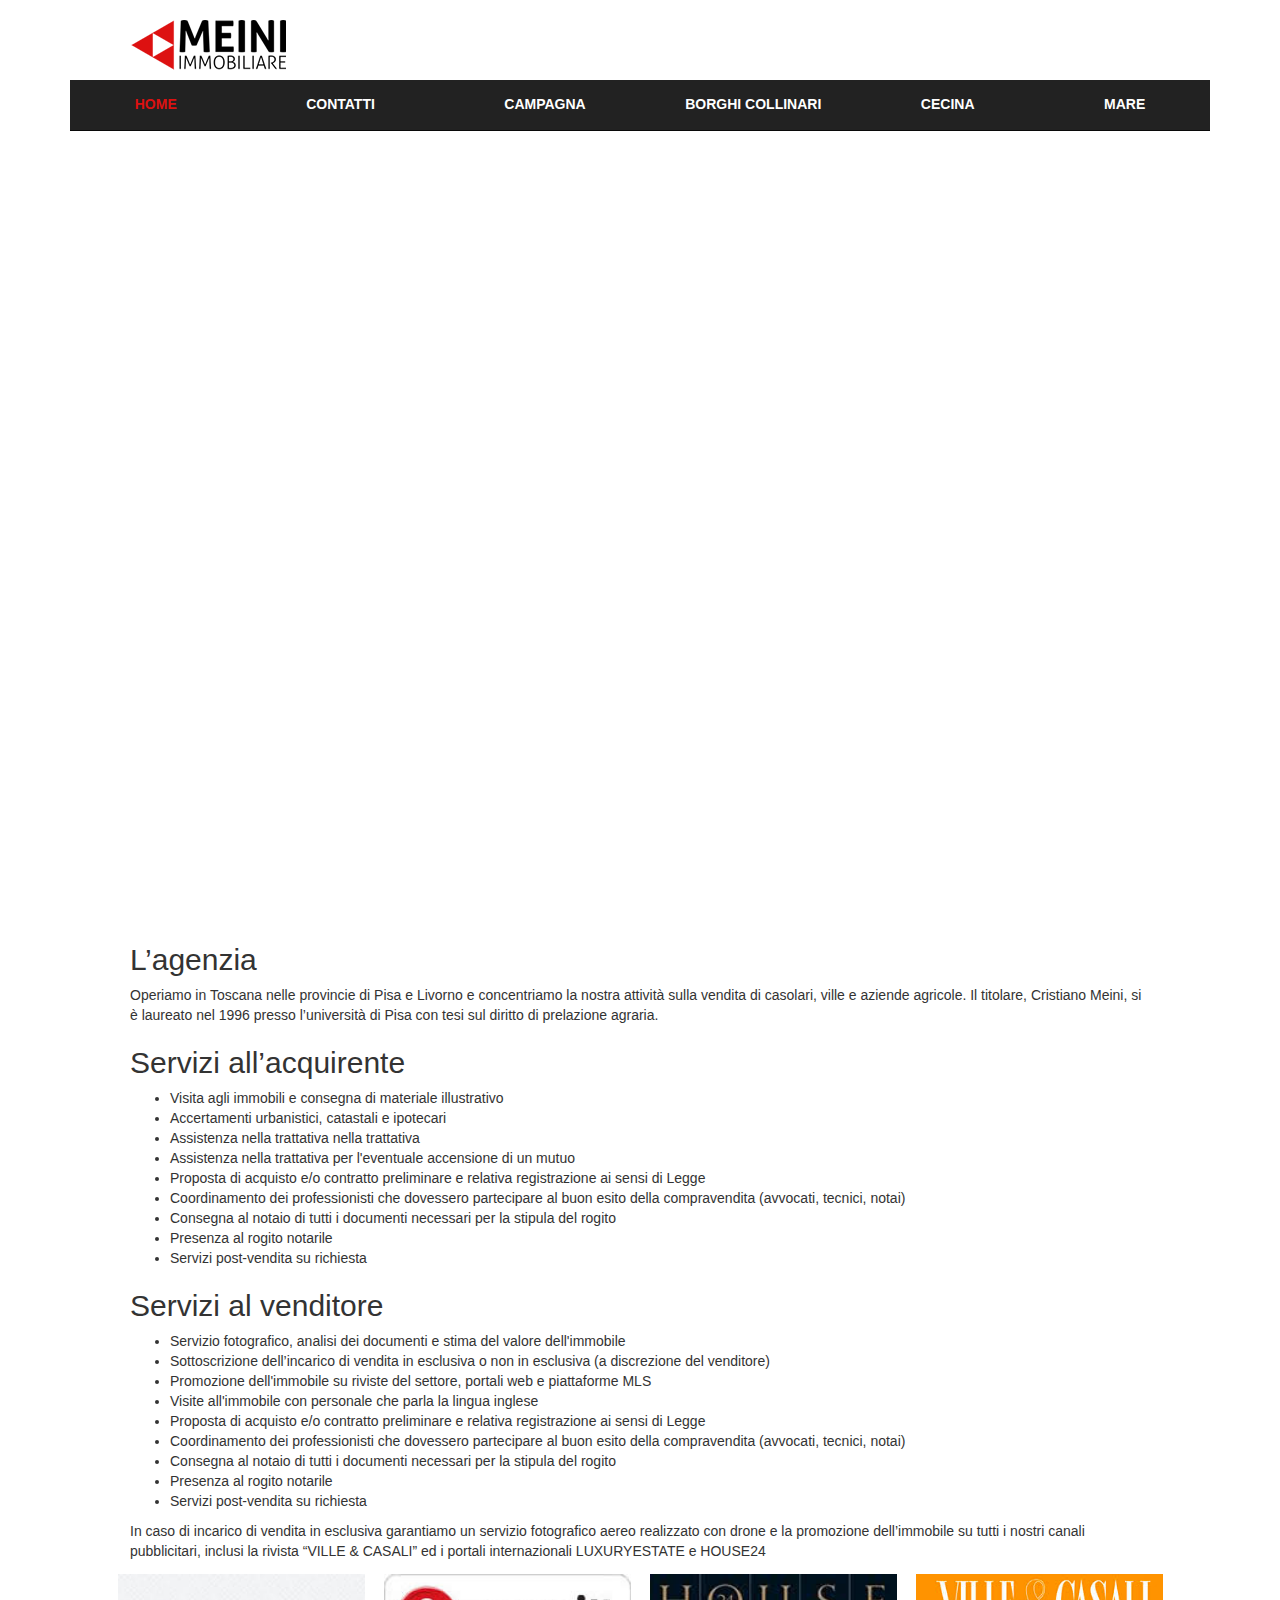
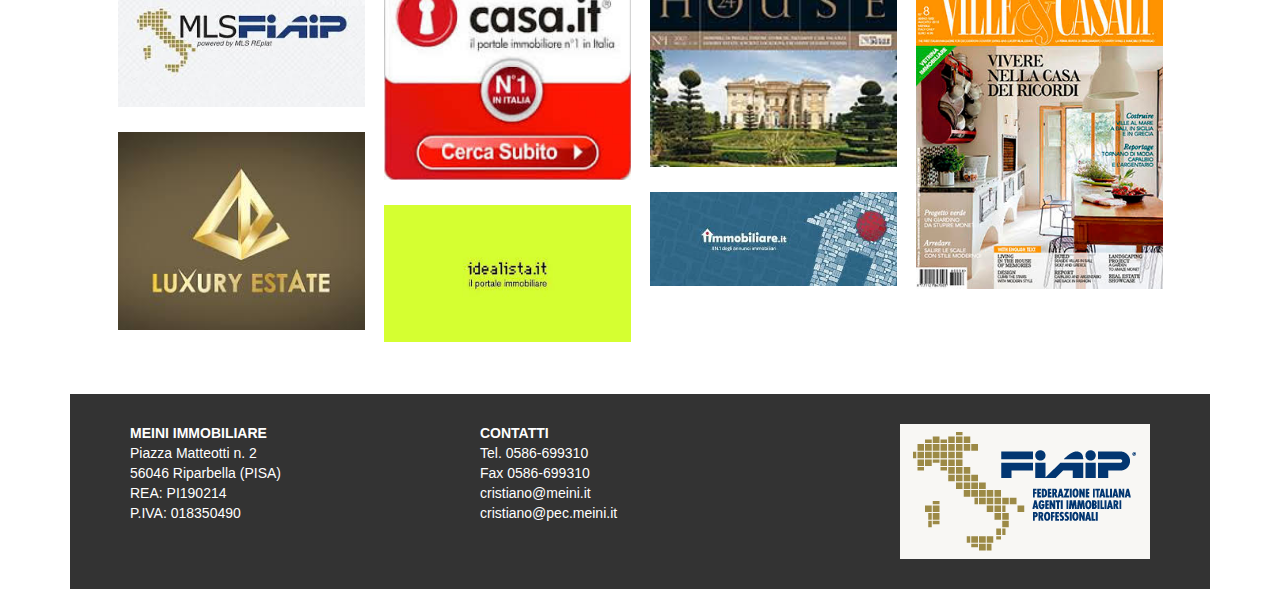
<file: index.html>
<!DOCTYPE html>
<html lang="en">
  <head>
    <meta charset="utf-8">
    <meta http-equiv="X-UA-Compatible" content="IE=edge">
    <meta name="viewport" content="width=device-width, initial-scale=1">
    <!-- The above 3 meta tags *must* come first in the head; any other head content must come *after* these tags -->
    <title>Meini Immobiliare</title>

    <!-- Bootstrap -->
    <link href="stylesheets/styles.css" rel="stylesheet">

    <!-- HTML5 shim and Respond.js for IE8 support of HTML5 elements and media queries -->
    <!-- WARNING: Respond.js doesn't work if you view the page via file:// -->
    <!--[if lt IE 9]>
      <script src="https://oss.maxcdn.com/html5shiv/3.7.3/html5shiv.min.js"></script>
      <script src="https://oss.maxcdn.com/respond/1.4.2/respond.min.js"></script>
    <![endif]-->
  </head>
  <body>
    <div class="container">
        <header id="header">
            <div id="page-title" class="hidden-xs">
                <div class="row">
                    <div class="col-md-12">
                        <h1 class="logo-header">Meini</h1>
                    </div>
                </div>
            </div>
        </header>
        <nav class="navbar navbar-inverse navbar-static-top">
            <div class="navbar-header">
                <button type="button" class="navbar-toggle collapsed" data-toggle="collapse" data-target="#navbar" aria-expanded="false"
                    aria-controls="navbar">
                    <span class="sr-only">Toggle navigation</span>
                    <span class="icon-bar"></span>
                    <span class="icon-bar"></span>
                    <span class="icon-bar"></span>
                </button>
                <!--<a class="navbar-brand" href="#">Project name</a>-->
            </div>
            <div id="navbar" class="collapse navbar-collapse">
                <ul class="nav nav-justified nav-custom">
                    <li class="active">
                        <a href="#">Home</a>
                    </li>
                    <li>
                        <a href="#about">Contatti</a>
                    </li>
                    <li>
                        <a href="#contact">Campagna</a>
                    </li>
                    </li>
                    <li>
                        <a href="#contact">Borghi Collinari</a>
                    </li>
                    </li>
                    <li>
                        <a href="#contact">Cecina</a>
                    </li>
                    </li>
                    <li>
                        <a href="#contact">Mare</a>
                    </li>
                </ul>
            </div>
            <!--/.nav-collapse -->
        </nav>
        <div class="slider wow fadeIn" data-wow-delay="0.2s">
            <img src="images/slider_home.jpg">
        </div>
        <nav class="navbar navbar-inverse search wow fadeIn" data-wow-delay="0.2s">
            <div class="navbar-header">
                <button type="button" class="navbar-toggle collapsed" data-toggle="collapse" data-target="#searchbar" aria-expanded="false"
                    aria-controls="navbar">
                    <span class="sr-only">Search</span>
                    <span>Search</span>
                </button>
                <!--<a class="navbar-brand" href="#">Project name</a>-->
            </div>
            <div id="searchbar" class="collapse navbar-collapse">
                <p class="navbar-text">Cerca un immobile:</p>
                <form class="navbar-form " role="search">
                    <div class="form-group">
                        <input type="text" class="form-control" placeholder="Search">
                    </div>
                    <div class="form-group">
                        <input type="text" class="form-control" placeholder="Search">
                    </div>
                    <div class="form-group">
                        <input type="text" class="form-control" placeholder="Search">
                    </div>
                    <div class="form-group">
                        <input type="text" class="form-control" placeholder="Search">
                    </div>
                    <div class="form-group">
                        <input type="text" class="form-control" placeholder="Search">
                    </div>
                    <button type="submit" class="btn btn-default">Cerca</button>
                </form>
            </div>
            <!--/.nav-collapse -->
        </nav>
        <div class="content">
            <div class="row">
                <div class="col-md-12 wow fadeInUpSmall" data-wow-delay="0.5s">
                    <h2>L’agenzia</h2>
                    <p>Operiamo in Toscana nelle provincie di Pisa e Livorno e concentriamo la nostra attività sulla vendita di casolari,
                    ville e aziende agricole. Il titolare, Cristiano Meini, si è laureato nel 1996 presso l’università di Pisa con tesi sul diritto
                    di prelazione agraria.</p>
                    <h2>Servizi all’acquirente</h2>
                    <ul>
                        <li>Visita agli immobili e consegna di materiale illustrativo
                        <li>Accertamenti urbanistici, catastali e ipotecari</li>
                        <li>Assistenza nella trattativa nella trattativa</li>
                        <li>Assistenza nella trattativa per l'eventuale accensione di un mutuo</li>
                        <li>Proposta di acquisto e/o contratto preliminare e relativa registrazione ai sensi di Legge</li>
                        <li>Coordinamento dei professionisti che dovessero partecipare al buon esito della compravendita (avvocati, tecnici, notai)</li>
                        <li>Consegna al notaio di tutti i documenti necessari per la stipula del rogito</li>
                        <li>Presenza al rogito notarile</li>
                        <li>Servizi post-vendita su richiesta</li>
                    </ul>
                    <h2>Servizi al venditore</h2>
                    <ul>
                        <li>Servizio fotografico, analisi dei documenti e stima del valore dell'immobile</li>
                        <li>Sottoscrizione dell’incarico di vendita in esclusiva o non in esclusiva (a discrezione del venditore)</li>
                        <li>Promozione dell'immobile su riviste del settore, portali web e piattaforme MLS</li>
                        <li>Visite all'immobile con personale che parla la lingua inglese</li>
                        <li>Proposta di acquisto e/o contratto preliminare e relativa registrazione ai sensi di Legge</li>
                        <li>Coordinamento dei professionisti che dovessero partecipare al buon esito della compravendita (avvocati, tecnici, notai)</li>
                        <li>Consegna al notaio di tutti i documenti necessari per la stipula del rogito</li>
                        <li>Presenza al rogito notarile</li>
                        <li>Servizi post-vendita su richiesta</li>
                    </ul>
                    <p>In caso di incarico di vendita in esclusiva garantiamo un servizio fotografico aereo realizzato con drone e la promozione
                    dell’immobile su tutti i nostri canali pubblicitari, inclusi la rivista “VILLE &amp; CASALI” ed i portali internazionali LUXURYESTATE
                    e HOUSE24</p>

                </div>
            </div>
            <div class="masonry row">
                
                <div class="item wow fadeInUpSmall" data-wow-delay="0.1s"><div class="well"><img src="images/mlsfiaip.jpg"></div></div>
                <div class="item wow fadeInUpSmall" data-wow-delay="0.2s"><div class="well"><img src="images/luxuryestate.jpg"></div></div>
                <div class="item wow fadeInUpSmall" data-wow-delay="0.3s"><div class="well"><img src="images/casait.jpg"></div></div>
                <div class="item wow fadeInUpSmall" data-wow-delay="0.4s"><div class="well"><img src="images/idealistait.jpg"></div></div>
                <div class="item wow fadeInUpSmall" data-wow-delay="0.5s"><div class="well"><img src="images/house.jpg"></div></div>
                <div class="item wow fadeInUpSmall" data-wow-delay="0.6s"><div class="well"><img src="images/immobiliareit.jpg"></div></div>
                <div class="item wow fadeInUpSmall" data-wow-delay="0.7s"><div class="well"><img src="images/villecasali.jpg"></div></div>
                
            </div>
        </div>
        <footer>
            <div class="row">
                <div class="col-md-4"><b>MEINI IMMOBILIARE</b><br>Piazza Matteotti n. 2<br>56046 Riparbella (PISA)<br>REA: PI190214<br>P.IVA: 018350490</div>
                <div class="col-md-4"><b>CONTATTI</b><br>Tel. 0586-699310<br>Fax 0586-699310<br>cristiano@meini.it<br>cristiano@pec.meini.it</div>
                <div class="col-md-4"><img class="fiaip-footer" src="images/logo-fiaip.gif"></div>
            </div>
        </footer>
    </div>
    <!-- jQuery (necessary for Bootstrap's JavaScript plugins) -->
    <script src="https://ajax.googleapis.com/ajax/libs/jquery/1.12.4/jquery.min.js"></script>
    <!-- Include all compiled plugins (below), or include individual files as needed -->
    <script src="javascripts/bootstrap.min.js"></script>
    <script src="javascripts/mdb.js"></script>
    <script src="javascripts/TweenMax.js"></script>
    <script>
        new WOW().init();
    </script>
  </body>
</html>
</file>
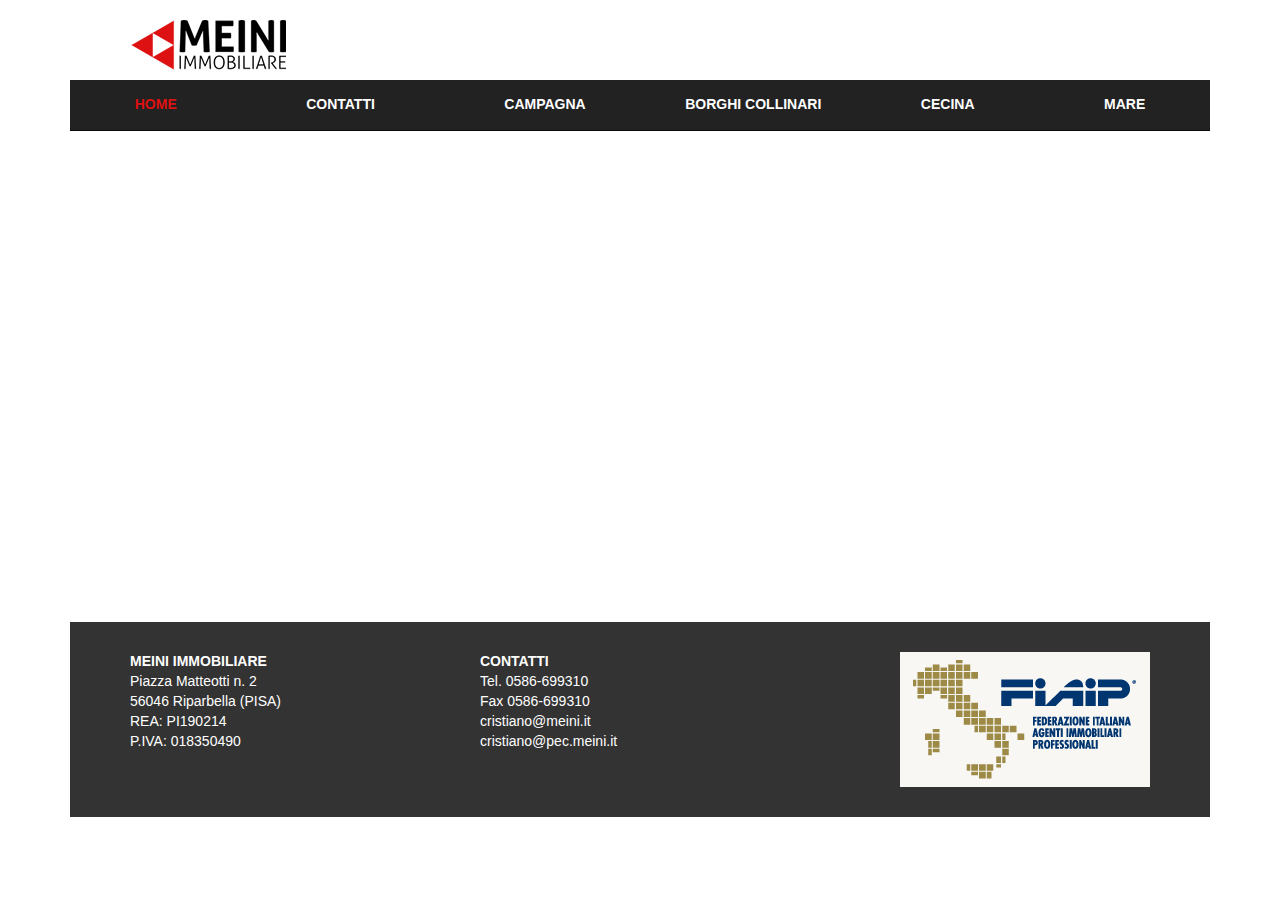
<file: contatti.html>
<!DOCTYPE html>
<html lang="en">
  <head>
    <meta charset="utf-8">
    <meta http-equiv="X-UA-Compatible" content="IE=edge">
    <meta name="viewport" content="width=device-width, initial-scale=1">
    <!-- The above 3 meta tags *must* come first in the head; any other head content must come *after* these tags -->
    <title>Meini Immobiliare</title>

    <!-- Bootstrap -->
    <link href="stylesheets/styles.css" rel="stylesheet">

    <!-- HTML5 shim and Respond.js for IE8 support of HTML5 elements and media queries -->
    <!-- WARNING: Respond.js doesn't work if you view the page via file:// -->
    <!--[if lt IE 9]>
      <script src="https://oss.maxcdn.com/html5shiv/3.7.3/html5shiv.min.js"></script>
      <script src="https://oss.maxcdn.com/respond/1.4.2/respond.min.js"></script>
    <![endif]-->
  </head>
  <body>
    <div class="container">
        <header id="header">
            <div id="page-title" class="hidden-xs">
                <div class="row">
                    <div class="col-md-12">
                        <h1 class="logo-header">Meini</h1>
                    </div>
                </div>
            </div>
        </header>
        <nav class="navbar navbar-inverse navbar-static-top">
            <div class="navbar-header">
                <button type="button" class="navbar-toggle collapsed" data-toggle="collapse" data-target="#navbar" aria-expanded="false"
                    aria-controls="navbar">
                    <span class="sr-only">Toggle navigation</span>
                    <span class="icon-bar"></span>
                    <span class="icon-bar"></span>
                    <span class="icon-bar"></span>
                </button>
                <!--<a class="navbar-brand" href="#">Project name</a>-->
            </div>
            <div id="navbar" class="collapse navbar-collapse">
                <ul class="nav nav-justified nav-custom">
                    <li class="active">
                        <a href="#">Home</a>
                    </li>
                    <li>
                        <a href="#about">Contatti</a>
                    </li>
                    <li>
                        <a href="#contact">Campagna</a>
                    </li>
                    </li>
                    <li>
                        <a href="#contact">Borghi Collinari</a>
                    </li>
                    </li>
                    <li>
                        <a href="#contact">Cecina</a>
                    </li>
                    </li>
                    <li>
                        <a href="#contact">Mare</a>
                    </li>
                </ul>
            </div>
            <!--/.nav-collapse -->
        </nav>
       
        
        <div class="content">
            <div class="row">
                <div class="col-md-8 wow fadeInUpSmall" data-wow-delay="0s">
                    <img class="thumb-item" src="images/cartina.jpg">
                </div>
                <div class="col-md-4 wow fadeInUpSmall" data-wow-delay="0.3s">
                    <h3 class="item">Contatti</h3>
                    <ul class="info top-buffer">
                        <li><span>Telefono:</span>+39 0586 699310</li>
                        <li><span>Fax:</span>+39 0586 699310</li>
                        <li><span>Cellulare:</span>+39 335 386743</li>
                        <li><span>E-mail:</span>cristiano@meini.it</li>
                        <li><span>PEC:</span>cristiano@pec.meini.it</li>
                    </ul>
                </div>
            </div>
        </div>
        <footer>
            <div class="row">
                <div class="col-md-4"><b>MEINI IMMOBILIARE</b><br>Piazza Matteotti n. 2<br>56046 Riparbella (PISA)<br>REA: PI190214<br>P.IVA: 018350490</div>
                <div class="col-md-4"><b>CONTATTI</b><br>Tel. 0586-699310<br>Fax 0586-699310<br>cristiano@meini.it<br>cristiano@pec.meini.it</div>
                <div class="col-md-4"><img class="fiaip-footer" src="images/logo-fiaip.gif"></div>
            </div>
        </footer>
    </div>
    <!-- jQuery (necessary for Bootstrap's JavaScript plugins) -->
    <script src="https://ajax.googleapis.com/ajax/libs/jquery/1.12.4/jquery.min.js"></script>
    <!-- Include all compiled plugins (below), or include individual files as needed -->
    <script src="javascripts/bootstrap.min.js"></script>
    <script src="javascripts/mdb.js"></script>
    <script>
        new WOW().init();
    </script>
  </body>
</html>
</file>
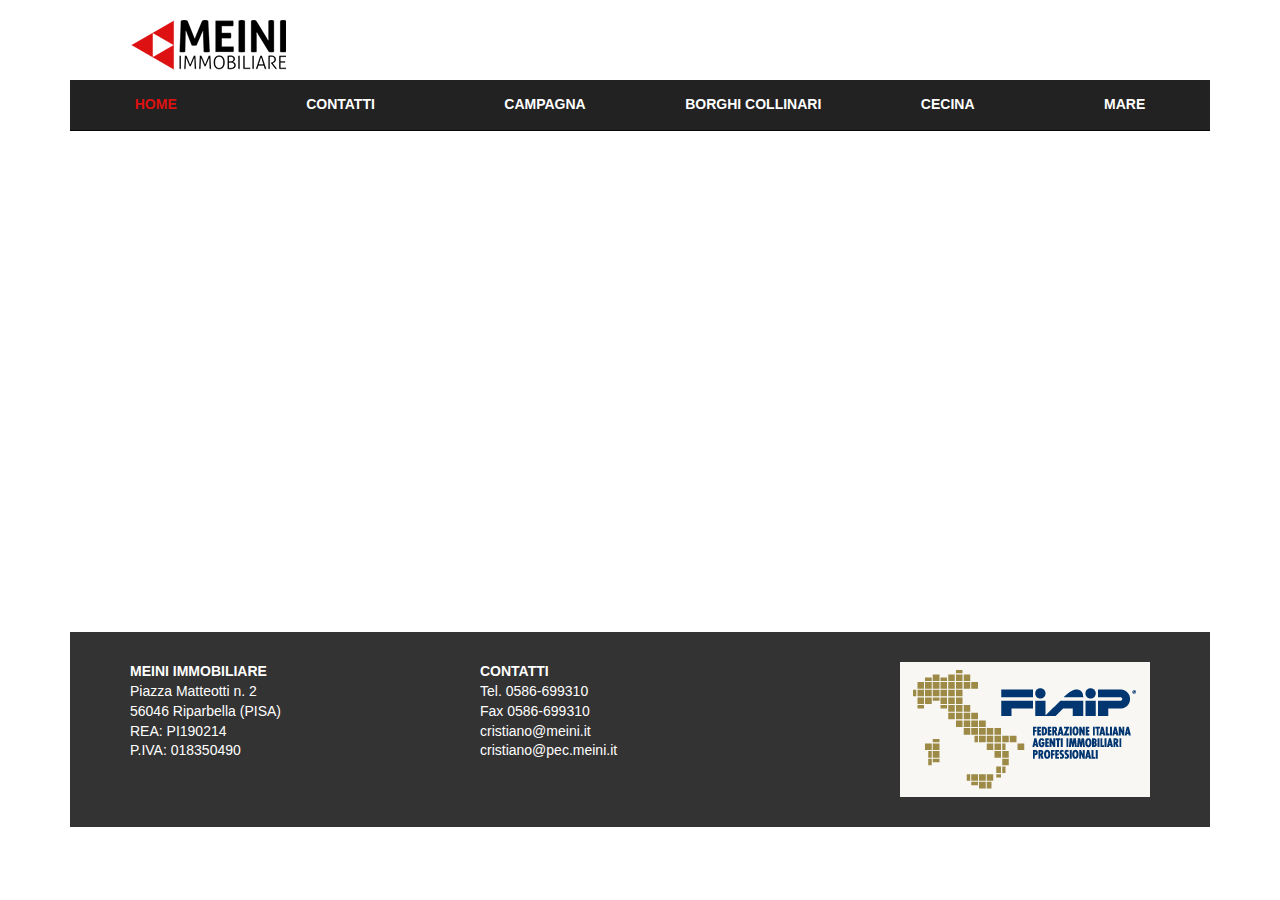
<file: lista.html>
<!DOCTYPE html>
<html lang="en">
  <head>
    <meta charset="utf-8">
    <meta http-equiv="X-UA-Compatible" content="IE=edge">
    <meta name="viewport" content="width=device-width, initial-scale=1">
    <!-- The above 3 meta tags *must* come first in the head; any other head content must come *after* these tags -->
    <title>Meini Immobiliare</title>

    <!-- Bootstrap -->
    <link href="stylesheets/styles.css" rel="stylesheet">

    <!-- HTML5 shim and Respond.js for IE8 support of HTML5 elements and media queries -->
    <!-- WARNING: Respond.js doesn't work if you view the page via file:// -->
    <!--[if lt IE 9]>
      <script src="https://oss.maxcdn.com/html5shiv/3.7.3/html5shiv.min.js"></script>
      <script src="https://oss.maxcdn.com/respond/1.4.2/respond.min.js"></script>
    <![endif]-->
  </head>
  <body>
    <div class="container">
        <header id="header">
            <div id="page-title" class="hidden-xs">
                <div class="row">
                    <div class="col-md-12">
                        <h1 class="logo-header">Meini</h1>
                    </div>
                </div>
            </div>
        </header>
        <nav class="navbar navbar-inverse navbar-static-top">
            <div class="navbar-header">
                <button type="button" class="navbar-toggle collapsed" data-toggle="collapse" data-target="#navbar" aria-expanded="false"
                    aria-controls="navbar">
                    <span class="sr-only">Toggle navigation</span>
                    <span class="icon-bar"></span>
                    <span class="icon-bar"></span>
                    <span class="icon-bar"></span>
                </button>
                <!--<a class="navbar-brand" href="#">Project name</a>-->
            </div>
            <div id="navbar" class="collapse navbar-collapse">
                <ul class="nav nav-justified nav-custom">
                    <li class="active">
                        <a href="#">Home</a>
                    </li>
                    <li>
                        <a href="#about">Contatti</a>
                    </li>
                    <li>
                        <a href="#contact">Campagna</a>
                    </li>
                    </li>
                    <li>
                        <a href="#contact">Borghi Collinari</a>
                    </li>
                    </li>
                    <li>
                        <a href="#contact">Cecina</a>
                    </li>
                    </li>
                    <li>
                        <a href="#contact">Mare</a>
                    </li>
                </ul>
            </div>
            <!--/.nav-collapse -->
        </nav>
       
        
        <div class="content">
            <div class="row bottom-buffer wow fadeIn" data-wow-delay="0s">
                <div class="col-md-4">
                    <img class="thumb-item" src="images/slider_home.jpg">
                </div>
                <div class="col-md-8">
                    <h3 class="immobile">Castellina Marittima (PI)</h3>
                    <div class="col-md-6">
                        <h5 class="tipologia">Rustico Casale</h5>
                        <ul class="info">
                            <li>
                                <span>Riferimento:</span>C55</li>
                            <li>
                                <span>Condizioni:</span>Da restaurare</li>
                            <li>
                                <span>Classe en:</span>F</li>
                        </ul>
                    </div>
                    <div class="col-md-6">
                        <h5 class="prezzo">Prezzo: &euro;: 10.480.000</h5>
                        <ul class="info">
                            <li>
                                <span>Abitazione:</span>mq. 170</li>
                            <li>
                                <span>Accessori:</span>mq. 50</li>
                            <li>
                                <span>Terreno:</span>mq. 800</li>
                        </ul>
                    </div>
                </div>
            </div>
            <div class="row bottom-buffer wow fadeIn" data-wow-delay="0.2s">
                <div class="col-md-4">
                    <img class="thumb-item" src="images/slider_home.jpg">
                </div>
                <div class="col-md-8">
                    <h3 class="immobile">Castellina Marittima (PI)</h3>
                    <div class="col-md-6">
                        <h5 class="tipologia">Rustico Casale</h5>
                        <ul class="info">
                            <li><span>Riferimento:</span>C55</li>
                            <li><span>Condizioni:</span>Da restaurare</li>
                            <li><span>Classe en:</span>F</li>
                        </ul>
                    </div>
                    <div class="col-md-6">
                        <h5 class="prezzo">Prezzo: &euro;: 10.480.000</h5>
                        <ul class="info">
                            <li><span>Abitazione:</span>mq. 170</li>
                            <li><span>Accessori:</span>mq. 50</li>
                            <li><span>Terreno:</span>mq. 800</li>
                        </ul>
                    </div>
                </div>
            </div>
        </div>
        <footer>
            <div class="row">
                <div class="col-md-4"><b>MEINI IMMOBILIARE</b><br>Piazza Matteotti n. 2<br>56046 Riparbella (PISA)<br>REA: PI190214<br>P.IVA: 018350490</div>
                <div class="col-md-4"><b>CONTATTI</b><br>Tel. 0586-699310<br>Fax 0586-699310<br>cristiano@meini.it<br>cristiano@pec.meini.it</div>
                <div class="col-md-4"><img class="fiaip-footer" src="images/logo-fiaip.gif"></div>
            </div>
        </footer>
    </div>
    <!-- jQuery (necessary for Bootstrap's JavaScript plugins) -->
    <script src="https://ajax.googleapis.com/ajax/libs/jquery/1.12.4/jquery.min.js"></script>
    <!-- Include all compiled plugins (below), or include individual files as needed -->
    <script src="javascripts/bootstrap.min.js"></script><script src="javascripts/mdb.js"></script>
    <script>
        new WOW().init();
    </script>
  </body>
</html>
</file>
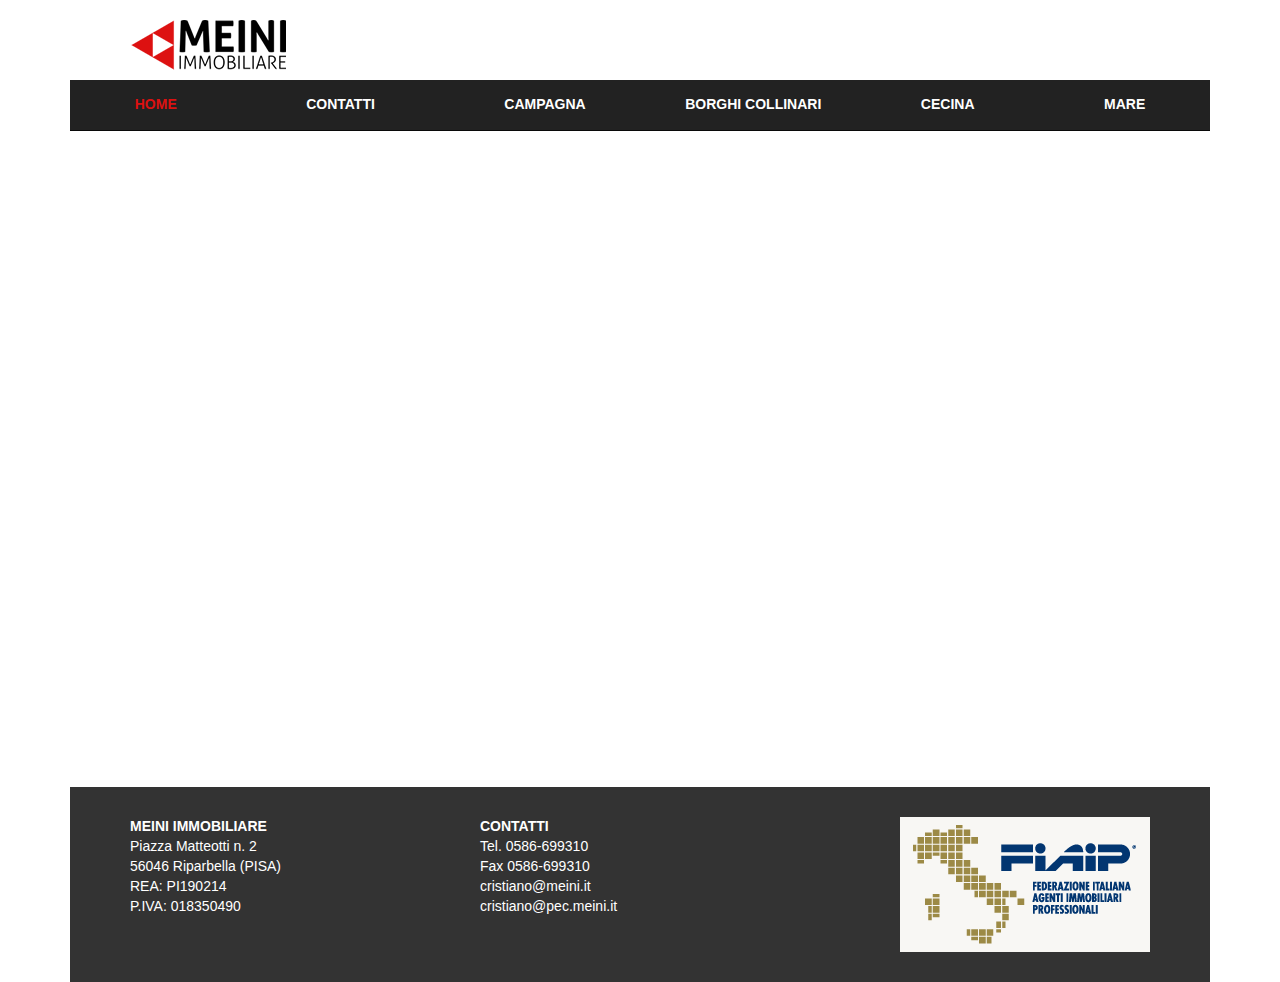
<file: scheda.html>
<!DOCTYPE html>
<html lang="en">
  <head>
    <meta charset="utf-8">
    <meta http-equiv="X-UA-Compatible" content="IE=edge">
    <meta name="viewport" content="width=device-width, initial-scale=1">
    <!-- The above 3 meta tags *must* come first in the head; any other head content must come *after* these tags -->
    <title>Meini Immobiliare</title>

    <!-- Bootstrap -->
    <link href="stylesheets/styles.css" rel="stylesheet">

    <!-- HTML5 shim and Respond.js for IE8 support of HTML5 elements and media queries -->
    <!-- WARNING: Respond.js doesn't work if you view the page via file:// -->
    <!--[if lt IE 9]>
      <script src="https://oss.maxcdn.com/html5shiv/3.7.3/html5shiv.min.js"></script>
      <script src="https://oss.maxcdn.com/respond/1.4.2/respond.min.js"></script>
    <![endif]-->
  </head>
  <body>
    <div class="container">
        <header id="header">
            <div id="page-title" class="hidden-xs">
                <div class="row">
                    <div class="col-md-12">
                        <h1 class="logo-header">Meini</h1>
                    </div>
                </div>
            </div>
        </header>
        <nav class="navbar navbar-inverse navbar-static-top">
            <div class="navbar-header">
                <button type="button" class="navbar-toggle collapsed" data-toggle="collapse" data-target="#navbar" aria-expanded="false"
                    aria-controls="navbar">
                    <span class="sr-only">Toggle navigation</span>
                    <span class="icon-bar"></span>
                    <span class="icon-bar"></span>
                    <span class="icon-bar"></span>
                </button>
                <!--<a class="navbar-brand" href="#">Project name</a>-->
            </div>
            <div id="navbar" class="collapse navbar-collapse">
                <ul class="nav nav-justified nav-custom">
                    <li class="active">
                        <a href="#">Home</a>
                    </li>
                    <li>
                        <a href="#about">Contatti</a>
                    </li>
                    <li>
                        <a href="#contact">Campagna</a>
                    </li>
                    </li>
                    <li>
                        <a href="#contact">Borghi Collinari</a>
                    </li>
                    </li>
                    <li>
                        <a href="#contact">Cecina</a>
                    </li>
                    </li>
                    <li>
                        <a href="#contact">Mare</a>
                    </li>
                </ul>
            </div>
            <!--/.nav-collapse -->
        </nav>
       
        
        <div class="content">
            <div class="row">
                <div class="col-md-8 wow fadeInUpSmall" data-wow-delay="0s">
                    <img class="thumb-item" src="images/slider_home.jpg">
                </div>
                <div class="col-md-4 wow fadeInUpSmall" data-wow-delay="0.3s">
                    <h3 class="immobile">Castellina Marittima (PI)</h3>
                    <h5 class="tipologia">Rustico Casale</h5>
                    <ul class="info">
                        <li><span>Riferimento:</span>C55</li>
                        <li><span>Abitazione:</span>mq. 170</li>
                        <li><span>Accessori:</span>mq. 50</li>
                        <li><span>Terreno:</span>mq. 800</li>
                        <li><span>Condizioni:</span>Da restaurare</li>
                        <li><span>Prezzo:</span>€ 10.580.000</li>
                    </ul>
                    <p class="share"><span>Condividi:</span>
                    <a href="#">
                        <i class="fa fa-envelope"></i>
                    </a>
                    <a href="#">
                        <i class="fa fa-twitter"></i>
                    </a>
                    <a href="#">
                        <i class="fa fa-facebook"></i>
                    </a>
                    <a href="#">
                        <i class="fa fa-google"></i>
                    </a></p>
                    <a href="#" class="btn btn-default">Stampa scheda</a>
                    <a href="#" class="btn btn-default">Richiedi Informazioni</a>
                </div>
            </div>
            <div class="row">
                <div class="col-md-12 wow fadeInUpSmall" data-wow-delay="0.6s">
                    <h2>Descrizione</h2>
                    <p>Nostra esclusiva. In collina, con splendida vista panoramica sul mare, villa di 193 mq. con piscina di mq. 32. L'immobile
                    è stato costruito recentemente e dotato di ottime rifiniture. Al piano seminterrato troviamo un grande locale uso magazzino,
                    al piano terreno un ampio soggiorno con camino, cucina abitabile, disimpegno, bagno, portico, ripostiglio e vano ad uso camera
                    con bagno privato ed al al piano pri-mo tre camere, disimpegno, balcone e bagno. Riscaldamento autonomo a GPL. Pergolato
                    arredato. Giardino su quattro lati per complessivi mq. 800 circa con impianto di irrigazione automatizzato. Esposizione sud
                    e sud-ovest. Facile accesso attraverso 200 metri di strada bianca in perfette condizioni. Distanza dal mare km. 15, dal paese
                    km. 4</p>

                </div>
            </div>
        </div>
        <footer>
            <div class="row">
                <div class="col-md-4"><b>MEINI IMMOBILIARE</b><br>Piazza Matteotti n. 2<br>56046 Riparbella (PISA)<br>REA: PI190214<br>P.IVA: 018350490</div>
                <div class="col-md-4"><b>CONTATTI</b><br>Tel. 0586-699310<br>Fax 0586-699310<br>cristiano@meini.it<br>cristiano@pec.meini.it</div>
                <div class="col-md-4"><img class="fiaip-footer" src="images/logo-fiaip.gif"></div>
            </div>
        </footer>
    </div>
    <!-- jQuery (necessary for Bootstrap's JavaScript plugins) -->
    <script src="https://ajax.googleapis.com/ajax/libs/jquery/1.12.4/jquery.min.js"></script>
    <!-- Include all compiled plugins (below), or include individual files as needed -->
    <script src="javascripts/bootstrap.min.js"></script>
    <script src="javascripts/mdb.js"></script>
    <script>
        new WOW().init();
    </script>
  </body>
</html>
</file>
<file: stylesheets/styles.css>
@charset "UTF-8";
/* bootstrap stuff */
/*darken(#428bca, 6.5%) // #337ab7*/
/*#333*/
/* #ccc*/
/*#ccc*/
/*#f8f8f8*/
/*darken($navbar-default-bg, 6.5%)*/
/*#333*/
/*$gray-lighter*/
/*!
 * Bootstrap v3.3.7 (http://getbootstrap.com)
 * Copyright 2011-2016 Twitter, Inc.
 * Licensed under MIT (https://github.com/twbs/bootstrap/blob/master/LICENSE)
 */
/*! normalize.css v3.0.3 | MIT License | github.com/necolas/normalize.css */
@import url("https://maxcdn.bootstrapcdn.com/font-awesome/4.4.0/css/font-awesome.min.css");
html {
  font-family: sans-serif;
  -ms-text-size-adjust: 100%;
  -webkit-text-size-adjust: 100%;
}

body {
  margin: 0;
}

article,
aside,
details,
figcaption,
figure,
footer,
header,
hgroup,
main,
menu,
nav,
section,
summary {
  display: block;
}

audio,
canvas,
progress,
video {
  display: inline-block;
  vertical-align: baseline;
}

audio:not([controls]) {
  display: none;
  height: 0;
}

[hidden],
template {
  display: none;
}

a {
  background-color: transparent;
}

a:active,
a:hover {
  outline: 0;
}

abbr[title] {
  border-bottom: 1px dotted;
}

b,
strong {
  font-weight: bold;
}

dfn {
  font-style: italic;
}

h1 {
  font-size: 2em;
  margin: 0.67em 0;
}

mark {
  background: #ff0;
  color: #000;
}

small {
  font-size: 80%;
}

sub,
sup {
  font-size: 75%;
  line-height: 0;
  position: relative;
  vertical-align: baseline;
}

sup {
  top: -0.5em;
}

sub {
  bottom: -0.25em;
}

img {
  border: 0;
}

svg:not(:root) {
  overflow: hidden;
}

figure {
  margin: 1em 40px;
}

hr {
  box-sizing: content-box;
  height: 0;
}

pre {
  overflow: auto;
}

code,
kbd,
pre,
samp {
  font-family: monospace, monospace;
  font-size: 1em;
}

button,
input,
optgroup,
select,
textarea {
  color: inherit;
  font: inherit;
  margin: 0;
}

button {
  overflow: visible;
}

button,
select {
  text-transform: none;
}

button,
html input[type="button"],
input[type="reset"],
input[type="submit"] {
  -webkit-appearance: button;
  cursor: pointer;
}

button[disabled],
html input[disabled] {
  cursor: default;
}

button::-moz-focus-inner,
input::-moz-focus-inner {
  border: 0;
  padding: 0;
}

input {
  line-height: normal;
}

input[type="checkbox"],
input[type="radio"] {
  box-sizing: border-box;
  padding: 0;
}

input[type="number"]::-webkit-inner-spin-button,
input[type="number"]::-webkit-outer-spin-button {
  height: auto;
}

input[type="search"] {
  -webkit-appearance: textfield;
  box-sizing: content-box;
}

input[type="search"]::-webkit-search-cancel-button,
input[type="search"]::-webkit-search-decoration {
  -webkit-appearance: none;
}

fieldset {
  border: 1px solid #c0c0c0;
  margin: 0 2px;
  padding: 0.35em 0.625em 0.75em;
}

legend {
  border: 0;
  padding: 0;
}

textarea {
  overflow: auto;
}

optgroup {
  font-weight: bold;
}

table {
  border-collapse: collapse;
  border-spacing: 0;
}

td,
th {
  padding: 0;
}

/*! Source: https://github.com/h5bp/html5-boilerplate/blob/master/src/css/main.css */
@media print {
  *,
  *:before,
  *:after {
    background: transparent !important;
    color: #000 !important;
    box-shadow: none !important;
    text-shadow: none !important;
  }

  a,
  a:visited {
    text-decoration: underline;
  }

  a[href]:after {
    content: " (" attr(href) ")";
  }

  abbr[title]:after {
    content: " (" attr(title) ")";
  }

  a[href^="#"]:after,
  a[href^="javascript:"]:after {
    content: "";
  }

  pre,
  blockquote {
    border: 1px solid #999;
    page-break-inside: avoid;
  }

  thead {
    display: table-header-group;
  }

  tr,
  img {
    page-break-inside: avoid;
  }

  img {
    max-width: 100% !important;
  }

  p,
  h2,
  h3 {
    orphans: 3;
    widows: 3;
  }

  h2,
  h3 {
    page-break-after: avoid;
  }

  .navbar {
    display: none;
  }

  .btn > .caret,
  .dropup > .btn > .caret {
    border-top-color: #000 !important;
  }

  .label {
    border: 1px solid #000;
  }

  .table {
    border-collapse: collapse !important;
  }
  .table td,
  .table th {
    background-color: #fff !important;
  }

  .table-bordered th,
  .table-bordered td {
    border: 1px solid #ddd !important;
  }
}
@font-face {
  font-family: 'Glyphicons Halflings';
  src: url(../fonts/bootstrap/glyphicons-halflings-regular.eot);
  src: url(../fonts/bootstrap/glyphicons-halflings-regular.eot?#iefix) format("embedded-opentype"), url(../fonts/bootstrap/glyphicons-halflings-regular.woff2) format("woff2"), url(../fonts/bootstrap/glyphicons-halflings-regular.woff) format("woff"), url(../fonts/bootstrap/glyphicons-halflings-regular.ttf) format("truetype"), url(../fonts/bootstrap/glyphicons-halflings-regular.svg#glyphicons_halflingsregular) format("svg");
}
.glyphicon {
  position: relative;
  top: 1px;
  display: inline-block;
  font-family: 'Glyphicons Halflings';
  font-style: normal;
  font-weight: normal;
  line-height: 1;
  -webkit-font-smoothing: antialiased;
  -moz-osx-font-smoothing: grayscale;
}

.glyphicon-asterisk:before {
  content: "\002a";
}

.glyphicon-plus:before {
  content: "\002b";
}

.glyphicon-euro:before,
.glyphicon-eur:before {
  content: "\20ac";
}

.glyphicon-minus:before {
  content: "\2212";
}

.glyphicon-cloud:before {
  content: "\2601";
}

.glyphicon-envelope:before {
  content: "\2709";
}

.glyphicon-pencil:before {
  content: "\270f";
}

.glyphicon-glass:before {
  content: "\e001";
}

.glyphicon-music:before {
  content: "\e002";
}

.glyphicon-search:before {
  content: "\e003";
}

.glyphicon-heart:before {
  content: "\e005";
}

.glyphicon-star:before {
  content: "\e006";
}

.glyphicon-star-empty:before {
  content: "\e007";
}

.glyphicon-user:before {
  content: "\e008";
}

.glyphicon-film:before {
  content: "\e009";
}

.glyphicon-th-large:before {
  content: "\e010";
}

.glyphicon-th:before {
  content: "\e011";
}

.glyphicon-th-list:before {
  content: "\e012";
}

.glyphicon-ok:before {
  content: "\e013";
}

.glyphicon-remove:before {
  content: "\e014";
}

.glyphicon-zoom-in:before {
  content: "\e015";
}

.glyphicon-zoom-out:before {
  content: "\e016";
}

.glyphicon-off:before {
  content: "\e017";
}

.glyphicon-signal:before {
  content: "\e018";
}

.glyphicon-cog:before {
  content: "\e019";
}

.glyphicon-trash:before {
  content: "\e020";
}

.glyphicon-home:before {
  content: "\e021";
}

.glyphicon-file:before {
  content: "\e022";
}

.glyphicon-time:before {
  content: "\e023";
}

.glyphicon-road:before {
  content: "\e024";
}

.glyphicon-download-alt:before {
  content: "\e025";
}

.glyphicon-download:before {
  content: "\e026";
}

.glyphicon-upload:before {
  content: "\e027";
}

.glyphicon-inbox:before {
  content: "\e028";
}

.glyphicon-play-circle:before {
  content: "\e029";
}

.glyphicon-repeat:before {
  content: "\e030";
}

.glyphicon-refresh:before {
  content: "\e031";
}

.glyphicon-list-alt:before {
  content: "\e032";
}

.glyphicon-lock:before {
  content: "\e033";
}

.glyphicon-flag:before {
  content: "\e034";
}

.glyphicon-headphones:before {
  content: "\e035";
}

.glyphicon-volume-off:before {
  content: "\e036";
}

.glyphicon-volume-down:before {
  content: "\e037";
}

.glyphicon-volume-up:before {
  content: "\e038";
}

.glyphicon-qrcode:before {
  content: "\e039";
}

.glyphicon-barcode:before {
  content: "\e040";
}

.glyphicon-tag:before {
  content: "\e041";
}

.glyphicon-tags:before {
  content: "\e042";
}

.glyphicon-book:before {
  content: "\e043";
}

.glyphicon-bookmark:before {
  content: "\e044";
}

.glyphicon-print:before {
  content: "\e045";
}

.glyphicon-camera:before {
  content: "\e046";
}

.glyphicon-font:before {
  content: "\e047";
}

.glyphicon-bold:before {
  content: "\e048";
}

.glyphicon-italic:before {
  content: "\e049";
}

.glyphicon-text-height:before {
  content: "\e050";
}

.glyphicon-text-width:before {
  content: "\e051";
}

.glyphicon-align-left:before {
  content: "\e052";
}

.glyphicon-align-center:before {
  content: "\e053";
}

.glyphicon-align-right:before {
  content: "\e054";
}

.glyphicon-align-justify:before {
  content: "\e055";
}

.glyphicon-list:before {
  content: "\e056";
}

.glyphicon-indent-left:before {
  content: "\e057";
}

.glyphicon-indent-right:before {
  content: "\e058";
}

.glyphicon-facetime-video:before {
  content: "\e059";
}

.glyphicon-picture:before {
  content: "\e060";
}

.glyphicon-map-marker:before {
  content: "\e062";
}

.glyphicon-adjust:before {
  content: "\e063";
}

.glyphicon-tint:before {
  content: "\e064";
}

.glyphicon-edit:before {
  content: "\e065";
}

.glyphicon-share:before {
  content: "\e066";
}

.glyphicon-check:before {
  content: "\e067";
}

.glyphicon-move:before {
  content: "\e068";
}

.glyphicon-step-backward:before {
  content: "\e069";
}

.glyphicon-fast-backward:before {
  content: "\e070";
}

.glyphicon-backward:before {
  content: "\e071";
}

.glyphicon-play:before {
  content: "\e072";
}

.glyphicon-pause:before {
  content: "\e073";
}

.glyphicon-stop:before {
  content: "\e074";
}

.glyphicon-forward:before {
  content: "\e075";
}

.glyphicon-fast-forward:before {
  content: "\e076";
}

.glyphicon-step-forward:before {
  content: "\e077";
}

.glyphicon-eject:before {
  content: "\e078";
}

.glyphicon-chevron-left:before {
  content: "\e079";
}

.glyphicon-chevron-right:before {
  content: "\e080";
}

.glyphicon-plus-sign:before {
  content: "\e081";
}

.glyphicon-minus-sign:before {
  content: "\e082";
}

.glyphicon-remove-sign:before {
  content: "\e083";
}

.glyphicon-ok-sign:before {
  content: "\e084";
}

.glyphicon-question-sign:before {
  content: "\e085";
}

.glyphicon-info-sign:before {
  content: "\e086";
}

.glyphicon-screenshot:before {
  content: "\e087";
}

.glyphicon-remove-circle:before {
  content: "\e088";
}

.glyphicon-ok-circle:before {
  content: "\e089";
}

.glyphicon-ban-circle:before {
  content: "\e090";
}

.glyphicon-arrow-left:before {
  content: "\e091";
}

.glyphicon-arrow-right:before {
  content: "\e092";
}

.glyphicon-arrow-up:before {
  content: "\e093";
}

.glyphicon-arrow-down:before {
  content: "\e094";
}

.glyphicon-share-alt:before {
  content: "\e095";
}

.glyphicon-resize-full:before {
  content: "\e096";
}

.glyphicon-resize-small:before {
  content: "\e097";
}

.glyphicon-exclamation-sign:before {
  content: "\e101";
}

.glyphicon-gift:before {
  content: "\e102";
}

.glyphicon-leaf:before {
  content: "\e103";
}

.glyphicon-fire:before {
  content: "\e104";
}

.glyphicon-eye-open:before {
  content: "\e105";
}

.glyphicon-eye-close:before {
  content: "\e106";
}

.glyphicon-warning-sign:before {
  content: "\e107";
}

.glyphicon-plane:before {
  content: "\e108";
}

.glyphicon-calendar:before {
  content: "\e109";
}

.glyphicon-random:before {
  content: "\e110";
}

.glyphicon-comment:before {
  content: "\e111";
}

.glyphicon-magnet:before {
  content: "\e112";
}

.glyphicon-chevron-up:before {
  content: "\e113";
}

.glyphicon-chevron-down:before {
  content: "\e114";
}

.glyphicon-retweet:before {
  content: "\e115";
}

.glyphicon-shopping-cart:before {
  content: "\e116";
}

.glyphicon-folder-close:before {
  content: "\e117";
}

.glyphicon-folder-open:before {
  content: "\e118";
}

.glyphicon-resize-vertical:before {
  content: "\e119";
}

.glyphicon-resize-horizontal:before {
  content: "\e120";
}

.glyphicon-hdd:before {
  content: "\e121";
}

.glyphicon-bullhorn:before {
  content: "\e122";
}

.glyphicon-bell:before {
  content: "\e123";
}

.glyphicon-certificate:before {
  content: "\e124";
}

.glyphicon-thumbs-up:before {
  content: "\e125";
}

.glyphicon-thumbs-down:before {
  content: "\e126";
}

.glyphicon-hand-right:before {
  content: "\e127";
}

.glyphicon-hand-left:before {
  content: "\e128";
}

.glyphicon-hand-up:before {
  content: "\e129";
}

.glyphicon-hand-down:before {
  content: "\e130";
}

.glyphicon-circle-arrow-right:before {
  content: "\e131";
}

.glyphicon-circle-arrow-left:before {
  content: "\e132";
}

.glyphicon-circle-arrow-up:before {
  content: "\e133";
}

.glyphicon-circle-arrow-down:before {
  content: "\e134";
}

.glyphicon-globe:before {
  content: "\e135";
}

.glyphicon-wrench:before {
  content: "\e136";
}

.glyphicon-tasks:before {
  content: "\e137";
}

.glyphicon-filter:before {
  content: "\e138";
}

.glyphicon-briefcase:before {
  content: "\e139";
}

.glyphicon-fullscreen:before {
  content: "\e140";
}

.glyphicon-dashboard:before {
  content: "\e141";
}

.glyphicon-paperclip:before {
  content: "\e142";
}

.glyphicon-heart-empty:before {
  content: "\e143";
}

.glyphicon-link:before {
  content: "\e144";
}

.glyphicon-phone:before {
  content: "\e145";
}

.glyphicon-pushpin:before {
  content: "\e146";
}

.glyphicon-usd:before {
  content: "\e148";
}

.glyphicon-gbp:before {
  content: "\e149";
}

.glyphicon-sort:before {
  content: "\e150";
}

.glyphicon-sort-by-alphabet:before {
  content: "\e151";
}

.glyphicon-sort-by-alphabet-alt:before {
  content: "\e152";
}

.glyphicon-sort-by-order:before {
  content: "\e153";
}

.glyphicon-sort-by-order-alt:before {
  content: "\e154";
}

.glyphicon-sort-by-attributes:before {
  content: "\e155";
}

.glyphicon-sort-by-attributes-alt:before {
  content: "\e156";
}

.glyphicon-unchecked:before {
  content: "\e157";
}

.glyphicon-expand:before {
  content: "\e158";
}

.glyphicon-collapse-down:before {
  content: "\e159";
}

.glyphicon-collapse-up:before {
  content: "\e160";
}

.glyphicon-log-in:before {
  content: "\e161";
}

.glyphicon-flash:before {
  content: "\e162";
}

.glyphicon-log-out:before {
  content: "\e163";
}

.glyphicon-new-window:before {
  content: "\e164";
}

.glyphicon-record:before {
  content: "\e165";
}

.glyphicon-save:before {
  content: "\e166";
}

.glyphicon-open:before {
  content: "\e167";
}

.glyphicon-saved:before {
  content: "\e168";
}

.glyphicon-import:before {
  content: "\e169";
}

.glyphicon-export:before {
  content: "\e170";
}

.glyphicon-send:before {
  content: "\e171";
}

.glyphicon-floppy-disk:before {
  content: "\e172";
}

.glyphicon-floppy-saved:before {
  content: "\e173";
}

.glyphicon-floppy-remove:before {
  content: "\e174";
}

.glyphicon-floppy-save:before {
  content: "\e175";
}

.glyphicon-floppy-open:before {
  content: "\e176";
}

.glyphicon-credit-card:before {
  content: "\e177";
}

.glyphicon-transfer:before {
  content: "\e178";
}

.glyphicon-cutlery:before {
  content: "\e179";
}

.glyphicon-header:before {
  content: "\e180";
}

.glyphicon-compressed:before {
  content: "\e181";
}

.glyphicon-earphone:before {
  content: "\e182";
}

.glyphicon-phone-alt:before {
  content: "\e183";
}

.glyphicon-tower:before {
  content: "\e184";
}

.glyphicon-stats:before {
  content: "\e185";
}

.glyphicon-sd-video:before {
  content: "\e186";
}

.glyphicon-hd-video:before {
  content: "\e187";
}

.glyphicon-subtitles:before {
  content: "\e188";
}

.glyphicon-sound-stereo:before {
  content: "\e189";
}

.glyphicon-sound-dolby:before {
  content: "\e190";
}

.glyphicon-sound-5-1:before {
  content: "\e191";
}

.glyphicon-sound-6-1:before {
  content: "\e192";
}

.glyphicon-sound-7-1:before {
  content: "\e193";
}

.glyphicon-copyright-mark:before {
  content: "\e194";
}

.glyphicon-registration-mark:before {
  content: "\e195";
}

.glyphicon-cloud-download:before {
  content: "\e197";
}

.glyphicon-cloud-upload:before {
  content: "\e198";
}

.glyphicon-tree-conifer:before {
  content: "\e199";
}

.glyphicon-tree-deciduous:before {
  content: "\e200";
}

.glyphicon-cd:before {
  content: "\e201";
}

.glyphicon-save-file:before {
  content: "\e202";
}

.glyphicon-open-file:before {
  content: "\e203";
}

.glyphicon-level-up:before {
  content: "\e204";
}

.glyphicon-copy:before {
  content: "\e205";
}

.glyphicon-paste:before {
  content: "\e206";
}

.glyphicon-alert:before {
  content: "\e209";
}

.glyphicon-equalizer:before {
  content: "\e210";
}

.glyphicon-king:before {
  content: "\e211";
}

.glyphicon-queen:before {
  content: "\e212";
}

.glyphicon-pawn:before {
  content: "\e213";
}

.glyphicon-bishop:before {
  content: "\e214";
}

.glyphicon-knight:before {
  content: "\e215";
}

.glyphicon-baby-formula:before {
  content: "\e216";
}

.glyphicon-tent:before {
  content: "\26fa";
}

.glyphicon-blackboard:before {
  content: "\e218";
}

.glyphicon-bed:before {
  content: "\e219";
}

.glyphicon-apple:before {
  content: "\f8ff";
}

.glyphicon-erase:before {
  content: "\e221";
}

.glyphicon-hourglass:before {
  content: "\231b";
}

.glyphicon-lamp:before {
  content: "\e223";
}

.glyphicon-duplicate:before {
  content: "\e224";
}

.glyphicon-piggy-bank:before {
  content: "\e225";
}

.glyphicon-scissors:before {
  content: "\e226";
}

.glyphicon-bitcoin:before {
  content: "\e227";
}

.glyphicon-btc:before {
  content: "\e227";
}

.glyphicon-xbt:before {
  content: "\e227";
}

.glyphicon-yen:before {
  content: "\00a5";
}

.glyphicon-jpy:before {
  content: "\00a5";
}

.glyphicon-ruble:before {
  content: "\20bd";
}

.glyphicon-rub:before {
  content: "\20bd";
}

.glyphicon-scale:before {
  content: "\e230";
}

.glyphicon-ice-lolly:before {
  content: "\e231";
}

.glyphicon-ice-lolly-tasted:before {
  content: "\e232";
}

.glyphicon-education:before {
  content: "\e233";
}

.glyphicon-option-horizontal:before {
  content: "\e234";
}

.glyphicon-option-vertical:before {
  content: "\e235";
}

.glyphicon-menu-hamburger:before {
  content: "\e236";
}

.glyphicon-modal-window:before {
  content: "\e237";
}

.glyphicon-oil:before {
  content: "\e238";
}

.glyphicon-grain:before {
  content: "\e239";
}

.glyphicon-sunglasses:before {
  content: "\e240";
}

.glyphicon-text-size:before {
  content: "\e241";
}

.glyphicon-text-color:before {
  content: "\e242";
}

.glyphicon-text-background:before {
  content: "\e243";
}

.glyphicon-object-align-top:before {
  content: "\e244";
}

.glyphicon-object-align-bottom:before {
  content: "\e245";
}

.glyphicon-object-align-horizontal:before {
  content: "\e246";
}

.glyphicon-object-align-left:before {
  content: "\e247";
}

.glyphicon-object-align-vertical:before {
  content: "\e248";
}

.glyphicon-object-align-right:before {
  content: "\e249";
}

.glyphicon-triangle-right:before {
  content: "\e250";
}

.glyphicon-triangle-left:before {
  content: "\e251";
}

.glyphicon-triangle-bottom:before {
  content: "\e252";
}

.glyphicon-triangle-top:before {
  content: "\e253";
}

.glyphicon-console:before {
  content: "\e254";
}

.glyphicon-superscript:before {
  content: "\e255";
}

.glyphicon-subscript:before {
  content: "\e256";
}

.glyphicon-menu-left:before {
  content: "\e257";
}

.glyphicon-menu-right:before {
  content: "\e258";
}

.glyphicon-menu-down:before {
  content: "\e259";
}

.glyphicon-menu-up:before {
  content: "\e260";
}

* {
  -webkit-box-sizing: border-box;
  -moz-box-sizing: border-box;
  box-sizing: border-box;
}

*:before,
*:after {
  -webkit-box-sizing: border-box;
  -moz-box-sizing: border-box;
  box-sizing: border-box;
}

html {
  font-size: 10px;
  -webkit-tap-highlight-color: transparent;
}

body {
  font-family: "Source Sans Pro", Helvetica, Arial, sans-serif;
  font-size: 14px;
  line-height: 1.42857;
  color: #333333;
  background-color: #fff;
}

input,
button,
select,
textarea {
  font-family: inherit;
  font-size: inherit;
  line-height: inherit;
}

a {
  color: #60534D;
  text-decoration: none;
}
a:hover, a:focus {
  color: #362e2b;
  text-decoration: underline;
}
a:focus {
  outline: 5px auto -webkit-focus-ring-color;
  outline-offset: -2px;
}

figure {
  margin: 0;
}

img {
  vertical-align: middle;
}

.img-responsive {
  display: block;
  max-width: 100%;
  height: auto;
}

.img-rounded {
  border-radius: 0px;
}

.img-thumbnail {
  padding: 4px;
  line-height: 1.42857;
  background-color: #fff;
  border: 1px solid #ddd;
  border-radius: 0px;
  -webkit-transition: all 0.2s ease-in-out;
  -o-transition: all 0.2s ease-in-out;
  transition: all 0.2s ease-in-out;
  display: inline-block;
  max-width: 100%;
  height: auto;
}

.img-circle {
  border-radius: 50%;
}

hr {
  margin-top: 20px;
  margin-bottom: 20px;
  border: 0;
  border-top: 1px solid #eeeeee;
}

.sr-only {
  position: absolute;
  width: 1px;
  height: 1px;
  margin: -1px;
  padding: 0;
  overflow: hidden;
  clip: rect(0, 0, 0, 0);
  border: 0;
}

.sr-only-focusable:active, .sr-only-focusable:focus {
  position: static;
  width: auto;
  height: auto;
  margin: 0;
  overflow: visible;
  clip: auto;
}

[role="button"] {
  cursor: pointer;
}

h1, h2, h3, h4, h5, h6,
.h1, .h2, .h3, .h4, .h5, .h6 {
  font-family: inherit;
  font-weight: 500;
  line-height: 1.1;
  color: inherit;
}
h1 small,
h1 .small, h2 small,
h2 .small, h3 small,
h3 .small, h4 small,
h4 .small, h5 small,
h5 .small, h6 small,
h6 .small,
.h1 small,
.h1 .small, .h2 small,
.h2 .small, .h3 small,
.h3 .small, .h4 small,
.h4 .small, .h5 small,
.h5 .small, .h6 small,
.h6 .small {
  font-weight: normal;
  line-height: 1;
  color: #777777;
}

h1, .h1,
h2, .h2,
h3, .h3 {
  margin-top: 20px;
  margin-bottom: 10px;
}
h1 small,
h1 .small, .h1 small,
.h1 .small,
h2 small,
h2 .small, .h2 small,
.h2 .small,
h3 small,
h3 .small, .h3 small,
.h3 .small {
  font-size: 65%;
}

h4, .h4,
h5, .h5,
h6, .h6 {
  margin-top: 10px;
  margin-bottom: 10px;
}
h4 small,
h4 .small, .h4 small,
.h4 .small,
h5 small,
h5 .small, .h5 small,
.h5 .small,
h6 small,
h6 .small, .h6 small,
.h6 .small {
  font-size: 75%;
}

h1, .h1 {
  font-size: 36px;
}

h2, .h2 {
  font-size: 30px;
}

h3, .h3 {
  font-size: 24px;
}

h4, .h4 {
  font-size: 18px;
}

h5, .h5 {
  font-size: 14px;
}

h6, .h6 {
  font-size: 12px;
}

p {
  margin: 0 0 10px;
}

.lead {
  margin-bottom: 20px;
  font-size: 16px;
  font-weight: 300;
  line-height: 1.4;
}
@media (min-width: 768px) {
  .lead {
    font-size: 21px;
  }
}

small,
.small {
  font-size: 85%;
}

mark,
.mark {
  background-color: #fcf8e3;
  padding: .2em;
}

.text-left {
  text-align: left;
}

.text-right {
  text-align: right;
}

.text-center {
  text-align: center;
}

.text-justify {
  text-align: justify;
}

.text-nowrap {
  white-space: nowrap;
}

.text-lowercase {
  text-transform: lowercase;
}

.text-uppercase, .initialism {
  text-transform: uppercase;
}

.text-capitalize {
  text-transform: capitalize;
}

.text-muted {
  color: #777777;
}

.text-primary {
  color: #60534D;
}

a.text-primary:hover,
a.text-primary:focus {
  color: #443b36;
}

.text-success {
  color: #3c763d;
}

a.text-success:hover,
a.text-success:focus {
  color: #2b542c;
}

.text-info {
  color: #31708f;
}

a.text-info:hover,
a.text-info:focus {
  color: #245269;
}

.text-warning {
  color: #8a6d3b;
}

a.text-warning:hover,
a.text-warning:focus {
  color: #66512c;
}

.text-danger {
  color: #a94442;
}

a.text-danger:hover,
a.text-danger:focus {
  color: #843534;
}

.bg-primary {
  color: #fff;
}

.bg-primary {
  background-color: #60534D;
}

a.bg-primary:hover,
a.bg-primary:focus {
  background-color: #443b36;
}

.bg-success {
  background-color: #dff0d8;
}

a.bg-success:hover,
a.bg-success:focus {
  background-color: #c1e2b3;
}

.bg-info {
  background-color: #d9edf7;
}

a.bg-info:hover,
a.bg-info:focus {
  background-color: #afd9ee;
}

.bg-warning {
  background-color: #fcf8e3;
}

a.bg-warning:hover,
a.bg-warning:focus {
  background-color: #f7ecb5;
}

.bg-danger {
  background-color: #f2dede;
}

a.bg-danger:hover,
a.bg-danger:focus {
  background-color: #e4b9b9;
}

.page-header {
  padding-bottom: 9px;
  margin: 40px 0 20px;
  border-bottom: 1px solid #eeeeee;
}

ul,
ol {
  margin-top: 0;
  margin-bottom: 10px;
}
ul ul,
ul ol,
ol ul,
ol ol {
  margin-bottom: 0;
}

.list-unstyled {
  padding-left: 0;
  list-style: none;
}

.list-inline {
  padding-left: 0;
  list-style: none;
  margin-left: -5px;
}
.list-inline > li {
  display: inline-block;
  padding-left: 5px;
  padding-right: 5px;
}

dl {
  margin-top: 0;
  margin-bottom: 20px;
}

dt,
dd {
  line-height: 1.42857;
}

dt {
  font-weight: bold;
}

dd {
  margin-left: 0;
}

.dl-horizontal dd:before, .dl-horizontal dd:after {
  content: " ";
  display: table;
}
.dl-horizontal dd:after {
  clear: both;
}
@media (min-width: 768px) {
  .dl-horizontal dt {
    float: left;
    width: 160px;
    clear: left;
    text-align: right;
    overflow: hidden;
    text-overflow: ellipsis;
    white-space: nowrap;
  }
  .dl-horizontal dd {
    margin-left: 180px;
  }
}

abbr[title],
abbr[data-original-title] {
  cursor: help;
  border-bottom: 1px dotted #777777;
}

.initialism {
  font-size: 90%;
}

blockquote {
  padding: 10px 20px;
  margin: 0 0 20px;
  font-size: 17.5px;
  border-left: 5px solid #eeeeee;
}
blockquote p:last-child,
blockquote ul:last-child,
blockquote ol:last-child {
  margin-bottom: 0;
}
blockquote footer,
blockquote small,
blockquote .small {
  display: block;
  font-size: 80%;
  line-height: 1.42857;
  color: #777777;
}
blockquote footer:before,
blockquote small:before,
blockquote .small:before {
  content: '\2014 \00A0';
}

.blockquote-reverse,
blockquote.pull-right {
  padding-right: 15px;
  padding-left: 0;
  border-right: 5px solid #eeeeee;
  border-left: 0;
  text-align: right;
}
.blockquote-reverse footer:before,
.blockquote-reverse small:before,
.blockquote-reverse .small:before,
blockquote.pull-right footer:before,
blockquote.pull-right small:before,
blockquote.pull-right .small:before {
  content: '';
}
.blockquote-reverse footer:after,
.blockquote-reverse small:after,
.blockquote-reverse .small:after,
blockquote.pull-right footer:after,
blockquote.pull-right small:after,
blockquote.pull-right .small:after {
  content: '\00A0 \2014';
}

address {
  margin-bottom: 20px;
  font-style: normal;
  line-height: 1.42857;
}

code,
kbd,
pre,
samp {
  font-family: Menlo, Monaco, Consolas, "Courier New", monospace;
}

code {
  padding: 2px 4px;
  font-size: 90%;
  color: #c7254e;
  background-color: #f9f2f4;
  border-radius: 0px;
}

kbd {
  padding: 2px 4px;
  font-size: 90%;
  color: #fff;
  background-color: #333;
  border-radius: 0px;
  box-shadow: inset 0 -1px 0 rgba(0, 0, 0, 0.25);
}
kbd kbd {
  padding: 0;
  font-size: 100%;
  font-weight: bold;
  box-shadow: none;
}

pre {
  display: block;
  padding: 9.5px;
  margin: 0 0 10px;
  font-size: 13px;
  line-height: 1.42857;
  word-break: break-all;
  word-wrap: break-word;
  color: #333333;
  background-color: #f5f5f5;
  border: 1px solid #ccc;
  border-radius: 0px;
}
pre code {
  padding: 0;
  font-size: inherit;
  color: inherit;
  white-space: pre-wrap;
  background-color: transparent;
  border-radius: 0;
}

.pre-scrollable {
  max-height: 340px;
  overflow-y: scroll;
}

.container {
  margin-right: auto;
  margin-left: auto;
  padding-left: 15px;
  padding-right: 15px;
}
.container:before, .container:after {
  content: " ";
  display: table;
}
.container:after {
  clear: both;
}
@media (min-width: 768px) {
  .container {
    width: 750px;
  }
}
@media (min-width: 992px) {
  .container {
    width: 970px;
  }
}
@media (min-width: 1200px) {
  .container {
    width: 1170px;
  }
}

.container-fluid {
  margin-right: auto;
  margin-left: auto;
  padding-left: 15px;
  padding-right: 15px;
}
.container-fluid:before, .container-fluid:after {
  content: " ";
  display: table;
}
.container-fluid:after {
  clear: both;
}

.row {
  margin-left: -15px;
  margin-right: -15px;
}
.row:before, .row:after {
  content: " ";
  display: table;
}
.row:after {
  clear: both;
}

.col-xs-1, .col-sm-1, .col-md-1, .col-lg-1, .col-xs-2, .col-sm-2, .col-md-2, .col-lg-2, .col-xs-3, .col-sm-3, .col-md-3, .col-lg-3, .col-xs-4, .col-sm-4, .col-md-4, .col-lg-4, .col-xs-5, .col-sm-5, .col-md-5, .col-lg-5, .col-xs-6, .col-sm-6, .col-md-6, .col-lg-6, .col-xs-7, .col-sm-7, .col-md-7, .col-lg-7, .col-xs-8, .col-sm-8, .col-md-8, .col-lg-8, .col-xs-9, .col-sm-9, .col-md-9, .col-lg-9, .col-xs-10, .col-sm-10, .col-md-10, .col-lg-10, .col-xs-11, .col-sm-11, .col-md-11, .col-lg-11, .col-xs-12, .col-sm-12, .col-md-12, .col-lg-12 {
  position: relative;
  min-height: 1px;
  padding-left: 15px;
  padding-right: 15px;
}

.col-xs-1, .col-xs-2, .col-xs-3, .col-xs-4, .col-xs-5, .col-xs-6, .col-xs-7, .col-xs-8, .col-xs-9, .col-xs-10, .col-xs-11, .col-xs-12 {
  float: left;
}

.col-xs-1 {
  width: 8.33333%;
}

.col-xs-2 {
  width: 16.66667%;
}

.col-xs-3 {
  width: 25%;
}

.col-xs-4 {
  width: 33.33333%;
}

.col-xs-5 {
  width: 41.66667%;
}

.col-xs-6 {
  width: 50%;
}

.col-xs-7 {
  width: 58.33333%;
}

.col-xs-8 {
  width: 66.66667%;
}

.col-xs-9 {
  width: 75%;
}

.col-xs-10 {
  width: 83.33333%;
}

.col-xs-11 {
  width: 91.66667%;
}

.col-xs-12 {
  width: 100%;
}

.col-xs-pull-0 {
  right: auto;
}

.col-xs-pull-1 {
  right: 8.33333%;
}

.col-xs-pull-2 {
  right: 16.66667%;
}

.col-xs-pull-3 {
  right: 25%;
}

.col-xs-pull-4 {
  right: 33.33333%;
}

.col-xs-pull-5 {
  right: 41.66667%;
}

.col-xs-pull-6 {
  right: 50%;
}

.col-xs-pull-7 {
  right: 58.33333%;
}

.col-xs-pull-8 {
  right: 66.66667%;
}

.col-xs-pull-9 {
  right: 75%;
}

.col-xs-pull-10 {
  right: 83.33333%;
}

.col-xs-pull-11 {
  right: 91.66667%;
}

.col-xs-pull-12 {
  right: 100%;
}

.col-xs-push-0 {
  left: auto;
}

.col-xs-push-1 {
  left: 8.33333%;
}

.col-xs-push-2 {
  left: 16.66667%;
}

.col-xs-push-3 {
  left: 25%;
}

.col-xs-push-4 {
  left: 33.33333%;
}

.col-xs-push-5 {
  left: 41.66667%;
}

.col-xs-push-6 {
  left: 50%;
}

.col-xs-push-7 {
  left: 58.33333%;
}

.col-xs-push-8 {
  left: 66.66667%;
}

.col-xs-push-9 {
  left: 75%;
}

.col-xs-push-10 {
  left: 83.33333%;
}

.col-xs-push-11 {
  left: 91.66667%;
}

.col-xs-push-12 {
  left: 100%;
}

.col-xs-offset-0 {
  margin-left: 0%;
}

.col-xs-offset-1 {
  margin-left: 8.33333%;
}

.col-xs-offset-2 {
  margin-left: 16.66667%;
}

.col-xs-offset-3 {
  margin-left: 25%;
}

.col-xs-offset-4 {
  margin-left: 33.33333%;
}

.col-xs-offset-5 {
  margin-left: 41.66667%;
}

.col-xs-offset-6 {
  margin-left: 50%;
}

.col-xs-offset-7 {
  margin-left: 58.33333%;
}

.col-xs-offset-8 {
  margin-left: 66.66667%;
}

.col-xs-offset-9 {
  margin-left: 75%;
}

.col-xs-offset-10 {
  margin-left: 83.33333%;
}

.col-xs-offset-11 {
  margin-left: 91.66667%;
}

.col-xs-offset-12 {
  margin-left: 100%;
}

@media (min-width: 768px) {
  .col-sm-1, .col-sm-2, .col-sm-3, .col-sm-4, .col-sm-5, .col-sm-6, .col-sm-7, .col-sm-8, .col-sm-9, .col-sm-10, .col-sm-11, .col-sm-12 {
    float: left;
  }

  .col-sm-1 {
    width: 8.33333%;
  }

  .col-sm-2 {
    width: 16.66667%;
  }

  .col-sm-3 {
    width: 25%;
  }

  .col-sm-4 {
    width: 33.33333%;
  }

  .col-sm-5 {
    width: 41.66667%;
  }

  .col-sm-6 {
    width: 50%;
  }

  .col-sm-7 {
    width: 58.33333%;
  }

  .col-sm-8 {
    width: 66.66667%;
  }

  .col-sm-9 {
    width: 75%;
  }

  .col-sm-10 {
    width: 83.33333%;
  }

  .col-sm-11 {
    width: 91.66667%;
  }

  .col-sm-12 {
    width: 100%;
  }

  .col-sm-pull-0 {
    right: auto;
  }

  .col-sm-pull-1 {
    right: 8.33333%;
  }

  .col-sm-pull-2 {
    right: 16.66667%;
  }

  .col-sm-pull-3 {
    right: 25%;
  }

  .col-sm-pull-4 {
    right: 33.33333%;
  }

  .col-sm-pull-5 {
    right: 41.66667%;
  }

  .col-sm-pull-6 {
    right: 50%;
  }

  .col-sm-pull-7 {
    right: 58.33333%;
  }

  .col-sm-pull-8 {
    right: 66.66667%;
  }

  .col-sm-pull-9 {
    right: 75%;
  }

  .col-sm-pull-10 {
    right: 83.33333%;
  }

  .col-sm-pull-11 {
    right: 91.66667%;
  }

  .col-sm-pull-12 {
    right: 100%;
  }

  .col-sm-push-0 {
    left: auto;
  }

  .col-sm-push-1 {
    left: 8.33333%;
  }

  .col-sm-push-2 {
    left: 16.66667%;
  }

  .col-sm-push-3 {
    left: 25%;
  }

  .col-sm-push-4 {
    left: 33.33333%;
  }

  .col-sm-push-5 {
    left: 41.66667%;
  }

  .col-sm-push-6 {
    left: 50%;
  }

  .col-sm-push-7 {
    left: 58.33333%;
  }

  .col-sm-push-8 {
    left: 66.66667%;
  }

  .col-sm-push-9 {
    left: 75%;
  }

  .col-sm-push-10 {
    left: 83.33333%;
  }

  .col-sm-push-11 {
    left: 91.66667%;
  }

  .col-sm-push-12 {
    left: 100%;
  }

  .col-sm-offset-0 {
    margin-left: 0%;
  }

  .col-sm-offset-1 {
    margin-left: 8.33333%;
  }

  .col-sm-offset-2 {
    margin-left: 16.66667%;
  }

  .col-sm-offset-3 {
    margin-left: 25%;
  }

  .col-sm-offset-4 {
    margin-left: 33.33333%;
  }

  .col-sm-offset-5 {
    margin-left: 41.66667%;
  }

  .col-sm-offset-6 {
    margin-left: 50%;
  }

  .col-sm-offset-7 {
    margin-left: 58.33333%;
  }

  .col-sm-offset-8 {
    margin-left: 66.66667%;
  }

  .col-sm-offset-9 {
    margin-left: 75%;
  }

  .col-sm-offset-10 {
    margin-left: 83.33333%;
  }

  .col-sm-offset-11 {
    margin-left: 91.66667%;
  }

  .col-sm-offset-12 {
    margin-left: 100%;
  }
}
@media (min-width: 992px) {
  .col-md-1, .col-md-2, .col-md-3, .col-md-4, .col-md-5, .col-md-6, .col-md-7, .col-md-8, .col-md-9, .col-md-10, .col-md-11, .col-md-12 {
    float: left;
  }

  .col-md-1 {
    width: 8.33333%;
  }

  .col-md-2 {
    width: 16.66667%;
  }

  .col-md-3 {
    width: 25%;
  }

  .col-md-4 {
    width: 33.33333%;
  }

  .col-md-5 {
    width: 41.66667%;
  }

  .col-md-6 {
    width: 50%;
  }

  .col-md-7 {
    width: 58.33333%;
  }

  .col-md-8 {
    width: 66.66667%;
  }

  .col-md-9 {
    width: 75%;
  }

  .col-md-10 {
    width: 83.33333%;
  }

  .col-md-11 {
    width: 91.66667%;
  }

  .col-md-12 {
    width: 100%;
  }

  .col-md-pull-0 {
    right: auto;
  }

  .col-md-pull-1 {
    right: 8.33333%;
  }

  .col-md-pull-2 {
    right: 16.66667%;
  }

  .col-md-pull-3 {
    right: 25%;
  }

  .col-md-pull-4 {
    right: 33.33333%;
  }

  .col-md-pull-5 {
    right: 41.66667%;
  }

  .col-md-pull-6 {
    right: 50%;
  }

  .col-md-pull-7 {
    right: 58.33333%;
  }

  .col-md-pull-8 {
    right: 66.66667%;
  }

  .col-md-pull-9 {
    right: 75%;
  }

  .col-md-pull-10 {
    right: 83.33333%;
  }

  .col-md-pull-11 {
    right: 91.66667%;
  }

  .col-md-pull-12 {
    right: 100%;
  }

  .col-md-push-0 {
    left: auto;
  }

  .col-md-push-1 {
    left: 8.33333%;
  }

  .col-md-push-2 {
    left: 16.66667%;
  }

  .col-md-push-3 {
    left: 25%;
  }

  .col-md-push-4 {
    left: 33.33333%;
  }

  .col-md-push-5 {
    left: 41.66667%;
  }

  .col-md-push-6 {
    left: 50%;
  }

  .col-md-push-7 {
    left: 58.33333%;
  }

  .col-md-push-8 {
    left: 66.66667%;
  }

  .col-md-push-9 {
    left: 75%;
  }

  .col-md-push-10 {
    left: 83.33333%;
  }

  .col-md-push-11 {
    left: 91.66667%;
  }

  .col-md-push-12 {
    left: 100%;
  }

  .col-md-offset-0 {
    margin-left: 0%;
  }

  .col-md-offset-1 {
    margin-left: 8.33333%;
  }

  .col-md-offset-2 {
    margin-left: 16.66667%;
  }

  .col-md-offset-3 {
    margin-left: 25%;
  }

  .col-md-offset-4 {
    margin-left: 33.33333%;
  }

  .col-md-offset-5 {
    margin-left: 41.66667%;
  }

  .col-md-offset-6 {
    margin-left: 50%;
  }

  .col-md-offset-7 {
    margin-left: 58.33333%;
  }

  .col-md-offset-8 {
    margin-left: 66.66667%;
  }

  .col-md-offset-9 {
    margin-left: 75%;
  }

  .col-md-offset-10 {
    margin-left: 83.33333%;
  }

  .col-md-offset-11 {
    margin-left: 91.66667%;
  }

  .col-md-offset-12 {
    margin-left: 100%;
  }
}
@media (min-width: 1200px) {
  .col-lg-1, .col-lg-2, .col-lg-3, .col-lg-4, .col-lg-5, .col-lg-6, .col-lg-7, .col-lg-8, .col-lg-9, .col-lg-10, .col-lg-11, .col-lg-12 {
    float: left;
  }

  .col-lg-1 {
    width: 8.33333%;
  }

  .col-lg-2 {
    width: 16.66667%;
  }

  .col-lg-3 {
    width: 25%;
  }

  .col-lg-4 {
    width: 33.33333%;
  }

  .col-lg-5 {
    width: 41.66667%;
  }

  .col-lg-6 {
    width: 50%;
  }

  .col-lg-7 {
    width: 58.33333%;
  }

  .col-lg-8 {
    width: 66.66667%;
  }

  .col-lg-9 {
    width: 75%;
  }

  .col-lg-10 {
    width: 83.33333%;
  }

  .col-lg-11 {
    width: 91.66667%;
  }

  .col-lg-12 {
    width: 100%;
  }

  .col-lg-pull-0 {
    right: auto;
  }

  .col-lg-pull-1 {
    right: 8.33333%;
  }

  .col-lg-pull-2 {
    right: 16.66667%;
  }

  .col-lg-pull-3 {
    right: 25%;
  }

  .col-lg-pull-4 {
    right: 33.33333%;
  }

  .col-lg-pull-5 {
    right: 41.66667%;
  }

  .col-lg-pull-6 {
    right: 50%;
  }

  .col-lg-pull-7 {
    right: 58.33333%;
  }

  .col-lg-pull-8 {
    right: 66.66667%;
  }

  .col-lg-pull-9 {
    right: 75%;
  }

  .col-lg-pull-10 {
    right: 83.33333%;
  }

  .col-lg-pull-11 {
    right: 91.66667%;
  }

  .col-lg-pull-12 {
    right: 100%;
  }

  .col-lg-push-0 {
    left: auto;
  }

  .col-lg-push-1 {
    left: 8.33333%;
  }

  .col-lg-push-2 {
    left: 16.66667%;
  }

  .col-lg-push-3 {
    left: 25%;
  }

  .col-lg-push-4 {
    left: 33.33333%;
  }

  .col-lg-push-5 {
    left: 41.66667%;
  }

  .col-lg-push-6 {
    left: 50%;
  }

  .col-lg-push-7 {
    left: 58.33333%;
  }

  .col-lg-push-8 {
    left: 66.66667%;
  }

  .col-lg-push-9 {
    left: 75%;
  }

  .col-lg-push-10 {
    left: 83.33333%;
  }

  .col-lg-push-11 {
    left: 91.66667%;
  }

  .col-lg-push-12 {
    left: 100%;
  }

  .col-lg-offset-0 {
    margin-left: 0%;
  }

  .col-lg-offset-1 {
    margin-left: 8.33333%;
  }

  .col-lg-offset-2 {
    margin-left: 16.66667%;
  }

  .col-lg-offset-3 {
    margin-left: 25%;
  }

  .col-lg-offset-4 {
    margin-left: 33.33333%;
  }

  .col-lg-offset-5 {
    margin-left: 41.66667%;
  }

  .col-lg-offset-6 {
    margin-left: 50%;
  }

  .col-lg-offset-7 {
    margin-left: 58.33333%;
  }

  .col-lg-offset-8 {
    margin-left: 66.66667%;
  }

  .col-lg-offset-9 {
    margin-left: 75%;
  }

  .col-lg-offset-10 {
    margin-left: 83.33333%;
  }

  .col-lg-offset-11 {
    margin-left: 91.66667%;
  }

  .col-lg-offset-12 {
    margin-left: 100%;
  }
}
table {
  background-color: transparent;
}

caption {
  padding-top: 8px;
  padding-bottom: 8px;
  color: #777777;
  text-align: left;
}

th {
  text-align: left;
}

.table {
  width: 100%;
  max-width: 100%;
  margin-bottom: 20px;
}
.table > thead > tr > th,
.table > thead > tr > td,
.table > tbody > tr > th,
.table > tbody > tr > td,
.table > tfoot > tr > th,
.table > tfoot > tr > td {
  padding: 8px;
  line-height: 1.42857;
  vertical-align: top;
  border-top: 1px solid #ddd;
}
.table > thead > tr > th {
  vertical-align: bottom;
  border-bottom: 2px solid #ddd;
}
.table > caption + thead > tr:first-child > th,
.table > caption + thead > tr:first-child > td,
.table > colgroup + thead > tr:first-child > th,
.table > colgroup + thead > tr:first-child > td,
.table > thead:first-child > tr:first-child > th,
.table > thead:first-child > tr:first-child > td {
  border-top: 0;
}
.table > tbody + tbody {
  border-top: 2px solid #ddd;
}
.table .table {
  background-color: #fff;
}

.table-condensed > thead > tr > th,
.table-condensed > thead > tr > td,
.table-condensed > tbody > tr > th,
.table-condensed > tbody > tr > td,
.table-condensed > tfoot > tr > th,
.table-condensed > tfoot > tr > td {
  padding: 5px;
}

.table-bordered {
  border: 1px solid #ddd;
}
.table-bordered > thead > tr > th,
.table-bordered > thead > tr > td,
.table-bordered > tbody > tr > th,
.table-bordered > tbody > tr > td,
.table-bordered > tfoot > tr > th,
.table-bordered > tfoot > tr > td {
  border: 1px solid #ddd;
}
.table-bordered > thead > tr > th,
.table-bordered > thead > tr > td {
  border-bottom-width: 2px;
}

.table-striped > tbody > tr:nth-of-type(odd) {
  background-color: #f9f9f9;
}

.table-hover > tbody > tr:hover {
  background-color: #f5f5f5;
}

table col[class*="col-"] {
  position: static;
  float: none;
  display: table-column;
}

table td[class*="col-"],
table th[class*="col-"] {
  position: static;
  float: none;
  display: table-cell;
}

.table > thead > tr > td.active,
.table > thead > tr > th.active, .table > thead > tr.active > td, .table > thead > tr.active > th,
.table > tbody > tr > td.active,
.table > tbody > tr > th.active,
.table > tbody > tr.active > td,
.table > tbody > tr.active > th,
.table > tfoot > tr > td.active,
.table > tfoot > tr > th.active,
.table > tfoot > tr.active > td,
.table > tfoot > tr.active > th {
  background-color: #f5f5f5;
}

.table-hover > tbody > tr > td.active:hover,
.table-hover > tbody > tr > th.active:hover, .table-hover > tbody > tr.active:hover > td, .table-hover > tbody > tr:hover > .active, .table-hover > tbody > tr.active:hover > th {
  background-color: #e8e8e8;
}

.table > thead > tr > td.success,
.table > thead > tr > th.success, .table > thead > tr.success > td, .table > thead > tr.success > th,
.table > tbody > tr > td.success,
.table > tbody > tr > th.success,
.table > tbody > tr.success > td,
.table > tbody > tr.success > th,
.table > tfoot > tr > td.success,
.table > tfoot > tr > th.success,
.table > tfoot > tr.success > td,
.table > tfoot > tr.success > th {
  background-color: #dff0d8;
}

.table-hover > tbody > tr > td.success:hover,
.table-hover > tbody > tr > th.success:hover, .table-hover > tbody > tr.success:hover > td, .table-hover > tbody > tr:hover > .success, .table-hover > tbody > tr.success:hover > th {
  background-color: #d0e9c6;
}

.table > thead > tr > td.info,
.table > thead > tr > th.info, .table > thead > tr.info > td, .table > thead > tr.info > th,
.table > tbody > tr > td.info,
.table > tbody > tr > th.info,
.table > tbody > tr.info > td,
.table > tbody > tr.info > th,
.table > tfoot > tr > td.info,
.table > tfoot > tr > th.info,
.table > tfoot > tr.info > td,
.table > tfoot > tr.info > th {
  background-color: #d9edf7;
}

.table-hover > tbody > tr > td.info:hover,
.table-hover > tbody > tr > th.info:hover, .table-hover > tbody > tr.info:hover > td, .table-hover > tbody > tr:hover > .info, .table-hover > tbody > tr.info:hover > th {
  background-color: #c4e3f3;
}

.table > thead > tr > td.warning,
.table > thead > tr > th.warning, .table > thead > tr.warning > td, .table > thead > tr.warning > th,
.table > tbody > tr > td.warning,
.table > tbody > tr > th.warning,
.table > tbody > tr.warning > td,
.table > tbody > tr.warning > th,
.table > tfoot > tr > td.warning,
.table > tfoot > tr > th.warning,
.table > tfoot > tr.warning > td,
.table > tfoot > tr.warning > th {
  background-color: #fcf8e3;
}

.table-hover > tbody > tr > td.warning:hover,
.table-hover > tbody > tr > th.warning:hover, .table-hover > tbody > tr.warning:hover > td, .table-hover > tbody > tr:hover > .warning, .table-hover > tbody > tr.warning:hover > th {
  background-color: #faf2cc;
}

.table > thead > tr > td.danger,
.table > thead > tr > th.danger, .table > thead > tr.danger > td, .table > thead > tr.danger > th,
.table > tbody > tr > td.danger,
.table > tbody > tr > th.danger,
.table > tbody > tr.danger > td,
.table > tbody > tr.danger > th,
.table > tfoot > tr > td.danger,
.table > tfoot > tr > th.danger,
.table > tfoot > tr.danger > td,
.table > tfoot > tr.danger > th {
  background-color: #f2dede;
}

.table-hover > tbody > tr > td.danger:hover,
.table-hover > tbody > tr > th.danger:hover, .table-hover > tbody > tr.danger:hover > td, .table-hover > tbody > tr:hover > .danger, .table-hover > tbody > tr.danger:hover > th {
  background-color: #ebcccc;
}

.table-responsive {
  overflow-x: auto;
  min-height: 0.01%;
}
@media screen and (max-width: 767px) {
  .table-responsive {
    width: 100%;
    margin-bottom: 15px;
    overflow-y: hidden;
    -ms-overflow-style: -ms-autohiding-scrollbar;
    border: 1px solid #ddd;
  }
  .table-responsive > .table {
    margin-bottom: 0;
  }
  .table-responsive > .table > thead > tr > th,
  .table-responsive > .table > thead > tr > td,
  .table-responsive > .table > tbody > tr > th,
  .table-responsive > .table > tbody > tr > td,
  .table-responsive > .table > tfoot > tr > th,
  .table-responsive > .table > tfoot > tr > td {
    white-space: nowrap;
  }
  .table-responsive > .table-bordered {
    border: 0;
  }
  .table-responsive > .table-bordered > thead > tr > th:first-child,
  .table-responsive > .table-bordered > thead > tr > td:first-child,
  .table-responsive > .table-bordered > tbody > tr > th:first-child,
  .table-responsive > .table-bordered > tbody > tr > td:first-child,
  .table-responsive > .table-bordered > tfoot > tr > th:first-child,
  .table-responsive > .table-bordered > tfoot > tr > td:first-child {
    border-left: 0;
  }
  .table-responsive > .table-bordered > thead > tr > th:last-child,
  .table-responsive > .table-bordered > thead > tr > td:last-child,
  .table-responsive > .table-bordered > tbody > tr > th:last-child,
  .table-responsive > .table-bordered > tbody > tr > td:last-child,
  .table-responsive > .table-bordered > tfoot > tr > th:last-child,
  .table-responsive > .table-bordered > tfoot > tr > td:last-child {
    border-right: 0;
  }
  .table-responsive > .table-bordered > tbody > tr:last-child > th,
  .table-responsive > .table-bordered > tbody > tr:last-child > td,
  .table-responsive > .table-bordered > tfoot > tr:last-child > th,
  .table-responsive > .table-bordered > tfoot > tr:last-child > td {
    border-bottom: 0;
  }
}

fieldset {
  padding: 0;
  margin: 0;
  border: 0;
  min-width: 0;
}

legend {
  display: block;
  width: 100%;
  padding: 0;
  margin-bottom: 20px;
  font-size: 21px;
  line-height: inherit;
  color: #333333;
  border: 0;
  border-bottom: 1px solid #e5e5e5;
}

label {
  display: inline-block;
  max-width: 100%;
  margin-bottom: 5px;
  font-weight: bold;
}

input[type="search"] {
  -webkit-box-sizing: border-box;
  -moz-box-sizing: border-box;
  box-sizing: border-box;
}

input[type="radio"],
input[type="checkbox"] {
  margin: 4px 0 0;
  margin-top: 1px \9;
  line-height: normal;
}

input[type="file"] {
  display: block;
}

input[type="range"] {
  display: block;
  width: 100%;
}

select[multiple],
select[size] {
  height: auto;
}

input[type="file"]:focus,
input[type="radio"]:focus,
input[type="checkbox"]:focus {
  outline: 5px auto -webkit-focus-ring-color;
  outline-offset: -2px;
}

output {
  display: block;
  padding-top: 7px;
  font-size: 14px;
  line-height: 1.42857;
  color: #555555;
}

.form-control {
  display: block;
  width: 100%;
  height: 34px;
  padding: 6px 12px;
  font-size: 14px;
  line-height: 1.42857;
  color: #555555;
  background-color: #fff;
  background-image: none;
  border: 1px solid #dbd4d1;
  border-radius: 0px;
  -webkit-box-shadow: inset 0 1px 1px rgba(0, 0, 0, 0.075);
  box-shadow: inset 0 1px 1px rgba(0, 0, 0, 0.075);
  -webkit-transition: border-color ease-in-out 0.15s, box-shadow ease-in-out 0.15s;
  -o-transition: border-color ease-in-out 0.15s, box-shadow ease-in-out 0.15s;
  transition: border-color ease-in-out 0.15s, box-shadow ease-in-out 0.15s;
}
.form-control:focus {
  border-color: #66afe9;
  outline: 0;
  -webkit-box-shadow: inset 0 1px 1px rgba(0, 0, 0, 0.075), 0 0 8px rgba(102, 175, 233, 0.6);
  box-shadow: inset 0 1px 1px rgba(0, 0, 0, 0.075), 0 0 8px rgba(102, 175, 233, 0.6);
}
.form-control::-moz-placeholder {
  color: #999;
  opacity: 1;
}
.form-control:-ms-input-placeholder {
  color: #999;
}
.form-control::-webkit-input-placeholder {
  color: #999;
}
.form-control::-ms-expand {
  border: 0;
  background-color: transparent;
}
.form-control[disabled], .form-control[readonly], fieldset[disabled] .form-control {
  background-color: #eeeeee;
  opacity: 1;
}
.form-control[disabled], fieldset[disabled] .form-control {
  cursor: not-allowed;
}

textarea.form-control {
  height: auto;
}

input[type="search"] {
  -webkit-appearance: none;
}

@media screen and (-webkit-min-device-pixel-ratio: 0) {
  input[type="date"].form-control,
  input[type="time"].form-control,
  input[type="datetime-local"].form-control,
  input[type="month"].form-control {
    line-height: 34px;
  }
  input[type="date"].input-sm, .input-group-sm > input[type="date"].form-control,
  .input-group-sm > input[type="date"].input-group-addon,
  .input-group-sm > .input-group-btn > input[type="date"].btn, .input-group-sm input[type="date"],
  input[type="time"].input-sm,
  .input-group-sm > input[type="time"].form-control,
  .input-group-sm > input[type="time"].input-group-addon,
  .input-group-sm > .input-group-btn > input[type="time"].btn, .input-group-sm
  input[type="time"],
  input[type="datetime-local"].input-sm,
  .input-group-sm > input[type="datetime-local"].form-control,
  .input-group-sm > input[type="datetime-local"].input-group-addon,
  .input-group-sm > .input-group-btn > input[type="datetime-local"].btn, .input-group-sm
  input[type="datetime-local"],
  input[type="month"].input-sm,
  .input-group-sm > input[type="month"].form-control,
  .input-group-sm > input[type="month"].input-group-addon,
  .input-group-sm > .input-group-btn > input[type="month"].btn, .input-group-sm
  input[type="month"] {
    line-height: 30px;
  }
  input[type="date"].input-lg, .input-group-lg > input[type="date"].form-control,
  .input-group-lg > input[type="date"].input-group-addon,
  .input-group-lg > .input-group-btn > input[type="date"].btn, .input-group-lg input[type="date"],
  input[type="time"].input-lg,
  .input-group-lg > input[type="time"].form-control,
  .input-group-lg > input[type="time"].input-group-addon,
  .input-group-lg > .input-group-btn > input[type="time"].btn, .input-group-lg
  input[type="time"],
  input[type="datetime-local"].input-lg,
  .input-group-lg > input[type="datetime-local"].form-control,
  .input-group-lg > input[type="datetime-local"].input-group-addon,
  .input-group-lg > .input-group-btn > input[type="datetime-local"].btn, .input-group-lg
  input[type="datetime-local"],
  input[type="month"].input-lg,
  .input-group-lg > input[type="month"].form-control,
  .input-group-lg > input[type="month"].input-group-addon,
  .input-group-lg > .input-group-btn > input[type="month"].btn, .input-group-lg
  input[type="month"] {
    line-height: 46px;
  }
}
.form-group {
  margin-bottom: 15px;
}

.radio,
.checkbox {
  position: relative;
  display: block;
  margin-top: 10px;
  margin-bottom: 10px;
}
.radio label,
.checkbox label {
  min-height: 20px;
  padding-left: 20px;
  margin-bottom: 0;
  font-weight: normal;
  cursor: pointer;
}

.radio input[type="radio"],
.radio-inline input[type="radio"],
.checkbox input[type="checkbox"],
.checkbox-inline input[type="checkbox"] {
  position: absolute;
  margin-left: -20px;
  margin-top: 4px \9;
}

.radio + .radio,
.checkbox + .checkbox {
  margin-top: -5px;
}

.radio-inline,
.checkbox-inline {
  position: relative;
  display: inline-block;
  padding-left: 20px;
  margin-bottom: 0;
  vertical-align: middle;
  font-weight: normal;
  cursor: pointer;
}

.radio-inline + .radio-inline,
.checkbox-inline + .checkbox-inline {
  margin-top: 0;
  margin-left: 10px;
}

input[type="radio"][disabled], input[type="radio"].disabled, fieldset[disabled] input[type="radio"],
input[type="checkbox"][disabled],
input[type="checkbox"].disabled, fieldset[disabled]
input[type="checkbox"] {
  cursor: not-allowed;
}

.radio-inline.disabled, fieldset[disabled] .radio-inline,
.checkbox-inline.disabled, fieldset[disabled]
.checkbox-inline {
  cursor: not-allowed;
}

.radio.disabled label, fieldset[disabled] .radio label,
.checkbox.disabled label, fieldset[disabled]
.checkbox label {
  cursor: not-allowed;
}

.form-control-static {
  padding-top: 7px;
  padding-bottom: 7px;
  margin-bottom: 0;
  min-height: 34px;
}
.form-control-static.input-lg, .input-group-lg > .form-control-static.form-control,
.input-group-lg > .form-control-static.input-group-addon,
.input-group-lg > .input-group-btn > .form-control-static.btn, .form-control-static.input-sm, .input-group-sm > .form-control-static.form-control,
.input-group-sm > .form-control-static.input-group-addon,
.input-group-sm > .input-group-btn > .form-control-static.btn {
  padding-left: 0;
  padding-right: 0;
}

.input-sm, .input-group-sm > .form-control,
.input-group-sm > .input-group-addon,
.input-group-sm > .input-group-btn > .btn {
  height: 30px;
  padding: 5px 10px;
  font-size: 12px;
  line-height: 1.5;
  border-radius: 0px;
}

select.input-sm, .input-group-sm > select.form-control,
.input-group-sm > select.input-group-addon,
.input-group-sm > .input-group-btn > select.btn {
  height: 30px;
  line-height: 30px;
}

textarea.input-sm, .input-group-sm > textarea.form-control,
.input-group-sm > textarea.input-group-addon,
.input-group-sm > .input-group-btn > textarea.btn,
select[multiple].input-sm,
.input-group-sm > select[multiple].form-control,
.input-group-sm > select[multiple].input-group-addon,
.input-group-sm > .input-group-btn > select[multiple].btn {
  height: auto;
}

.form-group-sm .form-control {
  height: 30px;
  padding: 5px 10px;
  font-size: 12px;
  line-height: 1.5;
  border-radius: 0px;
}
.form-group-sm select.form-control {
  height: 30px;
  line-height: 30px;
}
.form-group-sm textarea.form-control,
.form-group-sm select[multiple].form-control {
  height: auto;
}
.form-group-sm .form-control-static {
  height: 30px;
  min-height: 32px;
  padding: 6px 10px;
  font-size: 12px;
  line-height: 1.5;
}

.input-lg, .input-group-lg > .form-control,
.input-group-lg > .input-group-addon,
.input-group-lg > .input-group-btn > .btn {
  height: 46px;
  padding: 10px 16px;
  font-size: 18px;
  line-height: 1.33333;
  border-radius: 0px;
}

select.input-lg, .input-group-lg > select.form-control,
.input-group-lg > select.input-group-addon,
.input-group-lg > .input-group-btn > select.btn {
  height: 46px;
  line-height: 46px;
}

textarea.input-lg, .input-group-lg > textarea.form-control,
.input-group-lg > textarea.input-group-addon,
.input-group-lg > .input-group-btn > textarea.btn,
select[multiple].input-lg,
.input-group-lg > select[multiple].form-control,
.input-group-lg > select[multiple].input-group-addon,
.input-group-lg > .input-group-btn > select[multiple].btn {
  height: auto;
}

.form-group-lg .form-control {
  height: 46px;
  padding: 10px 16px;
  font-size: 18px;
  line-height: 1.33333;
  border-radius: 0px;
}
.form-group-lg select.form-control {
  height: 46px;
  line-height: 46px;
}
.form-group-lg textarea.form-control,
.form-group-lg select[multiple].form-control {
  height: auto;
}
.form-group-lg .form-control-static {
  height: 46px;
  min-height: 38px;
  padding: 11px 16px;
  font-size: 18px;
  line-height: 1.33333;
}

.has-feedback {
  position: relative;
}
.has-feedback .form-control {
  padding-right: 42.5px;
}

.form-control-feedback {
  position: absolute;
  top: 0;
  right: 0;
  z-index: 2;
  display: block;
  width: 34px;
  height: 34px;
  line-height: 34px;
  text-align: center;
  pointer-events: none;
}

.input-lg + .form-control-feedback, .input-group-lg > .form-control + .form-control-feedback,
.input-group-lg > .input-group-addon + .form-control-feedback,
.input-group-lg > .input-group-btn > .btn + .form-control-feedback,
.input-group-lg + .form-control-feedback,
.form-group-lg .form-control + .form-control-feedback {
  width: 46px;
  height: 46px;
  line-height: 46px;
}

.input-sm + .form-control-feedback, .input-group-sm > .form-control + .form-control-feedback,
.input-group-sm > .input-group-addon + .form-control-feedback,
.input-group-sm > .input-group-btn > .btn + .form-control-feedback,
.input-group-sm + .form-control-feedback,
.form-group-sm .form-control + .form-control-feedback {
  width: 30px;
  height: 30px;
  line-height: 30px;
}

.has-success .help-block,
.has-success .control-label,
.has-success .radio,
.has-success .checkbox,
.has-success .radio-inline,
.has-success .checkbox-inline, .has-success.radio label, .has-success.checkbox label, .has-success.radio-inline label, .has-success.checkbox-inline label {
  color: #3c763d;
}
.has-success .form-control {
  border-color: #3c763d;
  -webkit-box-shadow: inset 0 1px 1px rgba(0, 0, 0, 0.075);
  box-shadow: inset 0 1px 1px rgba(0, 0, 0, 0.075);
}
.has-success .form-control:focus {
  border-color: #2b542c;
  -webkit-box-shadow: inset 0 1px 1px rgba(0, 0, 0, 0.075), 0 0 6px #67b168;
  box-shadow: inset 0 1px 1px rgba(0, 0, 0, 0.075), 0 0 6px #67b168;
}
.has-success .input-group-addon {
  color: #3c763d;
  border-color: #3c763d;
  background-color: #dff0d8;
}
.has-success .form-control-feedback {
  color: #3c763d;
}

.has-warning .help-block,
.has-warning .control-label,
.has-warning .radio,
.has-warning .checkbox,
.has-warning .radio-inline,
.has-warning .checkbox-inline, .has-warning.radio label, .has-warning.checkbox label, .has-warning.radio-inline label, .has-warning.checkbox-inline label {
  color: #8a6d3b;
}
.has-warning .form-control {
  border-color: #8a6d3b;
  -webkit-box-shadow: inset 0 1px 1px rgba(0, 0, 0, 0.075);
  box-shadow: inset 0 1px 1px rgba(0, 0, 0, 0.075);
}
.has-warning .form-control:focus {
  border-color: #66512c;
  -webkit-box-shadow: inset 0 1px 1px rgba(0, 0, 0, 0.075), 0 0 6px #c0a16b;
  box-shadow: inset 0 1px 1px rgba(0, 0, 0, 0.075), 0 0 6px #c0a16b;
}
.has-warning .input-group-addon {
  color: #8a6d3b;
  border-color: #8a6d3b;
  background-color: #fcf8e3;
}
.has-warning .form-control-feedback {
  color: #8a6d3b;
}

.has-error .help-block,
.has-error .control-label,
.has-error .radio,
.has-error .checkbox,
.has-error .radio-inline,
.has-error .checkbox-inline, .has-error.radio label, .has-error.checkbox label, .has-error.radio-inline label, .has-error.checkbox-inline label {
  color: #a94442;
}
.has-error .form-control {
  border-color: #a94442;
  -webkit-box-shadow: inset 0 1px 1px rgba(0, 0, 0, 0.075);
  box-shadow: inset 0 1px 1px rgba(0, 0, 0, 0.075);
}
.has-error .form-control:focus {
  border-color: #843534;
  -webkit-box-shadow: inset 0 1px 1px rgba(0, 0, 0, 0.075), 0 0 6px #ce8483;
  box-shadow: inset 0 1px 1px rgba(0, 0, 0, 0.075), 0 0 6px #ce8483;
}
.has-error .input-group-addon {
  color: #a94442;
  border-color: #a94442;
  background-color: #f2dede;
}
.has-error .form-control-feedback {
  color: #a94442;
}

.has-feedback label ~ .form-control-feedback {
  top: 25px;
}
.has-feedback label.sr-only ~ .form-control-feedback {
  top: 0;
}

.help-block {
  display: block;
  margin-top: 5px;
  margin-bottom: 10px;
  color: #737373;
}

@media (min-width: 768px) {
  .form-inline .form-group {
    display: inline-block;
    margin-bottom: 0;
    vertical-align: middle;
  }
  .form-inline .form-control {
    display: inline-block;
    width: auto;
    vertical-align: middle;
  }
  .form-inline .form-control-static {
    display: inline-block;
  }
  .form-inline .input-group {
    display: inline-table;
    vertical-align: middle;
  }
  .form-inline .input-group .input-group-addon,
  .form-inline .input-group .input-group-btn,
  .form-inline .input-group .form-control {
    width: auto;
  }
  .form-inline .input-group > .form-control {
    width: 100%;
  }
  .form-inline .control-label {
    margin-bottom: 0;
    vertical-align: middle;
  }
  .form-inline .radio,
  .form-inline .checkbox {
    display: inline-block;
    margin-top: 0;
    margin-bottom: 0;
    vertical-align: middle;
  }
  .form-inline .radio label,
  .form-inline .checkbox label {
    padding-left: 0;
  }
  .form-inline .radio input[type="radio"],
  .form-inline .checkbox input[type="checkbox"] {
    position: relative;
    margin-left: 0;
  }
  .form-inline .has-feedback .form-control-feedback {
    top: 0;
  }
}

.form-horizontal .radio,
.form-horizontal .checkbox,
.form-horizontal .radio-inline,
.form-horizontal .checkbox-inline {
  margin-top: 0;
  margin-bottom: 0;
  padding-top: 7px;
}
.form-horizontal .radio,
.form-horizontal .checkbox {
  min-height: 27px;
}
.form-horizontal .form-group {
  margin-left: -15px;
  margin-right: -15px;
}
.form-horizontal .form-group:before, .form-horizontal .form-group:after {
  content: " ";
  display: table;
}
.form-horizontal .form-group:after {
  clear: both;
}
@media (min-width: 768px) {
  .form-horizontal .control-label {
    text-align: right;
    margin-bottom: 0;
    padding-top: 7px;
  }
}
.form-horizontal .has-feedback .form-control-feedback {
  right: 15px;
}
@media (min-width: 768px) {
  .form-horizontal .form-group-lg .control-label {
    padding-top: 11px;
    font-size: 18px;
  }
}
@media (min-width: 768px) {
  .form-horizontal .form-group-sm .control-label {
    padding-top: 6px;
    font-size: 12px;
  }
}

.btn {
  display: inline-block;
  margin-bottom: 0;
  font-weight: normal;
  text-align: center;
  vertical-align: middle;
  touch-action: manipulation;
  cursor: pointer;
  background-image: none;
  border: 1px solid transparent;
  white-space: nowrap;
  padding: 6px 12px;
  font-size: 14px;
  line-height: 1.42857;
  border-radius: 0px;
  -webkit-user-select: none;
  -moz-user-select: none;
  -ms-user-select: none;
  user-select: none;
}
.btn:focus, .btn.focus, .btn:active:focus, .btn:active.focus, .btn.active:focus, .btn.active.focus {
  outline: 5px auto -webkit-focus-ring-color;
  outline-offset: -2px;
}
.btn:hover, .btn:focus, .btn.focus {
  color: #60534D;
  text-decoration: none;
}
.btn:active, .btn.active {
  outline: 0;
  background-image: none;
  -webkit-box-shadow: inset 0 3px 5px rgba(0, 0, 0, 0.125);
  box-shadow: inset 0 3px 5px rgba(0, 0, 0, 0.125);
}
.btn.disabled, .btn[disabled], fieldset[disabled] .btn {
  cursor: not-allowed;
  opacity: 0.65;
  filter: alpha(opacity=65);
  -webkit-box-shadow: none;
  box-shadow: none;
}

a.btn.disabled, fieldset[disabled] a.btn {
  pointer-events: none;
}

.btn-default {
  color: #60534D;
  background-color: #fff;
  border-color: rgba(126, 44, 9, 0.35);
}
.btn-default:focus, .btn-default.focus {
  color: #60534D;
  background-color: #e6e6e6;
  border-color: rgba(7, 2, 1, 0.35);
}
.btn-default:hover {
  color: #60534D;
  background-color: #e6e6e6;
  border-color: rgba(69, 24, 5, 0.35);
}
.btn-default:active, .btn-default.active, .open > .btn-default.dropdown-toggle {
  color: #60534D;
  background-color: #e6e6e6;
  border-color: rgba(69, 24, 5, 0.35);
}
.btn-default:active:hover, .btn-default:active:focus, .btn-default:active.focus, .btn-default.active:hover, .btn-default.active:focus, .btn-default.active.focus, .open > .btn-default.dropdown-toggle:hover, .open > .btn-default.dropdown-toggle:focus, .open > .btn-default.dropdown-toggle.focus {
  color: #60534D;
  background-color: #d4d4d4;
  border-color: rgba(7, 2, 1, 0.35);
}
.btn-default:active, .btn-default.active, .open > .btn-default.dropdown-toggle {
  background-image: none;
}
.btn-default.disabled:hover, .btn-default.disabled:focus, .btn-default.disabled.focus, .btn-default[disabled]:hover, .btn-default[disabled]:focus, .btn-default[disabled].focus, fieldset[disabled] .btn-default:hover, fieldset[disabled] .btn-default:focus, fieldset[disabled] .btn-default.focus {
  background-color: #fff;
  border-color: rgba(126, 44, 9, 0.35);
}
.btn-default .badge {
  color: #fff;
  background-color: #60534D;
}

.btn-primary {
  color: #fff;
  background-color: #60534D;
  border-color: #524742;
}
.btn-primary:focus, .btn-primary.focus {
  color: #fff;
  background-color: #443b36;
  border-color: #0b0a09;
}
.btn-primary:hover {
  color: #fff;
  background-color: #443b36;
  border-color: #302926;
}
.btn-primary:active, .btn-primary.active, .open > .btn-primary.dropdown-toggle {
  color: #fff;
  background-color: #443b36;
  border-color: #302926;
}
.btn-primary:active:hover, .btn-primary:active:focus, .btn-primary:active.focus, .btn-primary.active:hover, .btn-primary.active:focus, .btn-primary.active.focus, .open > .btn-primary.dropdown-toggle:hover, .open > .btn-primary.dropdown-toggle:focus, .open > .btn-primary.dropdown-toggle.focus {
  color: #fff;
  background-color: #302926;
  border-color: #0b0a09;
}
.btn-primary:active, .btn-primary.active, .open > .btn-primary.dropdown-toggle {
  background-image: none;
}
.btn-primary.disabled:hover, .btn-primary.disabled:focus, .btn-primary.disabled.focus, .btn-primary[disabled]:hover, .btn-primary[disabled]:focus, .btn-primary[disabled].focus, fieldset[disabled] .btn-primary:hover, fieldset[disabled] .btn-primary:focus, fieldset[disabled] .btn-primary.focus {
  background-color: #60534D;
  border-color: #524742;
}
.btn-primary .badge {
  color: #60534D;
  background-color: #fff;
}

.btn-success {
  color: #fff;
  background-color: #5cb85c;
  border-color: #4cae4c;
}
.btn-success:focus, .btn-success.focus {
  color: #fff;
  background-color: #449d44;
  border-color: #255625;
}
.btn-success:hover {
  color: #fff;
  background-color: #449d44;
  border-color: #398439;
}
.btn-success:active, .btn-success.active, .open > .btn-success.dropdown-toggle {
  color: #fff;
  background-color: #449d44;
  border-color: #398439;
}
.btn-success:active:hover, .btn-success:active:focus, .btn-success:active.focus, .btn-success.active:hover, .btn-success.active:focus, .btn-success.active.focus, .open > .btn-success.dropdown-toggle:hover, .open > .btn-success.dropdown-toggle:focus, .open > .btn-success.dropdown-toggle.focus {
  color: #fff;
  background-color: #398439;
  border-color: #255625;
}
.btn-success:active, .btn-success.active, .open > .btn-success.dropdown-toggle {
  background-image: none;
}
.btn-success.disabled:hover, .btn-success.disabled:focus, .btn-success.disabled.focus, .btn-success[disabled]:hover, .btn-success[disabled]:focus, .btn-success[disabled].focus, fieldset[disabled] .btn-success:hover, fieldset[disabled] .btn-success:focus, fieldset[disabled] .btn-success.focus {
  background-color: #5cb85c;
  border-color: #4cae4c;
}
.btn-success .badge {
  color: #5cb85c;
  background-color: #fff;
}

.btn-info {
  color: #fff;
  background-color: #5bc0de;
  border-color: #46b8da;
}
.btn-info:focus, .btn-info.focus {
  color: #fff;
  background-color: #31b0d5;
  border-color: #1b6d85;
}
.btn-info:hover {
  color: #fff;
  background-color: #31b0d5;
  border-color: #269abc;
}
.btn-info:active, .btn-info.active, .open > .btn-info.dropdown-toggle {
  color: #fff;
  background-color: #31b0d5;
  border-color: #269abc;
}
.btn-info:active:hover, .btn-info:active:focus, .btn-info:active.focus, .btn-info.active:hover, .btn-info.active:focus, .btn-info.active.focus, .open > .btn-info.dropdown-toggle:hover, .open > .btn-info.dropdown-toggle:focus, .open > .btn-info.dropdown-toggle.focus {
  color: #fff;
  background-color: #269abc;
  border-color: #1b6d85;
}
.btn-info:active, .btn-info.active, .open > .btn-info.dropdown-toggle {
  background-image: none;
}
.btn-info.disabled:hover, .btn-info.disabled:focus, .btn-info.disabled.focus, .btn-info[disabled]:hover, .btn-info[disabled]:focus, .btn-info[disabled].focus, fieldset[disabled] .btn-info:hover, fieldset[disabled] .btn-info:focus, fieldset[disabled] .btn-info.focus {
  background-color: #5bc0de;
  border-color: #46b8da;
}
.btn-info .badge {
  color: #5bc0de;
  background-color: #fff;
}

.btn-warning {
  color: #fff;
  background-color: #f0ad4e;
  border-color: #eea236;
}
.btn-warning:focus, .btn-warning.focus {
  color: #fff;
  background-color: #ec971f;
  border-color: #985f0d;
}
.btn-warning:hover {
  color: #fff;
  background-color: #ec971f;
  border-color: #d58512;
}
.btn-warning:active, .btn-warning.active, .open > .btn-warning.dropdown-toggle {
  color: #fff;
  background-color: #ec971f;
  border-color: #d58512;
}
.btn-warning:active:hover, .btn-warning:active:focus, .btn-warning:active.focus, .btn-warning.active:hover, .btn-warning.active:focus, .btn-warning.active.focus, .open > .btn-warning.dropdown-toggle:hover, .open > .btn-warning.dropdown-toggle:focus, .open > .btn-warning.dropdown-toggle.focus {
  color: #fff;
  background-color: #d58512;
  border-color: #985f0d;
}
.btn-warning:active, .btn-warning.active, .open > .btn-warning.dropdown-toggle {
  background-image: none;
}
.btn-warning.disabled:hover, .btn-warning.disabled:focus, .btn-warning.disabled.focus, .btn-warning[disabled]:hover, .btn-warning[disabled]:focus, .btn-warning[disabled].focus, fieldset[disabled] .btn-warning:hover, fieldset[disabled] .btn-warning:focus, fieldset[disabled] .btn-warning.focus {
  background-color: #f0ad4e;
  border-color: #eea236;
}
.btn-warning .badge {
  color: #f0ad4e;
  background-color: #fff;
}

.btn-danger {
  color: #fff;
  background-color: #d9534f;
  border-color: #d43f3a;
}
.btn-danger:focus, .btn-danger.focus {
  color: #fff;
  background-color: #c9302c;
  border-color: #761c19;
}
.btn-danger:hover {
  color: #fff;
  background-color: #c9302c;
  border-color: #ac2925;
}
.btn-danger:active, .btn-danger.active, .open > .btn-danger.dropdown-toggle {
  color: #fff;
  background-color: #c9302c;
  border-color: #ac2925;
}
.btn-danger:active:hover, .btn-danger:active:focus, .btn-danger:active.focus, .btn-danger.active:hover, .btn-danger.active:focus, .btn-danger.active.focus, .open > .btn-danger.dropdown-toggle:hover, .open > .btn-danger.dropdown-toggle:focus, .open > .btn-danger.dropdown-toggle.focus {
  color: #fff;
  background-color: #ac2925;
  border-color: #761c19;
}
.btn-danger:active, .btn-danger.active, .open > .btn-danger.dropdown-toggle {
  background-image: none;
}
.btn-danger.disabled:hover, .btn-danger.disabled:focus, .btn-danger.disabled.focus, .btn-danger[disabled]:hover, .btn-danger[disabled]:focus, .btn-danger[disabled].focus, fieldset[disabled] .btn-danger:hover, fieldset[disabled] .btn-danger:focus, fieldset[disabled] .btn-danger.focus {
  background-color: #d9534f;
  border-color: #d43f3a;
}
.btn-danger .badge {
  color: #d9534f;
  background-color: #fff;
}

.btn-link {
  color: #60534D;
  font-weight: normal;
  border-radius: 0;
}
.btn-link, .btn-link:active, .btn-link.active, .btn-link[disabled], fieldset[disabled] .btn-link {
  background-color: transparent;
  -webkit-box-shadow: none;
  box-shadow: none;
}
.btn-link, .btn-link:hover, .btn-link:focus, .btn-link:active {
  border-color: transparent;
}
.btn-link:hover, .btn-link:focus {
  color: #362e2b;
  text-decoration: underline;
  background-color: transparent;
}
.btn-link[disabled]:hover, .btn-link[disabled]:focus, fieldset[disabled] .btn-link:hover, fieldset[disabled] .btn-link:focus {
  color: #777777;
  text-decoration: none;
}

.btn-lg, .btn-group-lg > .btn {
  padding: 10px 16px;
  font-size: 18px;
  line-height: 1.33333;
  border-radius: 0px;
}

.btn-sm, .btn-group-sm > .btn {
  padding: 5px 10px;
  font-size: 12px;
  line-height: 1.5;
  border-radius: 0px;
}

.btn-xs, .btn-group-xs > .btn {
  padding: 1px 5px;
  font-size: 12px;
  line-height: 1.5;
  border-radius: 0px;
}

.btn-block {
  display: block;
  width: 100%;
}

.btn-block + .btn-block {
  margin-top: 5px;
}

input[type="submit"].btn-block,
input[type="reset"].btn-block,
input[type="button"].btn-block {
  width: 100%;
}

.fade {
  opacity: 0;
  -webkit-transition: opacity 0.15s linear;
  -o-transition: opacity 0.15s linear;
  transition: opacity 0.15s linear;
}
.fade.in {
  opacity: 1;
}

.collapse {
  display: none;
}
.collapse.in {
  display: block;
}

tr.collapse.in {
  display: table-row;
}

tbody.collapse.in {
  display: table-row-group;
}

.collapsing {
  position: relative;
  height: 0;
  overflow: hidden;
  -webkit-transition-property: height, visibility;
  transition-property: height, visibility;
  -webkit-transition-duration: 0.35s;
  transition-duration: 0.35s;
  -webkit-transition-timing-function: ease;
  transition-timing-function: ease;
}

.caret {
  display: inline-block;
  width: 0;
  height: 0;
  margin-left: 2px;
  vertical-align: middle;
  border-top: 4px dashed;
  border-top: 4px solid \9;
  border-right: 4px solid transparent;
  border-left: 4px solid transparent;
}

.dropup,
.dropdown {
  position: relative;
}

.dropdown-toggle:focus {
  outline: 0;
}

.dropdown-menu {
  position: absolute;
  top: 100%;
  left: 0;
  z-index: 1000;
  display: none;
  float: left;
  min-width: 160px;
  padding: 5px 0;
  margin: 2px 0 0;
  list-style: none;
  font-size: 14px;
  text-align: left;
  background-color: #fff;
  border: 1px solid #ccc;
  border: 1px solid rgba(0, 0, 0, 0.15);
  border-radius: 0px;
  -webkit-box-shadow: 0 6px 12px rgba(0, 0, 0, 0.175);
  box-shadow: 0 6px 12px rgba(0, 0, 0, 0.175);
  background-clip: padding-box;
}
.dropdown-menu.pull-right {
  right: 0;
  left: auto;
}
.dropdown-menu .divider {
  height: 1px;
  margin: 9px 0;
  overflow: hidden;
  background-color: #e5e5e5;
}
.dropdown-menu > li > a {
  display: block;
  padding: 3px 20px;
  clear: both;
  font-weight: normal;
  line-height: 1.42857;
  color: #333333;
  white-space: nowrap;
}

.dropdown-menu > li > a:hover, .dropdown-menu > li > a:focus {
  text-decoration: none;
  color: #262626;
  background-color: #f5f5f5;
}

.dropdown-menu > .active > a, .dropdown-menu > .active > a:hover, .dropdown-menu > .active > a:focus {
  color: #fff;
  text-decoration: none;
  outline: 0;
  background-color: #60534D;
}

.dropdown-menu > .disabled > a, .dropdown-menu > .disabled > a:hover, .dropdown-menu > .disabled > a:focus {
  color: #777777;
}
.dropdown-menu > .disabled > a:hover, .dropdown-menu > .disabled > a:focus {
  text-decoration: none;
  background-color: transparent;
  background-image: none;
  filter: progid:DXImageTransform.Microsoft.gradient(enabled = false);
  cursor: not-allowed;
}

.open > .dropdown-menu {
  display: block;
}
.open > a {
  outline: 0;
}

.dropdown-menu-right {
  left: auto;
  right: 0;
}

.dropdown-menu-left {
  left: 0;
  right: auto;
}

.dropdown-header {
  display: block;
  padding: 3px 20px;
  font-size: 12px;
  line-height: 1.42857;
  color: #777777;
  white-space: nowrap;
}

.dropdown-backdrop {
  position: fixed;
  left: 0;
  right: 0;
  bottom: 0;
  top: 0;
  z-index: 990;
}

.pull-right > .dropdown-menu {
  right: 0;
  left: auto;
}

.dropup .caret,
.navbar-fixed-bottom .dropdown .caret {
  border-top: 0;
  border-bottom: 4px dashed;
  border-bottom: 4px solid \9;
  content: "";
}
.dropup .dropdown-menu,
.navbar-fixed-bottom .dropdown .dropdown-menu {
  top: auto;
  bottom: 100%;
  margin-bottom: 2px;
}

@media (min-width: 768px) {
  .navbar-right .dropdown-menu {
    right: 0;
    left: auto;
  }
  .navbar-right .dropdown-menu-left {
    left: 0;
    right: auto;
  }
}
.btn-group,
.btn-group-vertical {
  position: relative;
  display: inline-block;
  vertical-align: middle;
}
.btn-group > .btn,
.btn-group-vertical > .btn {
  position: relative;
  float: left;
}
.btn-group > .btn:hover, .btn-group > .btn:focus, .btn-group > .btn:active, .btn-group > .btn.active,
.btn-group-vertical > .btn:hover,
.btn-group-vertical > .btn:focus,
.btn-group-vertical > .btn:active,
.btn-group-vertical > .btn.active {
  z-index: 2;
}

.btn-group .btn + .btn,
.btn-group .btn + .btn-group,
.btn-group .btn-group + .btn,
.btn-group .btn-group + .btn-group {
  margin-left: -1px;
}

.btn-toolbar {
  margin-left: -5px;
}
.btn-toolbar:before, .btn-toolbar:after {
  content: " ";
  display: table;
}
.btn-toolbar:after {
  clear: both;
}
.btn-toolbar .btn,
.btn-toolbar .btn-group,
.btn-toolbar .input-group {
  float: left;
}
.btn-toolbar > .btn,
.btn-toolbar > .btn-group,
.btn-toolbar > .input-group {
  margin-left: 5px;
}

.btn-group > .btn:not(:first-child):not(:last-child):not(.dropdown-toggle) {
  border-radius: 0;
}

.btn-group > .btn:first-child {
  margin-left: 0;
}
.btn-group > .btn:first-child:not(:last-child):not(.dropdown-toggle) {
  border-bottom-right-radius: 0;
  border-top-right-radius: 0;
}

.btn-group > .btn:last-child:not(:first-child),
.btn-group > .dropdown-toggle:not(:first-child) {
  border-bottom-left-radius: 0;
  border-top-left-radius: 0;
}

.btn-group > .btn-group {
  float: left;
}

.btn-group > .btn-group:not(:first-child):not(:last-child) > .btn {
  border-radius: 0;
}

.btn-group > .btn-group:first-child:not(:last-child) > .btn:last-child,
.btn-group > .btn-group:first-child:not(:last-child) > .dropdown-toggle {
  border-bottom-right-radius: 0;
  border-top-right-radius: 0;
}

.btn-group > .btn-group:last-child:not(:first-child) > .btn:first-child {
  border-bottom-left-radius: 0;
  border-top-left-radius: 0;
}

.btn-group .dropdown-toggle:active,
.btn-group.open .dropdown-toggle {
  outline: 0;
}

.btn-group > .btn + .dropdown-toggle {
  padding-left: 8px;
  padding-right: 8px;
}

.btn-group > .btn-lg + .dropdown-toggle, .btn-group-lg.btn-group > .btn + .dropdown-toggle {
  padding-left: 12px;
  padding-right: 12px;
}

.btn-group.open .dropdown-toggle {
  -webkit-box-shadow: inset 0 3px 5px rgba(0, 0, 0, 0.125);
  box-shadow: inset 0 3px 5px rgba(0, 0, 0, 0.125);
}
.btn-group.open .dropdown-toggle.btn-link {
  -webkit-box-shadow: none;
  box-shadow: none;
}

.btn .caret {
  margin-left: 0;
}

.btn-lg .caret, .btn-group-lg > .btn .caret {
  border-width: 5px 5px 0;
  border-bottom-width: 0;
}

.dropup .btn-lg .caret, .dropup .btn-group-lg > .btn .caret {
  border-width: 0 5px 5px;
}

.btn-group-vertical > .btn,
.btn-group-vertical > .btn-group,
.btn-group-vertical > .btn-group > .btn {
  display: block;
  float: none;
  width: 100%;
  max-width: 100%;
}
.btn-group-vertical > .btn-group:before, .btn-group-vertical > .btn-group:after {
  content: " ";
  display: table;
}
.btn-group-vertical > .btn-group:after {
  clear: both;
}
.btn-group-vertical > .btn-group > .btn {
  float: none;
}
.btn-group-vertical > .btn + .btn,
.btn-group-vertical > .btn + .btn-group,
.btn-group-vertical > .btn-group + .btn,
.btn-group-vertical > .btn-group + .btn-group {
  margin-top: -1px;
  margin-left: 0;
}

.btn-group-vertical > .btn:not(:first-child):not(:last-child) {
  border-radius: 0;
}
.btn-group-vertical > .btn:first-child:not(:last-child) {
  border-top-right-radius: 0px;
  border-top-left-radius: 0px;
  border-bottom-right-radius: 0;
  border-bottom-left-radius: 0;
}
.btn-group-vertical > .btn:last-child:not(:first-child) {
  border-top-right-radius: 0;
  border-top-left-radius: 0;
  border-bottom-right-radius: 0px;
  border-bottom-left-radius: 0px;
}

.btn-group-vertical > .btn-group:not(:first-child):not(:last-child) > .btn {
  border-radius: 0;
}

.btn-group-vertical > .btn-group:first-child:not(:last-child) > .btn:last-child,
.btn-group-vertical > .btn-group:first-child:not(:last-child) > .dropdown-toggle {
  border-bottom-right-radius: 0;
  border-bottom-left-radius: 0;
}

.btn-group-vertical > .btn-group:last-child:not(:first-child) > .btn:first-child {
  border-top-right-radius: 0;
  border-top-left-radius: 0;
}

.btn-group-justified {
  display: table;
  width: 100%;
  table-layout: fixed;
  border-collapse: separate;
}
.btn-group-justified > .btn,
.btn-group-justified > .btn-group {
  float: none;
  display: table-cell;
  width: 1%;
}
.btn-group-justified > .btn-group .btn {
  width: 100%;
}
.btn-group-justified > .btn-group .dropdown-menu {
  left: auto;
}

[data-toggle="buttons"] > .btn input[type="radio"],
[data-toggle="buttons"] > .btn input[type="checkbox"],
[data-toggle="buttons"] > .btn-group > .btn input[type="radio"],
[data-toggle="buttons"] > .btn-group > .btn input[type="checkbox"] {
  position: absolute;
  clip: rect(0, 0, 0, 0);
  pointer-events: none;
}

.input-group {
  position: relative;
  display: table;
  border-collapse: separate;
}
.input-group[class*="col-"] {
  float: none;
  padding-left: 0;
  padding-right: 0;
}
.input-group .form-control {
  position: relative;
  z-index: 2;
  float: left;
  width: 100%;
  margin-bottom: 0;
}
.input-group .form-control:focus {
  z-index: 3;
}

.input-group-addon,
.input-group-btn,
.input-group .form-control {
  display: table-cell;
}
.input-group-addon:not(:first-child):not(:last-child),
.input-group-btn:not(:first-child):not(:last-child),
.input-group .form-control:not(:first-child):not(:last-child) {
  border-radius: 0;
}

.input-group-addon,
.input-group-btn {
  width: 1%;
  white-space: nowrap;
  vertical-align: middle;
}

.input-group-addon {
  padding: 6px 12px;
  font-size: 14px;
  font-weight: normal;
  line-height: 1;
  color: #555555;
  text-align: center;
  background-color: #eeeeee;
  border: 1px solid #dbd4d1;
  border-radius: 0px;
}
.input-group-addon.input-sm,
.input-group-sm > .input-group-addon,
.input-group-sm > .input-group-btn > .input-group-addon.btn {
  padding: 5px 10px;
  font-size: 12px;
  border-radius: 0px;
}
.input-group-addon.input-lg,
.input-group-lg > .input-group-addon,
.input-group-lg > .input-group-btn > .input-group-addon.btn {
  padding: 10px 16px;
  font-size: 18px;
  border-radius: 0px;
}
.input-group-addon input[type="radio"],
.input-group-addon input[type="checkbox"] {
  margin-top: 0;
}

.input-group .form-control:first-child,
.input-group-addon:first-child,
.input-group-btn:first-child > .btn,
.input-group-btn:first-child > .btn-group > .btn,
.input-group-btn:first-child > .dropdown-toggle,
.input-group-btn:last-child > .btn:not(:last-child):not(.dropdown-toggle),
.input-group-btn:last-child > .btn-group:not(:last-child) > .btn {
  border-bottom-right-radius: 0;
  border-top-right-radius: 0;
}

.input-group-addon:first-child {
  border-right: 0;
}

.input-group .form-control:last-child,
.input-group-addon:last-child,
.input-group-btn:last-child > .btn,
.input-group-btn:last-child > .btn-group > .btn,
.input-group-btn:last-child > .dropdown-toggle,
.input-group-btn:first-child > .btn:not(:first-child),
.input-group-btn:first-child > .btn-group:not(:first-child) > .btn {
  border-bottom-left-radius: 0;
  border-top-left-radius: 0;
}

.input-group-addon:last-child {
  border-left: 0;
}

.input-group-btn {
  position: relative;
  font-size: 0;
  white-space: nowrap;
}
.input-group-btn > .btn {
  position: relative;
}
.input-group-btn > .btn + .btn {
  margin-left: -1px;
}
.input-group-btn > .btn:hover, .input-group-btn > .btn:focus, .input-group-btn > .btn:active {
  z-index: 2;
}
.input-group-btn:first-child > .btn,
.input-group-btn:first-child > .btn-group {
  margin-right: -1px;
}
.input-group-btn:last-child > .btn,
.input-group-btn:last-child > .btn-group {
  z-index: 2;
  margin-left: -1px;
}

.nav {
  margin-bottom: 0;
  padding-left: 0;
  list-style: none;
}
.nav:before, .nav:after {
  content: " ";
  display: table;
}
.nav:after {
  clear: both;
}
.nav > li {
  position: relative;
  display: block;
}
.nav > li > a {
  position: relative;
  display: block;
  padding: 10px 15px;
}
.nav > li > a:hover, .nav > li > a:focus {
  text-decoration: none;
  background-color: transparent;
}
.nav > li.disabled > a {
  color: #777777;
}
.nav > li.disabled > a:hover, .nav > li.disabled > a:focus {
  color: #777777;
  text-decoration: none;
  background-color: transparent;
  cursor: not-allowed;
}
.nav .open > a, .nav .open > a:hover, .nav .open > a:focus {
  background-color: transparent;
  border-color: #60534D;
}
.nav .nav-divider {
  height: 1px;
  margin: 9px 0;
  overflow: hidden;
  background-color: #e5e5e5;
}
.nav > li > a > img {
  max-width: none;
}

.nav-tabs {
  border-bottom: 1px solid #ddd;
}
.nav-tabs > li {
  float: left;
  margin-bottom: -1px;
}
.nav-tabs > li > a {
  margin-right: 2px;
  line-height: 1.42857;
  border: 1px solid transparent;
  border-radius: 0px 0px 0 0;
}
.nav-tabs > li > a:hover {
  border-color: #eeeeee #eeeeee #ddd;
}
.nav-tabs > li.active > a, .nav-tabs > li.active > a:hover, .nav-tabs > li.active > a:focus {
  color: #555555;
  background-color: #fff;
  border: 1px solid #ddd;
  border-bottom-color: transparent;
  cursor: default;
}

.nav-pills > li {
  float: left;
}
.nav-pills > li > a {
  border-radius: 0px;
}
.nav-pills > li + li {
  margin-left: 2px;
}
.nav-pills > li.active > a, .nav-pills > li.active > a:hover, .nav-pills > li.active > a:focus {
  color: #fff;
  background-color: #60534D;
}

.nav-stacked > li {
  float: none;
}
.nav-stacked > li + li {
  margin-top: 2px;
  margin-left: 0;
}

.nav-justified, .nav-tabs.nav-justified {
  width: 100%;
}
.nav-justified > li, .nav-tabs.nav-justified > li {
  float: none;
}
.nav-justified > li > a, .nav-tabs.nav-justified > li > a {
  text-align: center;
  margin-bottom: 5px;
}
.nav-justified > .dropdown .dropdown-menu {
  top: auto;
  left: auto;
}
@media (min-width: 768px) {
  .nav-justified > li, .nav-tabs.nav-justified > li {
    display: table-cell;
    width: 1%;
  }
  .nav-justified > li > a, .nav-tabs.nav-justified > li > a {
    margin-bottom: 0;
  }
}

.nav-tabs-justified, .nav-tabs.nav-justified {
  border-bottom: 0;
}
.nav-tabs-justified > li > a, .nav-tabs.nav-justified > li > a {
  margin-right: 0;
  border-radius: 0px;
}
.nav-tabs-justified > .active > a, .nav-tabs.nav-justified > .active > a,
.nav-tabs-justified > .active > a:hover,
.nav-tabs.nav-justified > .active > a:hover,
.nav-tabs-justified > .active > a:focus,
.nav-tabs.nav-justified > .active > a:focus {
  border: 1px solid #ddd;
}
@media (min-width: 768px) {
  .nav-tabs-justified > li > a, .nav-tabs.nav-justified > li > a {
    border-bottom: 1px solid #ddd;
    border-radius: 0px 0px 0 0;
  }
  .nav-tabs-justified > .active > a, .nav-tabs.nav-justified > .active > a,
  .nav-tabs-justified > .active > a:hover,
  .nav-tabs.nav-justified > .active > a:hover,
  .nav-tabs-justified > .active > a:focus,
  .nav-tabs.nav-justified > .active > a:focus {
    border-bottom-color: #fff;
  }
}

.tab-content > .tab-pane {
  display: none;
}
.tab-content > .active {
  display: block;
}

.nav-tabs .dropdown-menu {
  margin-top: -1px;
  border-top-right-radius: 0;
  border-top-left-radius: 0;
}

.navbar {
  position: relative;
  min-height: 50px;
  margin-bottom: 20px;
  border: 1px solid transparent;
}
.navbar:before, .navbar:after {
  content: " ";
  display: table;
}
.navbar:after {
  clear: both;
}
@media (min-width: 768px) {
  .navbar {
    border-radius: 0px;
  }
}

.navbar-header:before, .navbar-header:after {
  content: " ";
  display: table;
}
.navbar-header:after {
  clear: both;
}
@media (min-width: 768px) {
  .navbar-header {
    float: left;
  }
}

.navbar-collapse {
  overflow-x: visible;
  padding-right: 15px;
  padding-left: 15px;
  border-top: 1px solid transparent;
  box-shadow: inset 0 1px 0 rgba(255, 255, 255, 0.1);
  -webkit-overflow-scrolling: touch;
}
.navbar-collapse:before, .navbar-collapse:after {
  content: " ";
  display: table;
}
.navbar-collapse:after {
  clear: both;
}
.navbar-collapse.in {
  overflow-y: auto;
}
@media (min-width: 768px) {
  .navbar-collapse {
    width: auto;
    border-top: 0;
    box-shadow: none;
  }
  .navbar-collapse.collapse {
    display: block !important;
    height: auto !important;
    padding-bottom: 0;
    overflow: visible !important;
  }
  .navbar-collapse.in {
    overflow-y: visible;
  }
  .navbar-fixed-top .navbar-collapse, .navbar-static-top .navbar-collapse, .navbar-fixed-bottom .navbar-collapse {
    padding-left: 0;
    padding-right: 0;
  }
}

.navbar-fixed-top .navbar-collapse,
.navbar-fixed-bottom .navbar-collapse {
  max-height: 340px;
}
@media (max-device-width: 480px) and (orientation: landscape) {
  .navbar-fixed-top .navbar-collapse,
  .navbar-fixed-bottom .navbar-collapse {
    max-height: 200px;
  }
}

.container > .navbar-header,
.container > .navbar-collapse,
.container-fluid > .navbar-header,
.container-fluid > .navbar-collapse {
  margin-right: -15px;
  margin-left: -15px;
}
@media (min-width: 768px) {
  .container > .navbar-header,
  .container > .navbar-collapse,
  .container-fluid > .navbar-header,
  .container-fluid > .navbar-collapse {
    margin-right: 0;
    margin-left: 0;
  }
}

.navbar-static-top {
  z-index: 1000;
  border-width: 0 0 1px;
}
@media (min-width: 768px) {
  .navbar-static-top {
    border-radius: 0;
  }
}

.navbar-fixed-top,
.navbar-fixed-bottom {
  position: fixed;
  right: 0;
  left: 0;
  z-index: 1030;
}
@media (min-width: 768px) {
  .navbar-fixed-top,
  .navbar-fixed-bottom {
    border-radius: 0;
  }
}

.navbar-fixed-top {
  top: 0;
  border-width: 0 0 1px;
}

.navbar-fixed-bottom {
  bottom: 0;
  margin-bottom: 0;
  border-width: 1px 0 0;
}

.navbar-brand {
  float: left;
  padding: 15px 15px;
  font-size: 18px;
  line-height: 20px;
  height: 50px;
}
.navbar-brand:hover, .navbar-brand:focus {
  text-decoration: none;
}
.navbar-brand > img {
  display: block;
}
@media (min-width: 768px) {
  .navbar > .container .navbar-brand, .navbar > .container-fluid .navbar-brand {
    margin-left: -15px;
  }
}

.navbar-toggle {
  position: relative;
  float: right;
  margin-right: 15px;
  padding: 9px 10px;
  margin-top: 8px;
  margin-bottom: 8px;
  background-color: transparent;
  background-image: none;
  border: 1px solid transparent;
  border-radius: 0px;
}
.navbar-toggle:focus {
  outline: 0;
}
.navbar-toggle .icon-bar {
  display: block;
  width: 22px;
  height: 2px;
  border-radius: 1px;
}
.navbar-toggle .icon-bar + .icon-bar {
  margin-top: 4px;
}
@media (min-width: 768px) {
  .navbar-toggle {
    display: none;
  }
}

.navbar-nav {
  margin: 7.5px -15px;
}
.navbar-nav > li > a {
  padding-top: 10px;
  padding-bottom: 10px;
  line-height: 20px;
}
@media (max-width: 767px) {
  .navbar-nav .open .dropdown-menu {
    position: static;
    float: none;
    width: auto;
    margin-top: 0;
    background-color: transparent;
    border: 0;
    box-shadow: none;
  }
  .navbar-nav .open .dropdown-menu > li > a,
  .navbar-nav .open .dropdown-menu .dropdown-header {
    padding: 5px 15px 5px 25px;
  }
  .navbar-nav .open .dropdown-menu > li > a {
    line-height: 20px;
  }
  .navbar-nav .open .dropdown-menu > li > a:hover, .navbar-nav .open .dropdown-menu > li > a:focus {
    background-image: none;
  }
}
@media (min-width: 768px) {
  .navbar-nav {
    float: left;
    margin: 0;
  }
  .navbar-nav > li {
    float: left;
  }
  .navbar-nav > li > a {
    padding-top: 15px;
    padding-bottom: 15px;
  }
}

.navbar-form {
  margin-left: -15px;
  margin-right: -15px;
  padding: 10px 15px;
  border-top: 1px solid transparent;
  border-bottom: 1px solid transparent;
  -webkit-box-shadow: inset 0 1px 0 rgba(255, 255, 255, 0.1), 0 1px 0 rgba(255, 255, 255, 0.1);
  box-shadow: inset 0 1px 0 rgba(255, 255, 255, 0.1), 0 1px 0 rgba(255, 255, 255, 0.1);
  margin-top: 8px;
  margin-bottom: 8px;
}
@media (min-width: 768px) {
  .navbar-form .form-group {
    display: inline-block;
    margin-bottom: 0;
    vertical-align: middle;
  }
  .navbar-form .form-control {
    display: inline-block;
    width: auto;
    vertical-align: middle;
  }
  .navbar-form .form-control-static {
    display: inline-block;
  }
  .navbar-form .input-group {
    display: inline-table;
    vertical-align: middle;
  }
  .navbar-form .input-group .input-group-addon,
  .navbar-form .input-group .input-group-btn,
  .navbar-form .input-group .form-control {
    width: auto;
  }
  .navbar-form .input-group > .form-control {
    width: 100%;
  }
  .navbar-form .control-label {
    margin-bottom: 0;
    vertical-align: middle;
  }
  .navbar-form .radio,
  .navbar-form .checkbox {
    display: inline-block;
    margin-top: 0;
    margin-bottom: 0;
    vertical-align: middle;
  }
  .navbar-form .radio label,
  .navbar-form .checkbox label {
    padding-left: 0;
  }
  .navbar-form .radio input[type="radio"],
  .navbar-form .checkbox input[type="checkbox"] {
    position: relative;
    margin-left: 0;
  }
  .navbar-form .has-feedback .form-control-feedback {
    top: 0;
  }
}
@media (max-width: 767px) {
  .navbar-form .form-group {
    margin-bottom: 5px;
  }
  .navbar-form .form-group:last-child {
    margin-bottom: 0;
  }
}
@media (min-width: 768px) {
  .navbar-form {
    width: auto;
    border: 0;
    margin-left: 0;
    margin-right: 0;
    padding-top: 0;
    padding-bottom: 0;
    -webkit-box-shadow: none;
    box-shadow: none;
  }
}

.navbar-nav > li > .dropdown-menu {
  margin-top: 0;
  border-top-right-radius: 0;
  border-top-left-radius: 0;
}

.navbar-fixed-bottom .navbar-nav > li > .dropdown-menu {
  margin-bottom: 0;
  border-top-right-radius: 0px;
  border-top-left-radius: 0px;
  border-bottom-right-radius: 0;
  border-bottom-left-radius: 0;
}

.navbar-btn {
  margin-top: 8px;
  margin-bottom: 8px;
}
.navbar-btn.btn-sm, .btn-group-sm > .navbar-btn.btn {
  margin-top: 10px;
  margin-bottom: 10px;
}
.navbar-btn.btn-xs, .btn-group-xs > .navbar-btn.btn {
  margin-top: 14px;
  margin-bottom: 14px;
}

.navbar-text {
  margin-top: 15px;
  margin-bottom: 15px;
}
@media (min-width: 768px) {
  .navbar-text {
    float: left;
    margin-left: 15px;
    margin-right: 15px;
  }
}

@media (min-width: 768px) {
  .navbar-left {
    float: left !important;
  }

  .navbar-right {
    float: right !important;
    margin-right: -15px;
  }
  .navbar-right ~ .navbar-right {
    margin-right: 0;
  }
}
.navbar-default {
  background-color: #fff;
  border-color: #dbd4d1;
}
.navbar-default .navbar-brand {
  color: #777;
}
.navbar-default .navbar-brand:hover, .navbar-default .navbar-brand:focus {
  color: #5e5e5e;
  background-color: transparent;
}
.navbar-default .navbar-text {
  color: #777;
}
.navbar-default .navbar-nav > li > a {
  color: #777;
}
.navbar-default .navbar-nav > li > a:hover, .navbar-default .navbar-nav > li > a:focus {
  color: #362e2b;
  background-color: transparent;
}
.navbar-default .navbar-nav > .active > a, .navbar-default .navbar-nav > .active > a:hover, .navbar-default .navbar-nav > .active > a:focus {
  color: #555;
  background-color: #eeeeee;
}
.navbar-default .navbar-nav > .disabled > a, .navbar-default .navbar-nav > .disabled > a:hover, .navbar-default .navbar-nav > .disabled > a:focus {
  color: #ccc;
  background-color: transparent;
}
.navbar-default .navbar-toggle {
  border-color: #ddd;
}
.navbar-default .navbar-toggle:hover, .navbar-default .navbar-toggle:focus {
  background-color: #ddd;
}
.navbar-default .navbar-toggle .icon-bar {
  background-color: #888;
}
.navbar-default .navbar-collapse,
.navbar-default .navbar-form {
  border-color: #dbd4d1;
}
.navbar-default .navbar-nav > .open > a, .navbar-default .navbar-nav > .open > a:hover, .navbar-default .navbar-nav > .open > a:focus {
  background-color: #eeeeee;
  color: #555;
}
@media (max-width: 767px) {
  .navbar-default .navbar-nav .open .dropdown-menu > li > a {
    color: #777;
  }
  .navbar-default .navbar-nav .open .dropdown-menu > li > a:hover, .navbar-default .navbar-nav .open .dropdown-menu > li > a:focus {
    color: #362e2b;
    background-color: transparent;
  }
  .navbar-default .navbar-nav .open .dropdown-menu > .active > a, .navbar-default .navbar-nav .open .dropdown-menu > .active > a:hover, .navbar-default .navbar-nav .open .dropdown-menu > .active > a:focus {
    color: #555;
    background-color: #eeeeee;
  }
  .navbar-default .navbar-nav .open .dropdown-menu > .disabled > a, .navbar-default .navbar-nav .open .dropdown-menu > .disabled > a:hover, .navbar-default .navbar-nav .open .dropdown-menu > .disabled > a:focus {
    color: #ccc;
    background-color: transparent;
  }
}
.navbar-default .navbar-link {
  color: #777;
}
.navbar-default .navbar-link:hover {
  color: #362e2b;
}
.navbar-default .btn-link {
  color: #777;
}
.navbar-default .btn-link:hover, .navbar-default .btn-link:focus {
  color: #362e2b;
}
.navbar-default .btn-link[disabled]:hover, .navbar-default .btn-link[disabled]:focus, fieldset[disabled] .navbar-default .btn-link:hover, fieldset[disabled] .navbar-default .btn-link:focus {
  color: #ccc;
}

.navbar-inverse {
  background-color: #222;
  border-color: #090909;
}
.navbar-inverse .navbar-brand {
  color: #9d9d9d;
}
.navbar-inverse .navbar-brand:hover, .navbar-inverse .navbar-brand:focus {
  color: #fff;
  background-color: transparent;
}
.navbar-inverse .navbar-text {
  color: #9d9d9d;
}
.navbar-inverse .navbar-nav > li > a {
  color: #9d9d9d;
}
.navbar-inverse .navbar-nav > li > a:hover, .navbar-inverse .navbar-nav > li > a:focus {
  color: #fff;
  background-color: transparent;
}
.navbar-inverse .navbar-nav > .active > a, .navbar-inverse .navbar-nav > .active > a:hover, .navbar-inverse .navbar-nav > .active > a:focus {
  color: #fff;
  background-color: #090909;
}
.navbar-inverse .navbar-nav > .disabled > a, .navbar-inverse .navbar-nav > .disabled > a:hover, .navbar-inverse .navbar-nav > .disabled > a:focus {
  color: #444;
  background-color: transparent;
}
.navbar-inverse .navbar-toggle {
  border-color: #333;
}
.navbar-inverse .navbar-toggle:hover, .navbar-inverse .navbar-toggle:focus {
  background-color: #333;
}
.navbar-inverse .navbar-toggle .icon-bar {
  background-color: #fff;
}
.navbar-inverse .navbar-collapse,
.navbar-inverse .navbar-form {
  border-color: #101010;
}
.navbar-inverse .navbar-nav > .open > a, .navbar-inverse .navbar-nav > .open > a:hover, .navbar-inverse .navbar-nav > .open > a:focus {
  background-color: #090909;
  color: #fff;
}
@media (max-width: 767px) {
  .navbar-inverse .navbar-nav .open .dropdown-menu > .dropdown-header {
    border-color: #090909;
  }
  .navbar-inverse .navbar-nav .open .dropdown-menu .divider {
    background-color: #090909;
  }
  .navbar-inverse .navbar-nav .open .dropdown-menu > li > a {
    color: #9d9d9d;
  }
  .navbar-inverse .navbar-nav .open .dropdown-menu > li > a:hover, .navbar-inverse .navbar-nav .open .dropdown-menu > li > a:focus {
    color: #fff;
    background-color: transparent;
  }
  .navbar-inverse .navbar-nav .open .dropdown-menu > .active > a, .navbar-inverse .navbar-nav .open .dropdown-menu > .active > a:hover, .navbar-inverse .navbar-nav .open .dropdown-menu > .active > a:focus {
    color: #fff;
    background-color: #090909;
  }
  .navbar-inverse .navbar-nav .open .dropdown-menu > .disabled > a, .navbar-inverse .navbar-nav .open .dropdown-menu > .disabled > a:hover, .navbar-inverse .navbar-nav .open .dropdown-menu > .disabled > a:focus {
    color: #444;
    background-color: transparent;
  }
}
.navbar-inverse .navbar-link {
  color: #9d9d9d;
}
.navbar-inverse .navbar-link:hover {
  color: #fff;
}
.navbar-inverse .btn-link {
  color: #9d9d9d;
}
.navbar-inverse .btn-link:hover, .navbar-inverse .btn-link:focus {
  color: #fff;
}
.navbar-inverse .btn-link[disabled]:hover, .navbar-inverse .btn-link[disabled]:focus, fieldset[disabled] .navbar-inverse .btn-link:hover, fieldset[disabled] .navbar-inverse .btn-link:focus {
  color: #444;
}

.breadcrumb {
  padding: 8px 15px;
  margin-bottom: 20px;
  list-style: none;
  background-color: #f5f5f5;
  border-radius: 0px;
}
.breadcrumb > li {
  display: inline-block;
}
.breadcrumb > li + li:before {
  content: "/ ";
  padding: 0 5px;
  color: #ccc;
}
.breadcrumb > .active {
  color: #777777;
}

.pagination {
  display: inline-block;
  padding-left: 0;
  margin: 20px 0;
  border-radius: 0px;
}
.pagination > li {
  display: inline;
}
.pagination > li > a,
.pagination > li > span {
  position: relative;
  float: left;
  padding: 6px 12px;
  line-height: 1.42857;
  text-decoration: none;
  color: #60534D;
  background-color: #fff;
  border: 1px solid #ddd;
  margin-left: -1px;
}
.pagination > li:first-child > a,
.pagination > li:first-child > span {
  margin-left: 0;
  border-bottom-left-radius: 0px;
  border-top-left-radius: 0px;
}
.pagination > li:last-child > a,
.pagination > li:last-child > span {
  border-bottom-right-radius: 0px;
  border-top-right-radius: 0px;
}
.pagination > li > a:hover, .pagination > li > a:focus,
.pagination > li > span:hover,
.pagination > li > span:focus {
  z-index: 2;
  color: #362e2b;
  background-color: #eeeeee;
  border-color: #ddd;
}
.pagination > .active > a, .pagination > .active > a:hover, .pagination > .active > a:focus,
.pagination > .active > span,
.pagination > .active > span:hover,
.pagination > .active > span:focus {
  z-index: 3;
  color: #fff;
  background-color: #60534D;
  border-color: #60534D;
  cursor: default;
}
.pagination > .disabled > span,
.pagination > .disabled > span:hover,
.pagination > .disabled > span:focus,
.pagination > .disabled > a,
.pagination > .disabled > a:hover,
.pagination > .disabled > a:focus {
  color: #777777;
  background-color: #fff;
  border-color: #ddd;
  cursor: not-allowed;
}

.pagination-lg > li > a,
.pagination-lg > li > span {
  padding: 10px 16px;
  font-size: 18px;
  line-height: 1.33333;
}
.pagination-lg > li:first-child > a,
.pagination-lg > li:first-child > span {
  border-bottom-left-radius: 0px;
  border-top-left-radius: 0px;
}
.pagination-lg > li:last-child > a,
.pagination-lg > li:last-child > span {
  border-bottom-right-radius: 0px;
  border-top-right-radius: 0px;
}

.pagination-sm > li > a,
.pagination-sm > li > span {
  padding: 5px 10px;
  font-size: 12px;
  line-height: 1.5;
}
.pagination-sm > li:first-child > a,
.pagination-sm > li:first-child > span {
  border-bottom-left-radius: 0px;
  border-top-left-radius: 0px;
}
.pagination-sm > li:last-child > a,
.pagination-sm > li:last-child > span {
  border-bottom-right-radius: 0px;
  border-top-right-radius: 0px;
}

.pager {
  padding-left: 0;
  margin: 20px 0;
  list-style: none;
  text-align: center;
}
.pager:before, .pager:after {
  content: " ";
  display: table;
}
.pager:after {
  clear: both;
}
.pager li {
  display: inline;
}
.pager li > a,
.pager li > span {
  display: inline-block;
  padding: 5px 14px;
  background-color: #fff;
  border: 1px solid #ddd;
  border-radius: 15px;
}
.pager li > a:hover,
.pager li > a:focus {
  text-decoration: none;
  background-color: #eeeeee;
}
.pager .next > a,
.pager .next > span {
  float: right;
}
.pager .previous > a,
.pager .previous > span {
  float: left;
}
.pager .disabled > a,
.pager .disabled > a:hover,
.pager .disabled > a:focus,
.pager .disabled > span {
  color: #777777;
  background-color: #fff;
  cursor: not-allowed;
}

.label {
  display: inline;
  padding: .2em .6em .3em;
  font-size: 75%;
  font-weight: bold;
  line-height: 1;
  color: #fff;
  text-align: center;
  white-space: nowrap;
  vertical-align: baseline;
  border-radius: .25em;
}
.label:empty {
  display: none;
}
.btn .label {
  position: relative;
  top: -1px;
}

a.label:hover, a.label:focus {
  color: #fff;
  text-decoration: none;
  cursor: pointer;
}

.label-default {
  background-color: #777777;
}
.label-default[href]:hover, .label-default[href]:focus {
  background-color: #5e5e5e;
}

.label-primary {
  background-color: #60534D;
}
.label-primary[href]:hover, .label-primary[href]:focus {
  background-color: #443b36;
}

.label-success {
  background-color: #5cb85c;
}
.label-success[href]:hover, .label-success[href]:focus {
  background-color: #449d44;
}

.label-info {
  background-color: #5bc0de;
}
.label-info[href]:hover, .label-info[href]:focus {
  background-color: #31b0d5;
}

.label-warning {
  background-color: #f0ad4e;
}
.label-warning[href]:hover, .label-warning[href]:focus {
  background-color: #ec971f;
}

.label-danger {
  background-color: #d9534f;
}
.label-danger[href]:hover, .label-danger[href]:focus {
  background-color: #c9302c;
}

.badge {
  display: inline-block;
  min-width: 10px;
  padding: 3px 7px;
  font-size: 12px;
  font-weight: bold;
  color: #fff;
  line-height: 1;
  vertical-align: middle;
  white-space: nowrap;
  text-align: center;
  background-color: #777777;
  border-radius: 10px;
}
.badge:empty {
  display: none;
}
.btn .badge {
  position: relative;
  top: -1px;
}
.btn-xs .badge, .btn-group-xs > .btn .badge, .btn-group-xs > .btn .badge {
  top: 0;
  padding: 1px 5px;
}
.list-group-item.active > .badge, .nav-pills > .active > a > .badge {
  color: #60534D;
  background-color: #fff;
}
.list-group-item > .badge {
  float: right;
}
.list-group-item > .badge + .badge {
  margin-right: 5px;
}
.nav-pills > li > a > .badge {
  margin-left: 3px;
}

a.badge:hover, a.badge:focus {
  color: #fff;
  text-decoration: none;
  cursor: pointer;
}

.jumbotron {
  padding-top: 30px;
  padding-bottom: 30px;
  margin-bottom: 30px;
  color: inherit;
  background-color: #eeeeee;
}
.jumbotron h1,
.jumbotron .h1 {
  color: inherit;
}
.jumbotron p {
  margin-bottom: 15px;
  font-size: 21px;
  font-weight: 200;
}
.jumbotron > hr {
  border-top-color: #d5d5d5;
}
.container .jumbotron, .container-fluid .jumbotron {
  border-radius: 0px;
  padding-left: 15px;
  padding-right: 15px;
}
.jumbotron .container {
  max-width: 100%;
}
@media screen and (min-width: 768px) {
  .jumbotron {
    padding-top: 48px;
    padding-bottom: 48px;
  }
  .container .jumbotron, .container-fluid .jumbotron {
    padding-left: 60px;
    padding-right: 60px;
  }
  .jumbotron h1,
  .jumbotron .h1 {
    font-size: 63px;
  }
}

.thumbnail {
  display: block;
  padding: 4px;
  margin-bottom: 20px;
  line-height: 1.42857;
  background-color: #fff;
  border: 1px solid #ddd;
  border-radius: 0px;
  -webkit-transition: border 0.2s ease-in-out;
  -o-transition: border 0.2s ease-in-out;
  transition: border 0.2s ease-in-out;
}
.thumbnail > img,
.thumbnail a > img {
  display: block;
  max-width: 100%;
  height: auto;
  margin-left: auto;
  margin-right: auto;
}
.thumbnail .caption {
  padding: 9px;
  color: #333333;
}

a.thumbnail:hover,
a.thumbnail:focus,
a.thumbnail.active {
  border-color: #60534D;
}

.alert {
  padding: 15px;
  margin-bottom: 20px;
  border: 1px solid transparent;
  border-radius: 0px;
}
.alert h4 {
  margin-top: 0;
  color: inherit;
}
.alert .alert-link {
  font-weight: bold;
}
.alert > p,
.alert > ul {
  margin-bottom: 0;
}
.alert > p + p {
  margin-top: 5px;
}

.alert-dismissable,
.alert-dismissible {
  padding-right: 35px;
}
.alert-dismissable .close,
.alert-dismissible .close {
  position: relative;
  top: -2px;
  right: -21px;
  color: inherit;
}

.alert-success {
  background-color: #dff0d8;
  border-color: #d6e9c6;
  color: #3c763d;
}
.alert-success hr {
  border-top-color: #c9e2b3;
}
.alert-success .alert-link {
  color: #2b542c;
}

.alert-info {
  background-color: #d9edf7;
  border-color: #bce8f1;
  color: #31708f;
}
.alert-info hr {
  border-top-color: #a6e1ec;
}
.alert-info .alert-link {
  color: #245269;
}

.alert-warning {
  background-color: #fcf8e3;
  border-color: #faebcc;
  color: #8a6d3b;
}
.alert-warning hr {
  border-top-color: #f7e1b5;
}
.alert-warning .alert-link {
  color: #66512c;
}

.alert-danger {
  background-color: #f2dede;
  border-color: #ebccd1;
  color: #a94442;
}
.alert-danger hr {
  border-top-color: #e4b9c0;
}
.alert-danger .alert-link {
  color: #843534;
}

@-webkit-keyframes progress-bar-stripes {
  from {
    background-position: 40px 0;
  }
  to {
    background-position: 0 0;
  }
}
@keyframes progress-bar-stripes {
  from {
    background-position: 40px 0;
  }
  to {
    background-position: 0 0;
  }
}
.progress {
  overflow: hidden;
  height: 20px;
  margin-bottom: 20px;
  background-color: #f5f5f5;
  border-radius: 0px;
  -webkit-box-shadow: inset 0 1px 2px rgba(0, 0, 0, 0.1);
  box-shadow: inset 0 1px 2px rgba(0, 0, 0, 0.1);
}

.progress-bar {
  float: left;
  width: 0%;
  height: 100%;
  font-size: 12px;
  line-height: 20px;
  color: #fff;
  text-align: center;
  background-color: #60534D;
  -webkit-box-shadow: inset 0 -1px 0 rgba(0, 0, 0, 0.15);
  box-shadow: inset 0 -1px 0 rgba(0, 0, 0, 0.15);
  -webkit-transition: width 0.6s ease;
  -o-transition: width 0.6s ease;
  transition: width 0.6s ease;
}

.progress-striped .progress-bar,
.progress-bar-striped {
  background-image: -webkit-linear-gradient(45deg, rgba(255, 255, 255, 0.15) 25%, transparent 25%, transparent 50%, rgba(255, 255, 255, 0.15) 50%, rgba(255, 255, 255, 0.15) 75%, transparent 75%, transparent);
  background-image: -o-linear-gradient(45deg, rgba(255, 255, 255, 0.15) 25%, transparent 25%, transparent 50%, rgba(255, 255, 255, 0.15) 50%, rgba(255, 255, 255, 0.15) 75%, transparent 75%, transparent);
  background-image: linear-gradient(45deg, rgba(255, 255, 255, 0.15) 25%, transparent 25%, transparent 50%, rgba(255, 255, 255, 0.15) 50%, rgba(255, 255, 255, 0.15) 75%, transparent 75%, transparent);
  background-size: 40px 40px;
}

.progress.active .progress-bar,
.progress-bar.active {
  -webkit-animation: progress-bar-stripes 2s linear infinite;
  -o-animation: progress-bar-stripes 2s linear infinite;
  animation: progress-bar-stripes 2s linear infinite;
}

.progress-bar-success {
  background-color: #5cb85c;
}
.progress-striped .progress-bar-success {
  background-image: -webkit-linear-gradient(45deg, rgba(255, 255, 255, 0.15) 25%, transparent 25%, transparent 50%, rgba(255, 255, 255, 0.15) 50%, rgba(255, 255, 255, 0.15) 75%, transparent 75%, transparent);
  background-image: -o-linear-gradient(45deg, rgba(255, 255, 255, 0.15) 25%, transparent 25%, transparent 50%, rgba(255, 255, 255, 0.15) 50%, rgba(255, 255, 255, 0.15) 75%, transparent 75%, transparent);
  background-image: linear-gradient(45deg, rgba(255, 255, 255, 0.15) 25%, transparent 25%, transparent 50%, rgba(255, 255, 255, 0.15) 50%, rgba(255, 255, 255, 0.15) 75%, transparent 75%, transparent);
}

.progress-bar-info {
  background-color: #5bc0de;
}
.progress-striped .progress-bar-info {
  background-image: -webkit-linear-gradient(45deg, rgba(255, 255, 255, 0.15) 25%, transparent 25%, transparent 50%, rgba(255, 255, 255, 0.15) 50%, rgba(255, 255, 255, 0.15) 75%, transparent 75%, transparent);
  background-image: -o-linear-gradient(45deg, rgba(255, 255, 255, 0.15) 25%, transparent 25%, transparent 50%, rgba(255, 255, 255, 0.15) 50%, rgba(255, 255, 255, 0.15) 75%, transparent 75%, transparent);
  background-image: linear-gradient(45deg, rgba(255, 255, 255, 0.15) 25%, transparent 25%, transparent 50%, rgba(255, 255, 255, 0.15) 50%, rgba(255, 255, 255, 0.15) 75%, transparent 75%, transparent);
}

.progress-bar-warning {
  background-color: #f0ad4e;
}
.progress-striped .progress-bar-warning {
  background-image: -webkit-linear-gradient(45deg, rgba(255, 255, 255, 0.15) 25%, transparent 25%, transparent 50%, rgba(255, 255, 255, 0.15) 50%, rgba(255, 255, 255, 0.15) 75%, transparent 75%, transparent);
  background-image: -o-linear-gradient(45deg, rgba(255, 255, 255, 0.15) 25%, transparent 25%, transparent 50%, rgba(255, 255, 255, 0.15) 50%, rgba(255, 255, 255, 0.15) 75%, transparent 75%, transparent);
  background-image: linear-gradient(45deg, rgba(255, 255, 255, 0.15) 25%, transparent 25%, transparent 50%, rgba(255, 255, 255, 0.15) 50%, rgba(255, 255, 255, 0.15) 75%, transparent 75%, transparent);
}

.progress-bar-danger {
  background-color: #d9534f;
}
.progress-striped .progress-bar-danger {
  background-image: -webkit-linear-gradient(45deg, rgba(255, 255, 255, 0.15) 25%, transparent 25%, transparent 50%, rgba(255, 255, 255, 0.15) 50%, rgba(255, 255, 255, 0.15) 75%, transparent 75%, transparent);
  background-image: -o-linear-gradient(45deg, rgba(255, 255, 255, 0.15) 25%, transparent 25%, transparent 50%, rgba(255, 255, 255, 0.15) 50%, rgba(255, 255, 255, 0.15) 75%, transparent 75%, transparent);
  background-image: linear-gradient(45deg, rgba(255, 255, 255, 0.15) 25%, transparent 25%, transparent 50%, rgba(255, 255, 255, 0.15) 50%, rgba(255, 255, 255, 0.15) 75%, transparent 75%, transparent);
}

.media {
  margin-top: 15px;
}
.media:first-child {
  margin-top: 0;
}

.media,
.media-body {
  zoom: 1;
  overflow: hidden;
}

.media-body {
  width: 10000px;
}

.media-object {
  display: block;
}
.media-object.img-thumbnail {
  max-width: none;
}

.media-right,
.media > .pull-right {
  padding-left: 10px;
}

.media-left,
.media > .pull-left {
  padding-right: 10px;
}

.media-left,
.media-right,
.media-body {
  display: table-cell;
  vertical-align: top;
}

.media-middle {
  vertical-align: middle;
}

.media-bottom {
  vertical-align: bottom;
}

.media-heading {
  margin-top: 0;
  margin-bottom: 5px;
}

.media-list {
  padding-left: 0;
  list-style: none;
}

.list-group {
  margin-bottom: 20px;
  padding-left: 0;
}

.list-group-item {
  position: relative;
  display: block;
  padding: 10px 15px;
  margin-bottom: -1px;
  background-color: #fff;
  border: 1px solid #ddd;
}
.list-group-item:first-child {
  border-top-right-radius: 0px;
  border-top-left-radius: 0px;
}
.list-group-item:last-child {
  margin-bottom: 0;
  border-bottom-right-radius: 0px;
  border-bottom-left-radius: 0px;
}

a.list-group-item,
button.list-group-item {
  color: #555;
}
a.list-group-item .list-group-item-heading,
button.list-group-item .list-group-item-heading {
  color: #333;
}
a.list-group-item:hover, a.list-group-item:focus,
button.list-group-item:hover,
button.list-group-item:focus {
  text-decoration: none;
  color: #555;
  background-color: #f5f5f5;
}

button.list-group-item {
  width: 100%;
  text-align: left;
}

.list-group-item.disabled, .list-group-item.disabled:hover, .list-group-item.disabled:focus {
  background-color: #eeeeee;
  color: #777777;
  cursor: not-allowed;
}
.list-group-item.disabled .list-group-item-heading, .list-group-item.disabled:hover .list-group-item-heading, .list-group-item.disabled:focus .list-group-item-heading {
  color: inherit;
}
.list-group-item.disabled .list-group-item-text, .list-group-item.disabled:hover .list-group-item-text, .list-group-item.disabled:focus .list-group-item-text {
  color: #777777;
}
.list-group-item.active, .list-group-item.active:hover, .list-group-item.active:focus {
  z-index: 2;
  color: #fff;
  background-color: #60534D;
  border-color: #60534D;
}
.list-group-item.active .list-group-item-heading,
.list-group-item.active .list-group-item-heading > small,
.list-group-item.active .list-group-item-heading > .small, .list-group-item.active:hover .list-group-item-heading,
.list-group-item.active:hover .list-group-item-heading > small,
.list-group-item.active:hover .list-group-item-heading > .small, .list-group-item.active:focus .list-group-item-heading,
.list-group-item.active:focus .list-group-item-heading > small,
.list-group-item.active:focus .list-group-item-heading > .small {
  color: inherit;
}
.list-group-item.active .list-group-item-text, .list-group-item.active:hover .list-group-item-text, .list-group-item.active:focus .list-group-item-text {
  color: #c4bab5;
}

.list-group-item-success {
  color: #3c763d;
  background-color: #dff0d8;
}

a.list-group-item-success,
button.list-group-item-success {
  color: #3c763d;
}
a.list-group-item-success .list-group-item-heading,
button.list-group-item-success .list-group-item-heading {
  color: inherit;
}
a.list-group-item-success:hover, a.list-group-item-success:focus,
button.list-group-item-success:hover,
button.list-group-item-success:focus {
  color: #3c763d;
  background-color: #d0e9c6;
}
a.list-group-item-success.active, a.list-group-item-success.active:hover, a.list-group-item-success.active:focus,
button.list-group-item-success.active,
button.list-group-item-success.active:hover,
button.list-group-item-success.active:focus {
  color: #fff;
  background-color: #3c763d;
  border-color: #3c763d;
}

.list-group-item-info {
  color: #31708f;
  background-color: #d9edf7;
}

a.list-group-item-info,
button.list-group-item-info {
  color: #31708f;
}
a.list-group-item-info .list-group-item-heading,
button.list-group-item-info .list-group-item-heading {
  color: inherit;
}
a.list-group-item-info:hover, a.list-group-item-info:focus,
button.list-group-item-info:hover,
button.list-group-item-info:focus {
  color: #31708f;
  background-color: #c4e3f3;
}
a.list-group-item-info.active, a.list-group-item-info.active:hover, a.list-group-item-info.active:focus,
button.list-group-item-info.active,
button.list-group-item-info.active:hover,
button.list-group-item-info.active:focus {
  color: #fff;
  background-color: #31708f;
  border-color: #31708f;
}

.list-group-item-warning {
  color: #8a6d3b;
  background-color: #fcf8e3;
}

a.list-group-item-warning,
button.list-group-item-warning {
  color: #8a6d3b;
}
a.list-group-item-warning .list-group-item-heading,
button.list-group-item-warning .list-group-item-heading {
  color: inherit;
}
a.list-group-item-warning:hover, a.list-group-item-warning:focus,
button.list-group-item-warning:hover,
button.list-group-item-warning:focus {
  color: #8a6d3b;
  background-color: #faf2cc;
}
a.list-group-item-warning.active, a.list-group-item-warning.active:hover, a.list-group-item-warning.active:focus,
button.list-group-item-warning.active,
button.list-group-item-warning.active:hover,
button.list-group-item-warning.active:focus {
  color: #fff;
  background-color: #8a6d3b;
  border-color: #8a6d3b;
}

.list-group-item-danger {
  color: #a94442;
  background-color: #f2dede;
}

a.list-group-item-danger,
button.list-group-item-danger {
  color: #a94442;
}
a.list-group-item-danger .list-group-item-heading,
button.list-group-item-danger .list-group-item-heading {
  color: inherit;
}
a.list-group-item-danger:hover, a.list-group-item-danger:focus,
button.list-group-item-danger:hover,
button.list-group-item-danger:focus {
  color: #a94442;
  background-color: #ebcccc;
}
a.list-group-item-danger.active, a.list-group-item-danger.active:hover, a.list-group-item-danger.active:focus,
button.list-group-item-danger.active,
button.list-group-item-danger.active:hover,
button.list-group-item-danger.active:focus {
  color: #fff;
  background-color: #a94442;
  border-color: #a94442;
}

.list-group-item-heading {
  margin-top: 0;
  margin-bottom: 5px;
}

.list-group-item-text {
  margin-bottom: 0;
  line-height: 1.3;
}

.panel {
  margin-bottom: 20px;
  background-color: #fff;
  border: 1px solid transparent;
  border-radius: 0px;
  -webkit-box-shadow: 0 1px 1px rgba(0, 0, 0, 0.05);
  box-shadow: 0 1px 1px rgba(0, 0, 0, 0.05);
}

.panel-body {
  padding: 15px;
}
.panel-body:before, .panel-body:after {
  content: " ";
  display: table;
}
.panel-body:after {
  clear: both;
}

.panel-heading {
  padding: 10px 15px;
  border-bottom: 1px solid transparent;
  border-top-right-radius: -1px;
  border-top-left-radius: -1px;
}
.panel-heading > .dropdown .dropdown-toggle {
  color: inherit;
}

.panel-title {
  margin-top: 0;
  margin-bottom: 0;
  font-size: 16px;
  color: inherit;
}
.panel-title > a,
.panel-title > small,
.panel-title > .small,
.panel-title > small > a,
.panel-title > .small > a {
  color: inherit;
}

.panel-footer {
  padding: 10px 15px;
  background-color: #f5f5f5;
  border-top: 1px solid #ddd;
  border-bottom-right-radius: -1px;
  border-bottom-left-radius: -1px;
}

.panel > .list-group,
.panel > .panel-collapse > .list-group {
  margin-bottom: 0;
}
.panel > .list-group .list-group-item,
.panel > .panel-collapse > .list-group .list-group-item {
  border-width: 1px 0;
  border-radius: 0;
}
.panel > .list-group:first-child .list-group-item:first-child,
.panel > .panel-collapse > .list-group:first-child .list-group-item:first-child {
  border-top: 0;
  border-top-right-radius: -1px;
  border-top-left-radius: -1px;
}
.panel > .list-group:last-child .list-group-item:last-child,
.panel > .panel-collapse > .list-group:last-child .list-group-item:last-child {
  border-bottom: 0;
  border-bottom-right-radius: -1px;
  border-bottom-left-radius: -1px;
}
.panel > .panel-heading + .panel-collapse > .list-group .list-group-item:first-child {
  border-top-right-radius: 0;
  border-top-left-radius: 0;
}

.panel-heading + .list-group .list-group-item:first-child {
  border-top-width: 0;
}

.list-group + .panel-footer {
  border-top-width: 0;
}

.panel > .table,
.panel > .table-responsive > .table,
.panel > .panel-collapse > .table {
  margin-bottom: 0;
}
.panel > .table caption,
.panel > .table-responsive > .table caption,
.panel > .panel-collapse > .table caption {
  padding-left: 15px;
  padding-right: 15px;
}
.panel > .table:first-child,
.panel > .table-responsive:first-child > .table:first-child {
  border-top-right-radius: -1px;
  border-top-left-radius: -1px;
}
.panel > .table:first-child > thead:first-child > tr:first-child,
.panel > .table:first-child > tbody:first-child > tr:first-child,
.panel > .table-responsive:first-child > .table:first-child > thead:first-child > tr:first-child,
.panel > .table-responsive:first-child > .table:first-child > tbody:first-child > tr:first-child {
  border-top-left-radius: -1px;
  border-top-right-radius: -1px;
}
.panel > .table:first-child > thead:first-child > tr:first-child td:first-child,
.panel > .table:first-child > thead:first-child > tr:first-child th:first-child,
.panel > .table:first-child > tbody:first-child > tr:first-child td:first-child,
.panel > .table:first-child > tbody:first-child > tr:first-child th:first-child,
.panel > .table-responsive:first-child > .table:first-child > thead:first-child > tr:first-child td:first-child,
.panel > .table-responsive:first-child > .table:first-child > thead:first-child > tr:first-child th:first-child,
.panel > .table-responsive:first-child > .table:first-child > tbody:first-child > tr:first-child td:first-child,
.panel > .table-responsive:first-child > .table:first-child > tbody:first-child > tr:first-child th:first-child {
  border-top-left-radius: -1px;
}
.panel > .table:first-child > thead:first-child > tr:first-child td:last-child,
.panel > .table:first-child > thead:first-child > tr:first-child th:last-child,
.panel > .table:first-child > tbody:first-child > tr:first-child td:last-child,
.panel > .table:first-child > tbody:first-child > tr:first-child th:last-child,
.panel > .table-responsive:first-child > .table:first-child > thead:first-child > tr:first-child td:last-child,
.panel > .table-responsive:first-child > .table:first-child > thead:first-child > tr:first-child th:last-child,
.panel > .table-responsive:first-child > .table:first-child > tbody:first-child > tr:first-child td:last-child,
.panel > .table-responsive:first-child > .table:first-child > tbody:first-child > tr:first-child th:last-child {
  border-top-right-radius: -1px;
}
.panel > .table:last-child,
.panel > .table-responsive:last-child > .table:last-child {
  border-bottom-right-radius: -1px;
  border-bottom-left-radius: -1px;
}
.panel > .table:last-child > tbody:last-child > tr:last-child,
.panel > .table:last-child > tfoot:last-child > tr:last-child,
.panel > .table-responsive:last-child > .table:last-child > tbody:last-child > tr:last-child,
.panel > .table-responsive:last-child > .table:last-child > tfoot:last-child > tr:last-child {
  border-bottom-left-radius: -1px;
  border-bottom-right-radius: -1px;
}
.panel > .table:last-child > tbody:last-child > tr:last-child td:first-child,
.panel > .table:last-child > tbody:last-child > tr:last-child th:first-child,
.panel > .table:last-child > tfoot:last-child > tr:last-child td:first-child,
.panel > .table:last-child > tfoot:last-child > tr:last-child th:first-child,
.panel > .table-responsive:last-child > .table:last-child > tbody:last-child > tr:last-child td:first-child,
.panel > .table-responsive:last-child > .table:last-child > tbody:last-child > tr:last-child th:first-child,
.panel > .table-responsive:last-child > .table:last-child > tfoot:last-child > tr:last-child td:first-child,
.panel > .table-responsive:last-child > .table:last-child > tfoot:last-child > tr:last-child th:first-child {
  border-bottom-left-radius: -1px;
}
.panel > .table:last-child > tbody:last-child > tr:last-child td:last-child,
.panel > .table:last-child > tbody:last-child > tr:last-child th:last-child,
.panel > .table:last-child > tfoot:last-child > tr:last-child td:last-child,
.panel > .table:last-child > tfoot:last-child > tr:last-child th:last-child,
.panel > .table-responsive:last-child > .table:last-child > tbody:last-child > tr:last-child td:last-child,
.panel > .table-responsive:last-child > .table:last-child > tbody:last-child > tr:last-child th:last-child,
.panel > .table-responsive:last-child > .table:last-child > tfoot:last-child > tr:last-child td:last-child,
.panel > .table-responsive:last-child > .table:last-child > tfoot:last-child > tr:last-child th:last-child {
  border-bottom-right-radius: -1px;
}
.panel > .panel-body + .table,
.panel > .panel-body + .table-responsive,
.panel > .table + .panel-body,
.panel > .table-responsive + .panel-body {
  border-top: 1px solid #ddd;
}
.panel > .table > tbody:first-child > tr:first-child th,
.panel > .table > tbody:first-child > tr:first-child td {
  border-top: 0;
}
.panel > .table-bordered,
.panel > .table-responsive > .table-bordered {
  border: 0;
}
.panel > .table-bordered > thead > tr > th:first-child,
.panel > .table-bordered > thead > tr > td:first-child,
.panel > .table-bordered > tbody > tr > th:first-child,
.panel > .table-bordered > tbody > tr > td:first-child,
.panel > .table-bordered > tfoot > tr > th:first-child,
.panel > .table-bordered > tfoot > tr > td:first-child,
.panel > .table-responsive > .table-bordered > thead > tr > th:first-child,
.panel > .table-responsive > .table-bordered > thead > tr > td:first-child,
.panel > .table-responsive > .table-bordered > tbody > tr > th:first-child,
.panel > .table-responsive > .table-bordered > tbody > tr > td:first-child,
.panel > .table-responsive > .table-bordered > tfoot > tr > th:first-child,
.panel > .table-responsive > .table-bordered > tfoot > tr > td:first-child {
  border-left: 0;
}
.panel > .table-bordered > thead > tr > th:last-child,
.panel > .table-bordered > thead > tr > td:last-child,
.panel > .table-bordered > tbody > tr > th:last-child,
.panel > .table-bordered > tbody > tr > td:last-child,
.panel > .table-bordered > tfoot > tr > th:last-child,
.panel > .table-bordered > tfoot > tr > td:last-child,
.panel > .table-responsive > .table-bordered > thead > tr > th:last-child,
.panel > .table-responsive > .table-bordered > thead > tr > td:last-child,
.panel > .table-responsive > .table-bordered > tbody > tr > th:last-child,
.panel > .table-responsive > .table-bordered > tbody > tr > td:last-child,
.panel > .table-responsive > .table-bordered > tfoot > tr > th:last-child,
.panel > .table-responsive > .table-bordered > tfoot > tr > td:last-child {
  border-right: 0;
}
.panel > .table-bordered > thead > tr:first-child > td,
.panel > .table-bordered > thead > tr:first-child > th,
.panel > .table-bordered > tbody > tr:first-child > td,
.panel > .table-bordered > tbody > tr:first-child > th,
.panel > .table-responsive > .table-bordered > thead > tr:first-child > td,
.panel > .table-responsive > .table-bordered > thead > tr:first-child > th,
.panel > .table-responsive > .table-bordered > tbody > tr:first-child > td,
.panel > .table-responsive > .table-bordered > tbody > tr:first-child > th {
  border-bottom: 0;
}
.panel > .table-bordered > tbody > tr:last-child > td,
.panel > .table-bordered > tbody > tr:last-child > th,
.panel > .table-bordered > tfoot > tr:last-child > td,
.panel > .table-bordered > tfoot > tr:last-child > th,
.panel > .table-responsive > .table-bordered > tbody > tr:last-child > td,
.panel > .table-responsive > .table-bordered > tbody > tr:last-child > th,
.panel > .table-responsive > .table-bordered > tfoot > tr:last-child > td,
.panel > .table-responsive > .table-bordered > tfoot > tr:last-child > th {
  border-bottom: 0;
}
.panel > .table-responsive {
  border: 0;
  margin-bottom: 0;
}

.panel-group {
  margin-bottom: 20px;
}
.panel-group .panel {
  margin-bottom: 0;
  border-radius: 0px;
}
.panel-group .panel + .panel {
  margin-top: 5px;
}
.panel-group .panel-heading {
  border-bottom: 0;
}
.panel-group .panel-heading + .panel-collapse > .panel-body,
.panel-group .panel-heading + .panel-collapse > .list-group {
  border-top: 1px solid #ddd;
}
.panel-group .panel-footer {
  border-top: 0;
}
.panel-group .panel-footer + .panel-collapse .panel-body {
  border-bottom: 1px solid #ddd;
}

.panel-default {
  border-color: #ddd;
}
.panel-default > .panel-heading {
  color: #333333;
  background-color: #f5f5f5;
  border-color: #ddd;
}
.panel-default > .panel-heading + .panel-collapse > .panel-body {
  border-top-color: #ddd;
}
.panel-default > .panel-heading .badge {
  color: #f5f5f5;
  background-color: #333333;
}
.panel-default > .panel-footer + .panel-collapse > .panel-body {
  border-bottom-color: #ddd;
}

.panel-primary {
  border-color: #60534D;
}
.panel-primary > .panel-heading {
  color: #fff;
  background-color: #60534D;
  border-color: #60534D;
}
.panel-primary > .panel-heading + .panel-collapse > .panel-body {
  border-top-color: #60534D;
}
.panel-primary > .panel-heading .badge {
  color: #60534D;
  background-color: #fff;
}
.panel-primary > .panel-footer + .panel-collapse > .panel-body {
  border-bottom-color: #60534D;
}

.panel-success {
  border-color: #d6e9c6;
}
.panel-success > .panel-heading {
  color: #3c763d;
  background-color: #dff0d8;
  border-color: #d6e9c6;
}
.panel-success > .panel-heading + .panel-collapse > .panel-body {
  border-top-color: #d6e9c6;
}
.panel-success > .panel-heading .badge {
  color: #dff0d8;
  background-color: #3c763d;
}
.panel-success > .panel-footer + .panel-collapse > .panel-body {
  border-bottom-color: #d6e9c6;
}

.panel-info {
  border-color: #bce8f1;
}
.panel-info > .panel-heading {
  color: #31708f;
  background-color: #d9edf7;
  border-color: #bce8f1;
}
.panel-info > .panel-heading + .panel-collapse > .panel-body {
  border-top-color: #bce8f1;
}
.panel-info > .panel-heading .badge {
  color: #d9edf7;
  background-color: #31708f;
}
.panel-info > .panel-footer + .panel-collapse > .panel-body {
  border-bottom-color: #bce8f1;
}

.panel-warning {
  border-color: #faebcc;
}
.panel-warning > .panel-heading {
  color: #8a6d3b;
  background-color: #fcf8e3;
  border-color: #faebcc;
}
.panel-warning > .panel-heading + .panel-collapse > .panel-body {
  border-top-color: #faebcc;
}
.panel-warning > .panel-heading .badge {
  color: #fcf8e3;
  background-color: #8a6d3b;
}
.panel-warning > .panel-footer + .panel-collapse > .panel-body {
  border-bottom-color: #faebcc;
}

.panel-danger {
  border-color: #ebccd1;
}
.panel-danger > .panel-heading {
  color: #a94442;
  background-color: #f2dede;
  border-color: #ebccd1;
}
.panel-danger > .panel-heading + .panel-collapse > .panel-body {
  border-top-color: #ebccd1;
}
.panel-danger > .panel-heading .badge {
  color: #f2dede;
  background-color: #a94442;
}
.panel-danger > .panel-footer + .panel-collapse > .panel-body {
  border-bottom-color: #ebccd1;
}

.embed-responsive {
  position: relative;
  display: block;
  height: 0;
  padding: 0;
  overflow: hidden;
}
.embed-responsive .embed-responsive-item,
.embed-responsive iframe,
.embed-responsive embed,
.embed-responsive object,
.embed-responsive video {
  position: absolute;
  top: 0;
  left: 0;
  bottom: 0;
  height: 100%;
  width: 100%;
  border: 0;
}

.embed-responsive-16by9 {
  padding-bottom: 56.25%;
}

.embed-responsive-4by3 {
  padding-bottom: 75%;
}

.well {
  min-height: 20px;
  padding: 19px;
  margin-bottom: 20px;
  background-color: #f5f5f5;
  border: 1px solid #e3e3e3;
  border-radius: 0px;
  -webkit-box-shadow: inset 0 1px 1px rgba(0, 0, 0, 0.05);
  box-shadow: inset 0 1px 1px rgba(0, 0, 0, 0.05);
}
.well blockquote {
  border-color: #ddd;
  border-color: rgba(0, 0, 0, 0.15);
}

.well-lg {
  padding: 24px;
  border-radius: 0px;
}

.well-sm {
  padding: 9px;
  border-radius: 0px;
}

.close {
  float: right;
  font-size: 21px;
  font-weight: bold;
  line-height: 1;
  color: #000;
  text-shadow: 0 1px 0 #fff;
  opacity: 0.2;
  filter: alpha(opacity=20);
}
.close:hover, .close:focus {
  color: #000;
  text-decoration: none;
  cursor: pointer;
  opacity: 0.5;
  filter: alpha(opacity=50);
}

button.close {
  padding: 0;
  cursor: pointer;
  background: transparent;
  border: 0;
  -webkit-appearance: none;
}

.modal-open {
  overflow: hidden;
}

.modal {
  display: none;
  overflow: hidden;
  position: fixed;
  top: 0;
  right: 0;
  bottom: 0;
  left: 0;
  z-index: 1050;
  -webkit-overflow-scrolling: touch;
  outline: 0;
}
.modal.fade .modal-dialog {
  -webkit-transform: translate(0, -25%);
  -ms-transform: translate(0, -25%);
  -o-transform: translate(0, -25%);
  transform: translate(0, -25%);
  -webkit-transition: -webkit-transform 0.3s ease-out;
  -moz-transition: -moz-transform 0.3s ease-out;
  -o-transition: -o-transform 0.3s ease-out;
  transition: transform 0.3s ease-out;
}
.modal.in .modal-dialog {
  -webkit-transform: translate(0, 0);
  -ms-transform: translate(0, 0);
  -o-transform: translate(0, 0);
  transform: translate(0, 0);
}

.modal-open .modal {
  overflow-x: hidden;
  overflow-y: auto;
}

.modal-dialog {
  position: relative;
  width: auto;
  margin: 10px;
}

.modal-content {
  position: relative;
  background-color: #fff;
  border: 1px solid #999;
  border: 1px solid rgba(0, 0, 0, 0.2);
  border-radius: 0px;
  -webkit-box-shadow: 0 3px 9px rgba(0, 0, 0, 0.5);
  box-shadow: 0 3px 9px rgba(0, 0, 0, 0.5);
  background-clip: padding-box;
  outline: 0;
}

.modal-backdrop {
  position: fixed;
  top: 0;
  right: 0;
  bottom: 0;
  left: 0;
  z-index: 1040;
  background-color: #000;
}
.modal-backdrop.fade {
  opacity: 0;
  filter: alpha(opacity=0);
}
.modal-backdrop.in {
  opacity: 0.5;
  filter: alpha(opacity=50);
}

.modal-header {
  padding: 15px;
  border-bottom: 1px solid #e5e5e5;
}
.modal-header:before, .modal-header:after {
  content: " ";
  display: table;
}
.modal-header:after {
  clear: both;
}

.modal-header .close {
  margin-top: -2px;
}

.modal-title {
  margin: 0;
  line-height: 1.42857;
}

.modal-body {
  position: relative;
  padding: 15px;
}

.modal-footer {
  padding: 15px;
  text-align: right;
  border-top: 1px solid #e5e5e5;
}
.modal-footer:before, .modal-footer:after {
  content: " ";
  display: table;
}
.modal-footer:after {
  clear: both;
}
.modal-footer .btn + .btn {
  margin-left: 5px;
  margin-bottom: 0;
}
.modal-footer .btn-group .btn + .btn {
  margin-left: -1px;
}
.modal-footer .btn-block + .btn-block {
  margin-left: 0;
}

.modal-scrollbar-measure {
  position: absolute;
  top: -9999px;
  width: 50px;
  height: 50px;
  overflow: scroll;
}

@media (min-width: 768px) {
  .modal-dialog {
    width: 600px;
    margin: 30px auto;
  }

  .modal-content {
    -webkit-box-shadow: 0 5px 15px rgba(0, 0, 0, 0.5);
    box-shadow: 0 5px 15px rgba(0, 0, 0, 0.5);
  }

  .modal-sm {
    width: 300px;
  }
}
@media (min-width: 992px) {
  .modal-lg {
    width: 900px;
  }
}
.tooltip {
  position: absolute;
  z-index: 1070;
  display: block;
  font-family: "Source Sans Pro", Helvetica, Arial, sans-serif;
  font-style: normal;
  font-weight: normal;
  letter-spacing: normal;
  line-break: auto;
  line-height: 1.42857;
  text-align: left;
  text-align: start;
  text-decoration: none;
  text-shadow: none;
  text-transform: none;
  white-space: normal;
  word-break: normal;
  word-spacing: normal;
  word-wrap: normal;
  font-size: 12px;
  opacity: 0;
  filter: alpha(opacity=0);
}
.tooltip.in {
  opacity: 0.9;
  filter: alpha(opacity=90);
}
.tooltip.top {
  margin-top: -3px;
  padding: 5px 0;
}
.tooltip.right {
  margin-left: 3px;
  padding: 0 5px;
}
.tooltip.bottom {
  margin-top: 3px;
  padding: 5px 0;
}
.tooltip.left {
  margin-left: -3px;
  padding: 0 5px;
}

.tooltip-inner {
  max-width: 200px;
  padding: 3px 8px;
  color: #fff;
  text-align: center;
  background-color: #000;
  border-radius: 0px;
}

.tooltip-arrow {
  position: absolute;
  width: 0;
  height: 0;
  border-color: transparent;
  border-style: solid;
}

.tooltip.top .tooltip-arrow {
  bottom: 0;
  left: 50%;
  margin-left: -5px;
  border-width: 5px 5px 0;
  border-top-color: #000;
}
.tooltip.top-left .tooltip-arrow {
  bottom: 0;
  right: 5px;
  margin-bottom: -5px;
  border-width: 5px 5px 0;
  border-top-color: #000;
}
.tooltip.top-right .tooltip-arrow {
  bottom: 0;
  left: 5px;
  margin-bottom: -5px;
  border-width: 5px 5px 0;
  border-top-color: #000;
}
.tooltip.right .tooltip-arrow {
  top: 50%;
  left: 0;
  margin-top: -5px;
  border-width: 5px 5px 5px 0;
  border-right-color: #000;
}
.tooltip.left .tooltip-arrow {
  top: 50%;
  right: 0;
  margin-top: -5px;
  border-width: 5px 0 5px 5px;
  border-left-color: #000;
}
.tooltip.bottom .tooltip-arrow {
  top: 0;
  left: 50%;
  margin-left: -5px;
  border-width: 0 5px 5px;
  border-bottom-color: #000;
}
.tooltip.bottom-left .tooltip-arrow {
  top: 0;
  right: 5px;
  margin-top: -5px;
  border-width: 0 5px 5px;
  border-bottom-color: #000;
}
.tooltip.bottom-right .tooltip-arrow {
  top: 0;
  left: 5px;
  margin-top: -5px;
  border-width: 0 5px 5px;
  border-bottom-color: #000;
}

.popover {
  position: absolute;
  top: 0;
  left: 0;
  z-index: 1060;
  display: none;
  max-width: 276px;
  padding: 1px;
  font-family: "Source Sans Pro", Helvetica, Arial, sans-serif;
  font-style: normal;
  font-weight: normal;
  letter-spacing: normal;
  line-break: auto;
  line-height: 1.42857;
  text-align: left;
  text-align: start;
  text-decoration: none;
  text-shadow: none;
  text-transform: none;
  white-space: normal;
  word-break: normal;
  word-spacing: normal;
  word-wrap: normal;
  font-size: 14px;
  background-color: #fff;
  background-clip: padding-box;
  border: 1px solid #ccc;
  border: 1px solid rgba(0, 0, 0, 0.2);
  border-radius: 0px;
  -webkit-box-shadow: 0 5px 10px rgba(0, 0, 0, 0.2);
  box-shadow: 0 5px 10px rgba(0, 0, 0, 0.2);
}
.popover.top {
  margin-top: -10px;
}
.popover.right {
  margin-left: 10px;
}
.popover.bottom {
  margin-top: 10px;
}
.popover.left {
  margin-left: -10px;
}

.popover-title {
  margin: 0;
  padding: 8px 14px;
  font-size: 14px;
  background-color: #f7f7f7;
  border-bottom: 1px solid #ebebeb;
  border-radius: -1px -1px 0 0;
}

.popover-content {
  padding: 9px 14px;
}

.popover > .arrow, .popover > .arrow:after {
  position: absolute;
  display: block;
  width: 0;
  height: 0;
  border-color: transparent;
  border-style: solid;
}

.popover > .arrow {
  border-width: 11px;
}

.popover > .arrow:after {
  border-width: 10px;
  content: "";
}

.popover.top > .arrow {
  left: 50%;
  margin-left: -11px;
  border-bottom-width: 0;
  border-top-color: #999999;
  border-top-color: rgba(0, 0, 0, 0.25);
  bottom: -11px;
}
.popover.top > .arrow:after {
  content: " ";
  bottom: 1px;
  margin-left: -10px;
  border-bottom-width: 0;
  border-top-color: #fff;
}
.popover.right > .arrow {
  top: 50%;
  left: -11px;
  margin-top: -11px;
  border-left-width: 0;
  border-right-color: #999999;
  border-right-color: rgba(0, 0, 0, 0.25);
}
.popover.right > .arrow:after {
  content: " ";
  left: 1px;
  bottom: -10px;
  border-left-width: 0;
  border-right-color: #fff;
}
.popover.bottom > .arrow {
  left: 50%;
  margin-left: -11px;
  border-top-width: 0;
  border-bottom-color: #999999;
  border-bottom-color: rgba(0, 0, 0, 0.25);
  top: -11px;
}
.popover.bottom > .arrow:after {
  content: " ";
  top: 1px;
  margin-left: -10px;
  border-top-width: 0;
  border-bottom-color: #fff;
}
.popover.left > .arrow {
  top: 50%;
  right: -11px;
  margin-top: -11px;
  border-right-width: 0;
  border-left-color: #999999;
  border-left-color: rgba(0, 0, 0, 0.25);
}
.popover.left > .arrow:after {
  content: " ";
  right: 1px;
  border-right-width: 0;
  border-left-color: #fff;
  bottom: -10px;
}

.carousel {
  position: relative;
}

.carousel-inner {
  position: relative;
  overflow: hidden;
  width: 100%;
}
.carousel-inner > .item {
  display: none;
  position: relative;
  -webkit-transition: 0.6s ease-in-out left;
  -o-transition: 0.6s ease-in-out left;
  transition: 0.6s ease-in-out left;
}
.carousel-inner > .item > img,
.carousel-inner > .item > a > img {
  display: block;
  max-width: 100%;
  height: auto;
  line-height: 1;
}
@media all and (transform-3d), (-webkit-transform-3d) {
  .carousel-inner > .item {
    -webkit-transition: -webkit-transform 0.6s ease-in-out;
    -moz-transition: -moz-transform 0.6s ease-in-out;
    -o-transition: -o-transform 0.6s ease-in-out;
    transition: transform 0.6s ease-in-out;
    -webkit-backface-visibility: hidden;
    -moz-backface-visibility: hidden;
    backface-visibility: hidden;
    -webkit-perspective: 1000px;
    -moz-perspective: 1000px;
    perspective: 1000px;
  }
  .carousel-inner > .item.next, .carousel-inner > .item.active.right {
    -webkit-transform: translate3d(100%, 0, 0);
    transform: translate3d(100%, 0, 0);
    left: 0;
  }
  .carousel-inner > .item.prev, .carousel-inner > .item.active.left {
    -webkit-transform: translate3d(-100%, 0, 0);
    transform: translate3d(-100%, 0, 0);
    left: 0;
  }
  .carousel-inner > .item.next.left, .carousel-inner > .item.prev.right, .carousel-inner > .item.active {
    -webkit-transform: translate3d(0, 0, 0);
    transform: translate3d(0, 0, 0);
    left: 0;
  }
}
.carousel-inner > .active,
.carousel-inner > .next,
.carousel-inner > .prev {
  display: block;
}
.carousel-inner > .active {
  left: 0;
}
.carousel-inner > .next,
.carousel-inner > .prev {
  position: absolute;
  top: 0;
  width: 100%;
}
.carousel-inner > .next {
  left: 100%;
}
.carousel-inner > .prev {
  left: -100%;
}
.carousel-inner > .next.left,
.carousel-inner > .prev.right {
  left: 0;
}
.carousel-inner > .active.left {
  left: -100%;
}
.carousel-inner > .active.right {
  left: 100%;
}

.carousel-control {
  position: absolute;
  top: 0;
  left: 0;
  bottom: 0;
  width: 15%;
  opacity: 0.5;
  filter: alpha(opacity=50);
  font-size: 20px;
  color: #fff;
  text-align: center;
  text-shadow: 0 1px 2px rgba(0, 0, 0, 0.6);
  background-color: transparent;
}
.carousel-control.left {
  background-image: -webkit-linear-gradient(left, rgba(0, 0, 0, 0.5) 0%, rgba(0, 0, 0, 0.0001) 100%);
  background-image: -o-linear-gradient(left, rgba(0, 0, 0, 0.5) 0%, rgba(0, 0, 0, 0.0001) 100%);
  background-image: linear-gradient(to right, rgba(0, 0, 0, 0.5) 0%, rgba(0, 0, 0, 0.0001) 100%);
  background-repeat: repeat-x;
  filter: progid:DXImageTransform.Microsoft.gradient(startColorstr='#80000000', endColorstr='#00000000', GradientType=1);
}
.carousel-control.right {
  left: auto;
  right: 0;
  background-image: -webkit-linear-gradient(left, rgba(0, 0, 0, 0.0001) 0%, rgba(0, 0, 0, 0.5) 100%);
  background-image: -o-linear-gradient(left, rgba(0, 0, 0, 0.0001) 0%, rgba(0, 0, 0, 0.5) 100%);
  background-image: linear-gradient(to right, rgba(0, 0, 0, 0.0001) 0%, rgba(0, 0, 0, 0.5) 100%);
  background-repeat: repeat-x;
  filter: progid:DXImageTransform.Microsoft.gradient(startColorstr='#00000000', endColorstr='#80000000', GradientType=1);
}
.carousel-control:hover, .carousel-control:focus {
  outline: 0;
  color: #fff;
  text-decoration: none;
  opacity: 0.9;
  filter: alpha(opacity=90);
}
.carousel-control .icon-prev,
.carousel-control .icon-next,
.carousel-control .glyphicon-chevron-left,
.carousel-control .glyphicon-chevron-right {
  position: absolute;
  top: 50%;
  margin-top: -10px;
  z-index: 5;
  display: inline-block;
}
.carousel-control .icon-prev,
.carousel-control .glyphicon-chevron-left {
  left: 50%;
  margin-left: -10px;
}
.carousel-control .icon-next,
.carousel-control .glyphicon-chevron-right {
  right: 50%;
  margin-right: -10px;
}
.carousel-control .icon-prev,
.carousel-control .icon-next {
  width: 20px;
  height: 20px;
  line-height: 1;
  font-family: serif;
}
.carousel-control .icon-prev:before {
  content: '\2039';
}
.carousel-control .icon-next:before {
  content: '\203a';
}

.carousel-indicators {
  position: absolute;
  bottom: 10px;
  left: 50%;
  z-index: 15;
  width: 60%;
  margin-left: -30%;
  padding-left: 0;
  list-style: none;
  text-align: center;
}
.carousel-indicators li {
  display: inline-block;
  width: 10px;
  height: 10px;
  margin: 1px;
  text-indent: -999px;
  border: 1px solid #fff;
  border-radius: 10px;
  cursor: pointer;
  background-color: #000 \9;
  background-color: transparent;
}
.carousel-indicators .active {
  margin: 0;
  width: 12px;
  height: 12px;
  background-color: #fff;
}

.carousel-caption {
  position: absolute;
  left: 15%;
  right: 15%;
  bottom: 20px;
  z-index: 10;
  padding-top: 20px;
  padding-bottom: 20px;
  color: #fff;
  text-align: center;
  text-shadow: 0 1px 2px rgba(0, 0, 0, 0.6);
}
.carousel-caption .btn {
  text-shadow: none;
}

@media screen and (min-width: 768px) {
  .carousel-control .glyphicon-chevron-left,
  .carousel-control .glyphicon-chevron-right,
  .carousel-control .icon-prev,
  .carousel-control .icon-next {
    width: 30px;
    height: 30px;
    margin-top: -10px;
    font-size: 30px;
  }
  .carousel-control .glyphicon-chevron-left,
  .carousel-control .icon-prev {
    margin-left: -10px;
  }
  .carousel-control .glyphicon-chevron-right,
  .carousel-control .icon-next {
    margin-right: -10px;
  }

  .carousel-caption {
    left: 20%;
    right: 20%;
    padding-bottom: 30px;
  }

  .carousel-indicators {
    bottom: 20px;
  }
}
.clearfix:before, .clearfix:after {
  content: " ";
  display: table;
}
.clearfix:after {
  clear: both;
}

.center-block {
  display: block;
  margin-left: auto;
  margin-right: auto;
}

.pull-right {
  float: right !important;
}

.pull-left {
  float: left !important;
}

.hide {
  display: none !important;
}

.show {
  display: block !important;
}

.invisible {
  visibility: hidden;
}

.text-hide {
  font: 0/0 a;
  color: transparent;
  text-shadow: none;
  background-color: transparent;
  border: 0;
}

.hidden {
  display: none !important;
}

.affix {
  position: fixed;
}

@-ms-viewport {
  width: device-width;
}
.visible-xs {
  display: none !important;
}

.visible-sm {
  display: none !important;
}

.visible-md {
  display: none !important;
}

.visible-lg {
  display: none !important;
}

.visible-xs-block,
.visible-xs-inline,
.visible-xs-inline-block,
.visible-sm-block,
.visible-sm-inline,
.visible-sm-inline-block,
.visible-md-block,
.visible-md-inline,
.visible-md-inline-block,
.visible-lg-block,
.visible-lg-inline,
.visible-lg-inline-block {
  display: none !important;
}

@media (max-width: 767px) {
  .visible-xs {
    display: block !important;
  }

  table.visible-xs {
    display: table !important;
  }

  tr.visible-xs {
    display: table-row !important;
  }

  th.visible-xs,
  td.visible-xs {
    display: table-cell !important;
  }
}
@media (max-width: 767px) {
  .visible-xs-block {
    display: block !important;
  }
}

@media (max-width: 767px) {
  .visible-xs-inline {
    display: inline !important;
  }
}

@media (max-width: 767px) {
  .visible-xs-inline-block {
    display: inline-block !important;
  }
}

@media (min-width: 768px) and (max-width: 991px) {
  .visible-sm {
    display: block !important;
  }

  table.visible-sm {
    display: table !important;
  }

  tr.visible-sm {
    display: table-row !important;
  }

  th.visible-sm,
  td.visible-sm {
    display: table-cell !important;
  }
}
@media (min-width: 768px) and (max-width: 991px) {
  .visible-sm-block {
    display: block !important;
  }
}

@media (min-width: 768px) and (max-width: 991px) {
  .visible-sm-inline {
    display: inline !important;
  }
}

@media (min-width: 768px) and (max-width: 991px) {
  .visible-sm-inline-block {
    display: inline-block !important;
  }
}

@media (min-width: 992px) and (max-width: 1199px) {
  .visible-md {
    display: block !important;
  }

  table.visible-md {
    display: table !important;
  }

  tr.visible-md {
    display: table-row !important;
  }

  th.visible-md,
  td.visible-md {
    display: table-cell !important;
  }
}
@media (min-width: 992px) and (max-width: 1199px) {
  .visible-md-block {
    display: block !important;
  }
}

@media (min-width: 992px) and (max-width: 1199px) {
  .visible-md-inline {
    display: inline !important;
  }
}

@media (min-width: 992px) and (max-width: 1199px) {
  .visible-md-inline-block {
    display: inline-block !important;
  }
}

@media (min-width: 1200px) {
  .visible-lg {
    display: block !important;
  }

  table.visible-lg {
    display: table !important;
  }

  tr.visible-lg {
    display: table-row !important;
  }

  th.visible-lg,
  td.visible-lg {
    display: table-cell !important;
  }
}
@media (min-width: 1200px) {
  .visible-lg-block {
    display: block !important;
  }
}

@media (min-width: 1200px) {
  .visible-lg-inline {
    display: inline !important;
  }
}

@media (min-width: 1200px) {
  .visible-lg-inline-block {
    display: inline-block !important;
  }
}

@media (max-width: 767px) {
  .hidden-xs {
    display: none !important;
  }
}
@media (min-width: 768px) and (max-width: 991px) {
  .hidden-sm {
    display: none !important;
  }
}
@media (min-width: 992px) and (max-width: 1199px) {
  .hidden-md {
    display: none !important;
  }
}
@media (min-width: 1200px) {
  .hidden-lg {
    display: none !important;
  }
}
.visible-print {
  display: none !important;
}

@media print {
  .visible-print {
    display: block !important;
  }

  table.visible-print {
    display: table !important;
  }

  tr.visible-print {
    display: table-row !important;
  }

  th.visible-print,
  td.visible-print {
    display: table-cell !important;
  }
}
.visible-print-block {
  display: none !important;
}
@media print {
  .visible-print-block {
    display: block !important;
  }
}

.visible-print-inline {
  display: none !important;
}
@media print {
  .visible-print-inline {
    display: inline !important;
  }
}

.visible-print-inline-block {
  display: none !important;
}
@media print {
  .visible-print-inline-block {
    display: inline-block !important;
  }
}

@media print {
  .hidden-print {
    display: none !important;
  }
}
/*
 * Social Buttons for Bootstrap
 *
 * Copyright 2013-2014 Panayiotis Lipiridis
 * Licensed under the MIT License
 *
 * https://github.com/lipis/bootstrap-social
 */
.btn-social, .btn-social-icon {
  position: relative;
  padding-left: 44px;
  text-align: left;
  white-space: nowrap;
  overflow: hidden;
  text-overflow: ellipsis;
}
.btn-social > :first-child, .btn-social-icon > :first-child {
  position: absolute;
  left: 0;
  top: 0;
  bottom: 0;
  width: 32px;
  line-height: 34px;
  font-size: 1.6em;
  text-align: center;
  border-right: 1px solid rgba(0, 0, 0, 0.2);
}
.btn-social.btn-lg, .btn-group-lg > .btn-social.btn, .btn-group-lg > .btn.btn-social-icon, .btn-lg.btn-social-icon {
  padding-left: 61px;
}
.btn-social.btn-lg :first-child, .btn-group-lg > .btn-social.btn :first-child, .btn-group-lg > .btn.btn-social-icon :first-child, .btn-lg.btn-social-icon :first-child {
  line-height: 45px;
  width: 45px;
  font-size: 1.8em;
}
.btn-social.btn-sm, .btn-group-sm > .btn-social.btn, .btn-group-sm > .btn.btn-social-icon, .btn-sm.btn-social-icon {
  padding-left: 38px;
}
.btn-social.btn-sm :first-child, .btn-group-sm > .btn-social.btn :first-child, .btn-group-sm > .btn.btn-social-icon :first-child, .btn-sm.btn-social-icon :first-child {
  line-height: 28px;
  width: 28px;
  font-size: 1.4em;
}
.btn-social.btn-xs, .btn-group-xs > .btn-social.btn, .btn-group-xs > .btn.btn-social-icon, .btn-xs.btn-social-icon {
  padding-left: 30px;
}
.btn-social.btn-xs :first-child, .btn-group-xs > .btn-social.btn :first-child, .btn-group-xs > .btn.btn-social-icon :first-child, .btn-xs.btn-social-icon :first-child {
  line-height: 20px;
  width: 20px;
  font-size: 1.2em;
}

.btn-social-icon {
  height: 34px;
  width: 34px;
  padding: 0;
}
.btn-social-icon :first-child {
  border: none;
  text-align: center;
  width: 100% !important;
}
.btn-social-icon.btn-lg, .btn-group-lg > .btn-social-icon.btn {
  height: 45px;
  width: 45px;
  padding-left: 0;
  padding-right: 0;
}
.btn-social-icon.btn-sm, .btn-group-sm > .btn-social-icon.btn {
  height: 30px;
  width: 30px;
  padding-left: 0;
  padding-right: 0;
}
.btn-social-icon.btn-xs, .btn-group-xs > .btn-social-icon.btn {
  height: 22px;
  width: 22px;
  padding-left: 0;
  padding-right: 0;
}

.btn-adn {
  background-color: #d87a68;
  color: #fff;
  background-color: #d87a68;
  border-color: rgba(0, 0, 0, 0.2);
}
.btn-adn:focus, .btn-adn.focus {
  color: #fff;
  background-color: #ce563f;
  border-color: rgba(0, 0, 0, 0.2);
}
.btn-adn:hover {
  color: #fff;
  background-color: #ce563f;
  border-color: rgba(0, 0, 0, 0.2);
}
.btn-adn:active, .btn-adn.active, .open > .btn-adn.dropdown-toggle {
  color: #fff;
  background-color: #ce563f;
  border-color: rgba(0, 0, 0, 0.2);
}
.btn-adn:active:hover, .btn-adn:active:focus, .btn-adn:active.focus, .btn-adn.active:hover, .btn-adn.active:focus, .btn-adn.active.focus, .open > .btn-adn.dropdown-toggle:hover, .open > .btn-adn.dropdown-toggle:focus, .open > .btn-adn.dropdown-toggle.focus {
  color: #fff;
  background-color: #b94630;
  border-color: rgba(0, 0, 0, 0.2);
}
.btn-adn:active, .btn-adn.active, .open > .btn-adn.dropdown-toggle {
  background-image: none;
}
.btn-adn.disabled:hover, .btn-adn.disabled:focus, .btn-adn.disabled.focus, .btn-adn[disabled]:hover, .btn-adn[disabled]:focus, .btn-adn[disabled].focus, fieldset[disabled] .btn-adn:hover, fieldset[disabled] .btn-adn:focus, fieldset[disabled] .btn-adn.focus {
  background-color: #d87a68;
  border-color: rgba(0, 0, 0, 0.2);
}
.btn-adn .badge {
  color: #d87a68;
  background-color: #fff;
}

.btn-bitbucket {
  background-color: #205081;
  color: #fff;
  background-color: #205081;
  border-color: rgba(0, 0, 0, 0.2);
}
.btn-bitbucket:focus, .btn-bitbucket.focus {
  color: #fff;
  background-color: #163758;
  border-color: rgba(0, 0, 0, 0.2);
}
.btn-bitbucket:hover {
  color: #fff;
  background-color: #163758;
  border-color: rgba(0, 0, 0, 0.2);
}
.btn-bitbucket:active, .btn-bitbucket.active, .open > .btn-bitbucket.dropdown-toggle {
  color: #fff;
  background-color: #163758;
  border-color: rgba(0, 0, 0, 0.2);
}
.btn-bitbucket:active:hover, .btn-bitbucket:active:focus, .btn-bitbucket:active.focus, .btn-bitbucket.active:hover, .btn-bitbucket.active:focus, .btn-bitbucket.active.focus, .open > .btn-bitbucket.dropdown-toggle:hover, .open > .btn-bitbucket.dropdown-toggle:focus, .open > .btn-bitbucket.dropdown-toggle.focus {
  color: #fff;
  background-color: #0f253c;
  border-color: rgba(0, 0, 0, 0.2);
}
.btn-bitbucket:active, .btn-bitbucket.active, .open > .btn-bitbucket.dropdown-toggle {
  background-image: none;
}
.btn-bitbucket.disabled:hover, .btn-bitbucket.disabled:focus, .btn-bitbucket.disabled.focus, .btn-bitbucket[disabled]:hover, .btn-bitbucket[disabled]:focus, .btn-bitbucket[disabled].focus, fieldset[disabled] .btn-bitbucket:hover, fieldset[disabled] .btn-bitbucket:focus, fieldset[disabled] .btn-bitbucket.focus {
  background-color: #205081;
  border-color: rgba(0, 0, 0, 0.2);
}
.btn-bitbucket .badge {
  color: #205081;
  background-color: #fff;
}

.btn-dropbox {
  background-color: #1087dd;
  color: #fff;
  background-color: #1087dd;
  border-color: rgba(0, 0, 0, 0.2);
}
.btn-dropbox:focus, .btn-dropbox.focus {
  color: #fff;
  background-color: #0d6aad;
  border-color: rgba(0, 0, 0, 0.2);
}
.btn-dropbox:hover {
  color: #fff;
  background-color: #0d6aad;
  border-color: rgba(0, 0, 0, 0.2);
}
.btn-dropbox:active, .btn-dropbox.active, .open > .btn-dropbox.dropdown-toggle {
  color: #fff;
  background-color: #0d6aad;
  border-color: rgba(0, 0, 0, 0.2);
}
.btn-dropbox:active:hover, .btn-dropbox:active:focus, .btn-dropbox:active.focus, .btn-dropbox.active:hover, .btn-dropbox.active:focus, .btn-dropbox.active.focus, .open > .btn-dropbox.dropdown-toggle:hover, .open > .btn-dropbox.dropdown-toggle:focus, .open > .btn-dropbox.dropdown-toggle.focus {
  color: #fff;
  background-color: #0a568c;
  border-color: rgba(0, 0, 0, 0.2);
}
.btn-dropbox:active, .btn-dropbox.active, .open > .btn-dropbox.dropdown-toggle {
  background-image: none;
}
.btn-dropbox.disabled:hover, .btn-dropbox.disabled:focus, .btn-dropbox.disabled.focus, .btn-dropbox[disabled]:hover, .btn-dropbox[disabled]:focus, .btn-dropbox[disabled].focus, fieldset[disabled] .btn-dropbox:hover, fieldset[disabled] .btn-dropbox:focus, fieldset[disabled] .btn-dropbox.focus {
  background-color: #1087dd;
  border-color: rgba(0, 0, 0, 0.2);
}
.btn-dropbox .badge {
  color: #1087dd;
  background-color: #fff;
}

.btn-facebook {
  background-color: #3b5998;
  color: #fff;
  background-color: #3b5998;
  border-color: rgba(0, 0, 0, 0.2);
}
.btn-facebook:focus, .btn-facebook.focus {
  color: #fff;
  background-color: #2d4373;
  border-color: rgba(0, 0, 0, 0.2);
}
.btn-facebook:hover {
  color: #fff;
  background-color: #2d4373;
  border-color: rgba(0, 0, 0, 0.2);
}
.btn-facebook:active, .btn-facebook.active, .open > .btn-facebook.dropdown-toggle {
  color: #fff;
  background-color: #2d4373;
  border-color: rgba(0, 0, 0, 0.2);
}
.btn-facebook:active:hover, .btn-facebook:active:focus, .btn-facebook:active.focus, .btn-facebook.active:hover, .btn-facebook.active:focus, .btn-facebook.active.focus, .open > .btn-facebook.dropdown-toggle:hover, .open > .btn-facebook.dropdown-toggle:focus, .open > .btn-facebook.dropdown-toggle.focus {
  color: #fff;
  background-color: #23345a;
  border-color: rgba(0, 0, 0, 0.2);
}
.btn-facebook:active, .btn-facebook.active, .open > .btn-facebook.dropdown-toggle {
  background-image: none;
}
.btn-facebook.disabled:hover, .btn-facebook.disabled:focus, .btn-facebook.disabled.focus, .btn-facebook[disabled]:hover, .btn-facebook[disabled]:focus, .btn-facebook[disabled].focus, fieldset[disabled] .btn-facebook:hover, fieldset[disabled] .btn-facebook:focus, fieldset[disabled] .btn-facebook.focus {
  background-color: #3b5998;
  border-color: rgba(0, 0, 0, 0.2);
}
.btn-facebook .badge {
  color: #3b5998;
  background-color: #fff;
}

.btn-flickr {
  background-color: #ff0084;
  color: #fff;
  background-color: #ff0084;
  border-color: rgba(0, 0, 0, 0.2);
}
.btn-flickr:focus, .btn-flickr.focus {
  color: #fff;
  background-color: #cc006a;
  border-color: rgba(0, 0, 0, 0.2);
}
.btn-flickr:hover {
  color: #fff;
  background-color: #cc006a;
  border-color: rgba(0, 0, 0, 0.2);
}
.btn-flickr:active, .btn-flickr.active, .open > .btn-flickr.dropdown-toggle {
  color: #fff;
  background-color: #cc006a;
  border-color: rgba(0, 0, 0, 0.2);
}
.btn-flickr:active:hover, .btn-flickr:active:focus, .btn-flickr:active.focus, .btn-flickr.active:hover, .btn-flickr.active:focus, .btn-flickr.active.focus, .open > .btn-flickr.dropdown-toggle:hover, .open > .btn-flickr.dropdown-toggle:focus, .open > .btn-flickr.dropdown-toggle.focus {
  color: #fff;
  background-color: #a80057;
  border-color: rgba(0, 0, 0, 0.2);
}
.btn-flickr:active, .btn-flickr.active, .open > .btn-flickr.dropdown-toggle {
  background-image: none;
}
.btn-flickr.disabled:hover, .btn-flickr.disabled:focus, .btn-flickr.disabled.focus, .btn-flickr[disabled]:hover, .btn-flickr[disabled]:focus, .btn-flickr[disabled].focus, fieldset[disabled] .btn-flickr:hover, fieldset[disabled] .btn-flickr:focus, fieldset[disabled] .btn-flickr.focus {
  background-color: #ff0084;
  border-color: rgba(0, 0, 0, 0.2);
}
.btn-flickr .badge {
  color: #ff0084;
  background-color: #fff;
}

.btn-foursquare {
  background-color: #f94877;
  color: #fff;
  background-color: #f94877;
  border-color: rgba(0, 0, 0, 0.2);
}
.btn-foursquare:focus, .btn-foursquare.focus {
  color: #fff;
  background-color: #f71752;
  border-color: rgba(0, 0, 0, 0.2);
}
.btn-foursquare:hover {
  color: #fff;
  background-color: #f71752;
  border-color: rgba(0, 0, 0, 0.2);
}
.btn-foursquare:active, .btn-foursquare.active, .open > .btn-foursquare.dropdown-toggle {
  color: #fff;
  background-color: #f71752;
  border-color: rgba(0, 0, 0, 0.2);
}
.btn-foursquare:active:hover, .btn-foursquare:active:focus, .btn-foursquare:active.focus, .btn-foursquare.active:hover, .btn-foursquare.active:focus, .btn-foursquare.active.focus, .open > .btn-foursquare.dropdown-toggle:hover, .open > .btn-foursquare.dropdown-toggle:focus, .open > .btn-foursquare.dropdown-toggle.focus {
  color: #fff;
  background-color: #e30742;
  border-color: rgba(0, 0, 0, 0.2);
}
.btn-foursquare:active, .btn-foursquare.active, .open > .btn-foursquare.dropdown-toggle {
  background-image: none;
}
.btn-foursquare.disabled:hover, .btn-foursquare.disabled:focus, .btn-foursquare.disabled.focus, .btn-foursquare[disabled]:hover, .btn-foursquare[disabled]:focus, .btn-foursquare[disabled].focus, fieldset[disabled] .btn-foursquare:hover, fieldset[disabled] .btn-foursquare:focus, fieldset[disabled] .btn-foursquare.focus {
  background-color: #f94877;
  border-color: rgba(0, 0, 0, 0.2);
}
.btn-foursquare .badge {
  color: #f94877;
  background-color: #fff;
}

.btn-github {
  background-color: #444444;
  color: #fff;
  background-color: #444444;
  border-color: rgba(0, 0, 0, 0.2);
}
.btn-github:focus, .btn-github.focus {
  color: #fff;
  background-color: #2b2b2b;
  border-color: rgba(0, 0, 0, 0.2);
}
.btn-github:hover {
  color: #fff;
  background-color: #2b2b2b;
  border-color: rgba(0, 0, 0, 0.2);
}
.btn-github:active, .btn-github.active, .open > .btn-github.dropdown-toggle {
  color: #fff;
  background-color: #2b2b2b;
  border-color: rgba(0, 0, 0, 0.2);
}
.btn-github:active:hover, .btn-github:active:focus, .btn-github:active.focus, .btn-github.active:hover, .btn-github.active:focus, .btn-github.active.focus, .open > .btn-github.dropdown-toggle:hover, .open > .btn-github.dropdown-toggle:focus, .open > .btn-github.dropdown-toggle.focus {
  color: #fff;
  background-color: #191919;
  border-color: rgba(0, 0, 0, 0.2);
}
.btn-github:active, .btn-github.active, .open > .btn-github.dropdown-toggle {
  background-image: none;
}
.btn-github.disabled:hover, .btn-github.disabled:focus, .btn-github.disabled.focus, .btn-github[disabled]:hover, .btn-github[disabled]:focus, .btn-github[disabled].focus, fieldset[disabled] .btn-github:hover, fieldset[disabled] .btn-github:focus, fieldset[disabled] .btn-github.focus {
  background-color: #444444;
  border-color: rgba(0, 0, 0, 0.2);
}
.btn-github .badge {
  color: #444444;
  background-color: #fff;
}

.btn-google-plus {
  background-color: #dd4b39;
  color: #fff;
  background-color: #dd4b39;
  border-color: rgba(0, 0, 0, 0.2);
}
.btn-google-plus:focus, .btn-google-plus.focus {
  color: #fff;
  background-color: #c23321;
  border-color: rgba(0, 0, 0, 0.2);
}
.btn-google-plus:hover {
  color: #fff;
  background-color: #c23321;
  border-color: rgba(0, 0, 0, 0.2);
}
.btn-google-plus:active, .btn-google-plus.active, .open > .btn-google-plus.dropdown-toggle {
  color: #fff;
  background-color: #c23321;
  border-color: rgba(0, 0, 0, 0.2);
}
.btn-google-plus:active:hover, .btn-google-plus:active:focus, .btn-google-plus:active.focus, .btn-google-plus.active:hover, .btn-google-plus.active:focus, .btn-google-plus.active.focus, .open > .btn-google-plus.dropdown-toggle:hover, .open > .btn-google-plus.dropdown-toggle:focus, .open > .btn-google-plus.dropdown-toggle.focus {
  color: #fff;
  background-color: #a32b1c;
  border-color: rgba(0, 0, 0, 0.2);
}
.btn-google-plus:active, .btn-google-plus.active, .open > .btn-google-plus.dropdown-toggle {
  background-image: none;
}
.btn-google-plus.disabled:hover, .btn-google-plus.disabled:focus, .btn-google-plus.disabled.focus, .btn-google-plus[disabled]:hover, .btn-google-plus[disabled]:focus, .btn-google-plus[disabled].focus, fieldset[disabled] .btn-google-plus:hover, fieldset[disabled] .btn-google-plus:focus, fieldset[disabled] .btn-google-plus.focus {
  background-color: #dd4b39;
  border-color: rgba(0, 0, 0, 0.2);
}
.btn-google-plus .badge {
  color: #dd4b39;
  background-color: #fff;
}

.btn-instagram {
  background-color: #3f729b;
  color: #fff;
  background-color: #3f729b;
  border-color: rgba(0, 0, 0, 0.2);
}
.btn-instagram:focus, .btn-instagram.focus {
  color: #fff;
  background-color: #305777;
  border-color: rgba(0, 0, 0, 0.2);
}
.btn-instagram:hover {
  color: #fff;
  background-color: #305777;
  border-color: rgba(0, 0, 0, 0.2);
}
.btn-instagram:active, .btn-instagram.active, .open > .btn-instagram.dropdown-toggle {
  color: #fff;
  background-color: #305777;
  border-color: rgba(0, 0, 0, 0.2);
}
.btn-instagram:active:hover, .btn-instagram:active:focus, .btn-instagram:active.focus, .btn-instagram.active:hover, .btn-instagram.active:focus, .btn-instagram.active.focus, .open > .btn-instagram.dropdown-toggle:hover, .open > .btn-instagram.dropdown-toggle:focus, .open > .btn-instagram.dropdown-toggle.focus {
  color: #fff;
  background-color: #26455d;
  border-color: rgba(0, 0, 0, 0.2);
}
.btn-instagram:active, .btn-instagram.active, .open > .btn-instagram.dropdown-toggle {
  background-image: none;
}
.btn-instagram.disabled:hover, .btn-instagram.disabled:focus, .btn-instagram.disabled.focus, .btn-instagram[disabled]:hover, .btn-instagram[disabled]:focus, .btn-instagram[disabled].focus, fieldset[disabled] .btn-instagram:hover, fieldset[disabled] .btn-instagram:focus, fieldset[disabled] .btn-instagram.focus {
  background-color: #3f729b;
  border-color: rgba(0, 0, 0, 0.2);
}
.btn-instagram .badge {
  color: #3f729b;
  background-color: #fff;
}

.btn-linkedin {
  background-color: #007bb6;
  color: #fff;
  background-color: #007bb6;
  border-color: rgba(0, 0, 0, 0.2);
}
.btn-linkedin:focus, .btn-linkedin.focus {
  color: #fff;
  background-color: #005983;
  border-color: rgba(0, 0, 0, 0.2);
}
.btn-linkedin:hover {
  color: #fff;
  background-color: #005983;
  border-color: rgba(0, 0, 0, 0.2);
}
.btn-linkedin:active, .btn-linkedin.active, .open > .btn-linkedin.dropdown-toggle {
  color: #fff;
  background-color: #005983;
  border-color: rgba(0, 0, 0, 0.2);
}
.btn-linkedin:active:hover, .btn-linkedin:active:focus, .btn-linkedin:active.focus, .btn-linkedin.active:hover, .btn-linkedin.active:focus, .btn-linkedin.active.focus, .open > .btn-linkedin.dropdown-toggle:hover, .open > .btn-linkedin.dropdown-toggle:focus, .open > .btn-linkedin.dropdown-toggle.focus {
  color: #fff;
  background-color: #00405f;
  border-color: rgba(0, 0, 0, 0.2);
}
.btn-linkedin:active, .btn-linkedin.active, .open > .btn-linkedin.dropdown-toggle {
  background-image: none;
}
.btn-linkedin.disabled:hover, .btn-linkedin.disabled:focus, .btn-linkedin.disabled.focus, .btn-linkedin[disabled]:hover, .btn-linkedin[disabled]:focus, .btn-linkedin[disabled].focus, fieldset[disabled] .btn-linkedin:hover, fieldset[disabled] .btn-linkedin:focus, fieldset[disabled] .btn-linkedin.focus {
  background-color: #007bb6;
  border-color: rgba(0, 0, 0, 0.2);
}
.btn-linkedin .badge {
  color: #007bb6;
  background-color: #fff;
}

.btn-microsoft {
  background-color: #2672ec;
  color: #fff;
  background-color: #2672ec;
  border-color: rgba(0, 0, 0, 0.2);
}
.btn-microsoft:focus, .btn-microsoft.focus {
  color: #fff;
  background-color: #125acd;
  border-color: rgba(0, 0, 0, 0.2);
}
.btn-microsoft:hover {
  color: #fff;
  background-color: #125acd;
  border-color: rgba(0, 0, 0, 0.2);
}
.btn-microsoft:active, .btn-microsoft.active, .open > .btn-microsoft.dropdown-toggle {
  color: #fff;
  background-color: #125acd;
  border-color: rgba(0, 0, 0, 0.2);
}
.btn-microsoft:active:hover, .btn-microsoft:active:focus, .btn-microsoft:active.focus, .btn-microsoft.active:hover, .btn-microsoft.active:focus, .btn-microsoft.active.focus, .open > .btn-microsoft.dropdown-toggle:hover, .open > .btn-microsoft.dropdown-toggle:focus, .open > .btn-microsoft.dropdown-toggle.focus {
  color: #fff;
  background-color: #0f4bac;
  border-color: rgba(0, 0, 0, 0.2);
}
.btn-microsoft:active, .btn-microsoft.active, .open > .btn-microsoft.dropdown-toggle {
  background-image: none;
}
.btn-microsoft.disabled:hover, .btn-microsoft.disabled:focus, .btn-microsoft.disabled.focus, .btn-microsoft[disabled]:hover, .btn-microsoft[disabled]:focus, .btn-microsoft[disabled].focus, fieldset[disabled] .btn-microsoft:hover, fieldset[disabled] .btn-microsoft:focus, fieldset[disabled] .btn-microsoft.focus {
  background-color: #2672ec;
  border-color: rgba(0, 0, 0, 0.2);
}
.btn-microsoft .badge {
  color: #2672ec;
  background-color: #fff;
}

.btn-openid {
  background-color: #f7931e;
  color: #fff;
  background-color: #f7931e;
  border-color: rgba(0, 0, 0, 0.2);
}
.btn-openid:focus, .btn-openid.focus {
  color: #fff;
  background-color: #da7908;
  border-color: rgba(0, 0, 0, 0.2);
}
.btn-openid:hover {
  color: #fff;
  background-color: #da7908;
  border-color: rgba(0, 0, 0, 0.2);
}
.btn-openid:active, .btn-openid.active, .open > .btn-openid.dropdown-toggle {
  color: #fff;
  background-color: #da7908;
  border-color: rgba(0, 0, 0, 0.2);
}
.btn-openid:active:hover, .btn-openid:active:focus, .btn-openid:active.focus, .btn-openid.active:hover, .btn-openid.active:focus, .btn-openid.active.focus, .open > .btn-openid.dropdown-toggle:hover, .open > .btn-openid.dropdown-toggle:focus, .open > .btn-openid.dropdown-toggle.focus {
  color: #fff;
  background-color: #b86607;
  border-color: rgba(0, 0, 0, 0.2);
}
.btn-openid:active, .btn-openid.active, .open > .btn-openid.dropdown-toggle {
  background-image: none;
}
.btn-openid.disabled:hover, .btn-openid.disabled:focus, .btn-openid.disabled.focus, .btn-openid[disabled]:hover, .btn-openid[disabled]:focus, .btn-openid[disabled].focus, fieldset[disabled] .btn-openid:hover, fieldset[disabled] .btn-openid:focus, fieldset[disabled] .btn-openid.focus {
  background-color: #f7931e;
  border-color: rgba(0, 0, 0, 0.2);
}
.btn-openid .badge {
  color: #f7931e;
  background-color: #fff;
}

.btn-pinterest {
  background-color: #cb2027;
  color: #fff;
  background-color: #cb2027;
  border-color: rgba(0, 0, 0, 0.2);
}
.btn-pinterest:focus, .btn-pinterest.focus {
  color: #fff;
  background-color: #9f191f;
  border-color: rgba(0, 0, 0, 0.2);
}
.btn-pinterest:hover {
  color: #fff;
  background-color: #9f191f;
  border-color: rgba(0, 0, 0, 0.2);
}
.btn-pinterest:active, .btn-pinterest.active, .open > .btn-pinterest.dropdown-toggle {
  color: #fff;
  background-color: #9f191f;
  border-color: rgba(0, 0, 0, 0.2);
}
.btn-pinterest:active:hover, .btn-pinterest:active:focus, .btn-pinterest:active.focus, .btn-pinterest.active:hover, .btn-pinterest.active:focus, .btn-pinterest.active.focus, .open > .btn-pinterest.dropdown-toggle:hover, .open > .btn-pinterest.dropdown-toggle:focus, .open > .btn-pinterest.dropdown-toggle.focus {
  color: #fff;
  background-color: #801419;
  border-color: rgba(0, 0, 0, 0.2);
}
.btn-pinterest:active, .btn-pinterest.active, .open > .btn-pinterest.dropdown-toggle {
  background-image: none;
}
.btn-pinterest.disabled:hover, .btn-pinterest.disabled:focus, .btn-pinterest.disabled.focus, .btn-pinterest[disabled]:hover, .btn-pinterest[disabled]:focus, .btn-pinterest[disabled].focus, fieldset[disabled] .btn-pinterest:hover, fieldset[disabled] .btn-pinterest:focus, fieldset[disabled] .btn-pinterest.focus {
  background-color: #cb2027;
  border-color: rgba(0, 0, 0, 0.2);
}
.btn-pinterest .badge {
  color: #cb2027;
  background-color: #fff;
}

.btn-reddit {
  background-color: #eff7ff;
  color: #000;
  background-color: #eff7ff;
  border-color: rgba(0, 0, 0, 0.2);
}
.btn-reddit:focus, .btn-reddit.focus {
  color: #000;
  background-color: #bcdeff;
  border-color: rgba(0, 0, 0, 0.2);
}
.btn-reddit:hover {
  color: #000;
  background-color: #bcdeff;
  border-color: rgba(0, 0, 0, 0.2);
}
.btn-reddit:active, .btn-reddit.active, .open > .btn-reddit.dropdown-toggle {
  color: #000;
  background-color: #bcdeff;
  border-color: rgba(0, 0, 0, 0.2);
}
.btn-reddit:active:hover, .btn-reddit:active:focus, .btn-reddit:active.focus, .btn-reddit.active:hover, .btn-reddit.active:focus, .btn-reddit.active.focus, .open > .btn-reddit.dropdown-toggle:hover, .open > .btn-reddit.dropdown-toggle:focus, .open > .btn-reddit.dropdown-toggle.focus {
  color: #000;
  background-color: #98ccff;
  border-color: rgba(0, 0, 0, 0.2);
}
.btn-reddit:active, .btn-reddit.active, .open > .btn-reddit.dropdown-toggle {
  background-image: none;
}
.btn-reddit.disabled:hover, .btn-reddit.disabled:focus, .btn-reddit.disabled.focus, .btn-reddit[disabled]:hover, .btn-reddit[disabled]:focus, .btn-reddit[disabled].focus, fieldset[disabled] .btn-reddit:hover, fieldset[disabled] .btn-reddit:focus, fieldset[disabled] .btn-reddit.focus {
  background-color: #eff7ff;
  border-color: rgba(0, 0, 0, 0.2);
}
.btn-reddit .badge {
  color: #eff7ff;
  background-color: #000;
}

.btn-soundcloud {
  background-color: #ff5500;
  color: #fff;
  background-color: #ff5500;
  border-color: rgba(0, 0, 0, 0.2);
}
.btn-soundcloud:focus, .btn-soundcloud.focus {
  color: #fff;
  background-color: #cc4400;
  border-color: rgba(0, 0, 0, 0.2);
}
.btn-soundcloud:hover {
  color: #fff;
  background-color: #cc4400;
  border-color: rgba(0, 0, 0, 0.2);
}
.btn-soundcloud:active, .btn-soundcloud.active, .open > .btn-soundcloud.dropdown-toggle {
  color: #fff;
  background-color: #cc4400;
  border-color: rgba(0, 0, 0, 0.2);
}
.btn-soundcloud:active:hover, .btn-soundcloud:active:focus, .btn-soundcloud:active.focus, .btn-soundcloud.active:hover, .btn-soundcloud.active:focus, .btn-soundcloud.active.focus, .open > .btn-soundcloud.dropdown-toggle:hover, .open > .btn-soundcloud.dropdown-toggle:focus, .open > .btn-soundcloud.dropdown-toggle.focus {
  color: #fff;
  background-color: #a83800;
  border-color: rgba(0, 0, 0, 0.2);
}
.btn-soundcloud:active, .btn-soundcloud.active, .open > .btn-soundcloud.dropdown-toggle {
  background-image: none;
}
.btn-soundcloud.disabled:hover, .btn-soundcloud.disabled:focus, .btn-soundcloud.disabled.focus, .btn-soundcloud[disabled]:hover, .btn-soundcloud[disabled]:focus, .btn-soundcloud[disabled].focus, fieldset[disabled] .btn-soundcloud:hover, fieldset[disabled] .btn-soundcloud:focus, fieldset[disabled] .btn-soundcloud.focus {
  background-color: #ff5500;
  border-color: rgba(0, 0, 0, 0.2);
}
.btn-soundcloud .badge {
  color: #ff5500;
  background-color: #fff;
}

.btn-tumblr {
  background-color: #2c4762;
  color: #fff;
  background-color: #2c4762;
  border-color: rgba(0, 0, 0, 0.2);
}
.btn-tumblr:focus, .btn-tumblr.focus {
  color: #fff;
  background-color: #1c2e3f;
  border-color: rgba(0, 0, 0, 0.2);
}
.btn-tumblr:hover {
  color: #fff;
  background-color: #1c2e3f;
  border-color: rgba(0, 0, 0, 0.2);
}
.btn-tumblr:active, .btn-tumblr.active, .open > .btn-tumblr.dropdown-toggle {
  color: #fff;
  background-color: #1c2e3f;
  border-color: rgba(0, 0, 0, 0.2);
}
.btn-tumblr:active:hover, .btn-tumblr:active:focus, .btn-tumblr:active.focus, .btn-tumblr.active:hover, .btn-tumblr.active:focus, .btn-tumblr.active.focus, .open > .btn-tumblr.dropdown-toggle:hover, .open > .btn-tumblr.dropdown-toggle:focus, .open > .btn-tumblr.dropdown-toggle.focus {
  color: #fff;
  background-color: #111c26;
  border-color: rgba(0, 0, 0, 0.2);
}
.btn-tumblr:active, .btn-tumblr.active, .open > .btn-tumblr.dropdown-toggle {
  background-image: none;
}
.btn-tumblr.disabled:hover, .btn-tumblr.disabled:focus, .btn-tumblr.disabled.focus, .btn-tumblr[disabled]:hover, .btn-tumblr[disabled]:focus, .btn-tumblr[disabled].focus, fieldset[disabled] .btn-tumblr:hover, fieldset[disabled] .btn-tumblr:focus, fieldset[disabled] .btn-tumblr.focus {
  background-color: #2c4762;
  border-color: rgba(0, 0, 0, 0.2);
}
.btn-tumblr .badge {
  color: #2c4762;
  background-color: #fff;
}

.btn-twitter {
  background-color: #55acee;
  color: #fff;
  background-color: #55acee;
  border-color: rgba(0, 0, 0, 0.2);
}
.btn-twitter:focus, .btn-twitter.focus {
  color: #fff;
  background-color: #2795e9;
  border-color: rgba(0, 0, 0, 0.2);
}
.btn-twitter:hover {
  color: #fff;
  background-color: #2795e9;
  border-color: rgba(0, 0, 0, 0.2);
}
.btn-twitter:active, .btn-twitter.active, .open > .btn-twitter.dropdown-toggle {
  color: #fff;
  background-color: #2795e9;
  border-color: rgba(0, 0, 0, 0.2);
}
.btn-twitter:active:hover, .btn-twitter:active:focus, .btn-twitter:active.focus, .btn-twitter.active:hover, .btn-twitter.active:focus, .btn-twitter.active.focus, .open > .btn-twitter.dropdown-toggle:hover, .open > .btn-twitter.dropdown-toggle:focus, .open > .btn-twitter.dropdown-toggle.focus {
  color: #fff;
  background-color: #1583d7;
  border-color: rgba(0, 0, 0, 0.2);
}
.btn-twitter:active, .btn-twitter.active, .open > .btn-twitter.dropdown-toggle {
  background-image: none;
}
.btn-twitter.disabled:hover, .btn-twitter.disabled:focus, .btn-twitter.disabled.focus, .btn-twitter[disabled]:hover, .btn-twitter[disabled]:focus, .btn-twitter[disabled].focus, fieldset[disabled] .btn-twitter:hover, fieldset[disabled] .btn-twitter:focus, fieldset[disabled] .btn-twitter.focus {
  background-color: #55acee;
  border-color: rgba(0, 0, 0, 0.2);
}
.btn-twitter .badge {
  color: #55acee;
  background-color: #fff;
}

.btn-vimeo {
  background-color: #1ab7ea;
  color: #fff;
  background-color: #1ab7ea;
  border-color: rgba(0, 0, 0, 0.2);
}
.btn-vimeo:focus, .btn-vimeo.focus {
  color: #fff;
  background-color: #1295bf;
  border-color: rgba(0, 0, 0, 0.2);
}
.btn-vimeo:hover {
  color: #fff;
  background-color: #1295bf;
  border-color: rgba(0, 0, 0, 0.2);
}
.btn-vimeo:active, .btn-vimeo.active, .open > .btn-vimeo.dropdown-toggle {
  color: #fff;
  background-color: #1295bf;
  border-color: rgba(0, 0, 0, 0.2);
}
.btn-vimeo:active:hover, .btn-vimeo:active:focus, .btn-vimeo:active.focus, .btn-vimeo.active:hover, .btn-vimeo.active:focus, .btn-vimeo.active.focus, .open > .btn-vimeo.dropdown-toggle:hover, .open > .btn-vimeo.dropdown-toggle:focus, .open > .btn-vimeo.dropdown-toggle.focus {
  color: #fff;
  background-color: #0f7b9f;
  border-color: rgba(0, 0, 0, 0.2);
}
.btn-vimeo:active, .btn-vimeo.active, .open > .btn-vimeo.dropdown-toggle {
  background-image: none;
}
.btn-vimeo.disabled:hover, .btn-vimeo.disabled:focus, .btn-vimeo.disabled.focus, .btn-vimeo[disabled]:hover, .btn-vimeo[disabled]:focus, .btn-vimeo[disabled].focus, fieldset[disabled] .btn-vimeo:hover, fieldset[disabled] .btn-vimeo:focus, fieldset[disabled] .btn-vimeo.focus {
  background-color: #1ab7ea;
  border-color: rgba(0, 0, 0, 0.2);
}
.btn-vimeo .badge {
  color: #1ab7ea;
  background-color: #fff;
}

.btn-vk {
  background-color: #587ea3;
  color: #fff;
  background-color: #587ea3;
  border-color: rgba(0, 0, 0, 0.2);
}
.btn-vk:focus, .btn-vk.focus {
  color: #fff;
  background-color: #466482;
  border-color: rgba(0, 0, 0, 0.2);
}
.btn-vk:hover {
  color: #fff;
  background-color: #466482;
  border-color: rgba(0, 0, 0, 0.2);
}
.btn-vk:active, .btn-vk.active, .open > .btn-vk.dropdown-toggle {
  color: #fff;
  background-color: #466482;
  border-color: rgba(0, 0, 0, 0.2);
}
.btn-vk:active:hover, .btn-vk:active:focus, .btn-vk:active.focus, .btn-vk.active:hover, .btn-vk.active:focus, .btn-vk.active.focus, .open > .btn-vk.dropdown-toggle:hover, .open > .btn-vk.dropdown-toggle:focus, .open > .btn-vk.dropdown-toggle.focus {
  color: #fff;
  background-color: #3a526b;
  border-color: rgba(0, 0, 0, 0.2);
}
.btn-vk:active, .btn-vk.active, .open > .btn-vk.dropdown-toggle {
  background-image: none;
}
.btn-vk.disabled:hover, .btn-vk.disabled:focus, .btn-vk.disabled.focus, .btn-vk[disabled]:hover, .btn-vk[disabled]:focus, .btn-vk[disabled].focus, fieldset[disabled] .btn-vk:hover, fieldset[disabled] .btn-vk:focus, fieldset[disabled] .btn-vk.focus {
  background-color: #587ea3;
  border-color: rgba(0, 0, 0, 0.2);
}
.btn-vk .badge {
  color: #587ea3;
  background-color: #fff;
}

.btn-yahoo {
  background-color: #720e9e;
  color: #fff;
  background-color: #720e9e;
  border-color: rgba(0, 0, 0, 0.2);
}
.btn-yahoo:focus, .btn-yahoo.focus {
  color: #fff;
  background-color: #500a6f;
  border-color: rgba(0, 0, 0, 0.2);
}
.btn-yahoo:hover {
  color: #fff;
  background-color: #500a6f;
  border-color: rgba(0, 0, 0, 0.2);
}
.btn-yahoo:active, .btn-yahoo.active, .open > .btn-yahoo.dropdown-toggle {
  color: #fff;
  background-color: #500a6f;
  border-color: rgba(0, 0, 0, 0.2);
}
.btn-yahoo:active:hover, .btn-yahoo:active:focus, .btn-yahoo:active.focus, .btn-yahoo.active:hover, .btn-yahoo.active:focus, .btn-yahoo.active.focus, .open > .btn-yahoo.dropdown-toggle:hover, .open > .btn-yahoo.dropdown-toggle:focus, .open > .btn-yahoo.dropdown-toggle.focus {
  color: #fff;
  background-color: #39074e;
  border-color: rgba(0, 0, 0, 0.2);
}
.btn-yahoo:active, .btn-yahoo.active, .open > .btn-yahoo.dropdown-toggle {
  background-image: none;
}
.btn-yahoo.disabled:hover, .btn-yahoo.disabled:focus, .btn-yahoo.disabled.focus, .btn-yahoo[disabled]:hover, .btn-yahoo[disabled]:focus, .btn-yahoo[disabled].focus, fieldset[disabled] .btn-yahoo:hover, fieldset[disabled] .btn-yahoo:focus, fieldset[disabled] .btn-yahoo.focus {
  background-color: #720e9e;
  border-color: rgba(0, 0, 0, 0.2);
}
.btn-yahoo .badge {
  color: #720e9e;
  background-color: #fff;
}

/* custom styles */
/* SCSS Document */
.spacer5 {
  height: 5px;
  width: 100%;
  font-size: 0;
  margin: 0;
  padding: 0;
  border: 0;
  display: block;
}

.spacer10 {
  height: 10px;
  width: 100%;
  font-size: 0;
  margin: 0;
  padding: 0;
  border: 0;
  display: block;
}

.spacer15 {
  height: 15px;
  width: 100%;
  font-size: 0;
  margin: 0;
  padding: 0;
  border: 0;
  display: block;
}

.spacer20 {
  height: 20px;
  width: 100%;
  font-size: 0;
  margin: 0;
  padding: 0;
  border: 0;
  display: block;
}

.spacer25 {
  height: 25px;
  width: 100%;
  font-size: 0;
  margin: 0;
  padding: 0;
  border: 0;
  display: block;
}

.spacer30 {
  height: 30px;
  width: 100%;
  font-size: 0;
  margin: 0;
  padding: 0;
  border: 0;
  display: block;
}

.spacer35 {
  height: 35px;
  width: 100%;
  font-size: 0;
  margin: 0;
  padding: 0;
  border: 0;
  display: block;
}

.spacer40 {
  height: 40px;
  width: 100%;
  font-size: 0;
  margin: 0;
  padding: 0;
  border: 0;
  display: block;
}

.spacer45 {
  height: 45px;
  width: 100%;
  font-size: 0;
  margin: 0;
  padding: 0;
  border: 0;
  display: block;
}

.spacer50 {
  height: 50px;
  width: 100%;
  font-size: 0;
  margin: 0;
  padding: 0;
  border: 0;
  display: block;
}

.spacer100 {
  height: 100px;
  width: 100%;
  font-size: 0;
  margin: 0;
  padding: 0;
  border: 0;
  display: block;
}

.spacer200 {
  height: 200px;
  width: 100%;
  font-size: 0;
  margin: 0;
  padding: 0;
  border: 0;
  display: block;
}

/* Quanto sopra equivale a queste dichiarazioni:

    .spacer5 { height: 5px; width: 100%; font-size: 0; margin: 0; padding: 0; border: 0; display: block; }
    .spacer10 { height: 10px; width: 100%; font-size: 0; margin: 0; padding: 0; border: 0; display: block; }
    .spacer15 { height: 15px; width: 100%; font-size: 0; margin: 0; padding: 0; border: 0; display: block; }
    .spacer20 { height: 20px; width: 100%; font-size: 0; margin: 0; padding: 0; border: 0; display: block; }
    .spacer25 { height: 25px; width: 100%; font-size: 0; margin: 0; padding: 0; border: 0; display: block; }
    .spacer30 { height: 30px; width: 100%; font-size: 0; margin: 0; padding: 0; border: 0; display: block; }
    .spacer35 { height: 35px; width: 100%; font-size: 0; margin: 0; padding: 0; border: 0; display: block; }
    .spacer40 { height: 40px; width: 100%; font-size: 0; margin: 0; padding: 0; border: 0; display: block; }
    .spacer45 { height: 45px; width: 100%; font-size: 0; margin: 0; padding: 0; border: 0; display: block; }
    .spacer50 { height: 50px; width: 100%; font-size: 0; margin: 0; padding: 0; border: 0; display: block; }
    .spacer100 { height: 100px; width: 100%; font-size: 0; margin: 0; padding: 0; border: 0; display: block; }
    .spacer200 { height: 200px; width: 100%; font-size: 0; margin: 0; padding: 0; border: 0; display: block; }

*/
/* allineamento responsivo del testo */
.text-xs-left {
  text-align: left;
}

.text-xs-right {
  text-align: right;
}

.text-xs-center {
  text-align: center;
}

.text-xs-justify {
  text-align: justify;
}

@media (min-width: 768px) {
  .text-sm-left {
    text-align: left;
  }

  .text-sm-right {
    text-align: right;
  }

  .text-sm-center {
    text-align: center;
  }

  .text-sm-justify {
    text-align: justify;
  }
}
@media (min-width: 992px) {
  .text-md-left {
    text-align: left;
  }

  .text-md-right {
    text-align: right;
  }

  .text-md-center {
    text-align: center;
  }

  .text-md-justify {
    text-align: justify;
  }
}
@media (min-width: 1200px) {
  .text-lg-left {
    text-align: left;
  }

  .text-lg-right {
    text-align: right;
  }

  .text-lg-center {
    text-align: center;
  }

  .text-lg-justify {
    text-align: justify;
  }
}
/* centratura delle colonne, utile  quando sono dispari o comunque non aderenti alla griglia di bootstrap */
.row-centered {
  text-align: center;
}

.col-centered {
  display: inline-block;
  float: none;
  /* reset the text-align */
  text-align: left;
  /* inline-block space fix */
  margin-right: -4px;
}

/* allineamento testo */
.tleft {
  text-align: left !important;
}

.tright {
  text-align: right !important;
}

.tcenter {
  text-align: center !important;
}

.tjustify {
  text-align: justify !important;
}

.tinherit {
  text-align: inherit !important;
}

.tmiddle {
  vertical-align: middle !important;
}

.tbottom {
  vertical-align: bottom !important;
}

.ttop {
  vertical-align: top !important;
}

.nomargin {
  margin: 0 !important;
}

.nopadding {
  padding: 0 !important;
}

.small {
  width: 150px;
}

.small-flex {
  width: 30%;
}

/*!
 * animate.css -http://daneden.me/animate
 * Version - 3.5.1
 * Licensed under the MIT license - http://opensource.org/licenses/MIT
 *
 * Copyright (c) 2016 Daniel Eden
 */
.animated {
  -webkit-animation-duration: 1s;
  animation-duration: 1s;
  -webkit-animation-fill-mode: both;
  animation-fill-mode: both;
}

.animated.infinite {
  -webkit-animation-iteration-count: infinite;
  animation-iteration-count: infinite;
}

.animated.hinge {
  -webkit-animation-duration: 2s;
  animation-duration: 2s;
}

.animated.flipOutX,
.animated.flipOutY,
.animated.bounceIn,
.animated.bounceOut {
  -webkit-animation-duration: .75s;
  animation-duration: .75s;
}

@-webkit-keyframes bounce {
  from, 20%, 53%, 80%, to {
    -webkit-animation-timing-function: cubic-bezier(0.215, 0.61, 0.355, 1);
    animation-timing-function: cubic-bezier(0.215, 0.61, 0.355, 1);
    -webkit-transform: translate3d(0, 0, 0);
    transform: translate3d(0, 0, 0);
  }
  40%, 43% {
    -webkit-animation-timing-function: cubic-bezier(0.755, 0.05, 0.855, 0.06);
    animation-timing-function: cubic-bezier(0.755, 0.05, 0.855, 0.06);
    -webkit-transform: translate3d(0, -30px, 0);
    transform: translate3d(0, -30px, 0);
  }
  70% {
    -webkit-animation-timing-function: cubic-bezier(0.755, 0.05, 0.855, 0.06);
    animation-timing-function: cubic-bezier(0.755, 0.05, 0.855, 0.06);
    -webkit-transform: translate3d(0, -15px, 0);
    transform: translate3d(0, -15px, 0);
  }
  90% {
    -webkit-transform: translate3d(0, -4px, 0);
    transform: translate3d(0, -4px, 0);
  }
}
@keyframes bounce {
  from, 20%, 53%, 80%, to {
    -webkit-animation-timing-function: cubic-bezier(0.215, 0.61, 0.355, 1);
    animation-timing-function: cubic-bezier(0.215, 0.61, 0.355, 1);
    -webkit-transform: translate3d(0, 0, 0);
    transform: translate3d(0, 0, 0);
  }
  40%, 43% {
    -webkit-animation-timing-function: cubic-bezier(0.755, 0.05, 0.855, 0.06);
    animation-timing-function: cubic-bezier(0.755, 0.05, 0.855, 0.06);
    -webkit-transform: translate3d(0, -30px, 0);
    transform: translate3d(0, -30px, 0);
  }
  70% {
    -webkit-animation-timing-function: cubic-bezier(0.755, 0.05, 0.855, 0.06);
    animation-timing-function: cubic-bezier(0.755, 0.05, 0.855, 0.06);
    -webkit-transform: translate3d(0, -15px, 0);
    transform: translate3d(0, -15px, 0);
  }
  90% {
    -webkit-transform: translate3d(0, -4px, 0);
    transform: translate3d(0, -4px, 0);
  }
}
.bounce {
  -webkit-animation-name: bounce;
  animation-name: bounce;
  -webkit-transform-origin: center bottom;
  transform-origin: center bottom;
}

@-webkit-keyframes flash {
  from, 50%, to {
    opacity: 1;
  }
  25%, 75% {
    opacity: 0;
  }
}
@keyframes flash {
  from, 50%, to {
    opacity: 1;
  }
  25%, 75% {
    opacity: 0;
  }
}
.flash {
  -webkit-animation-name: flash;
  animation-name: flash;
}

/* originally authored by Nick Pettit - https://github.com/nickpettit/glide */
@-webkit-keyframes pulse {
  from {
    -webkit-transform: scale3d(1, 1, 1);
    transform: scale3d(1, 1, 1);
  }
  50% {
    -webkit-transform: scale3d(1.05, 1.05, 1.05);
    transform: scale3d(1.05, 1.05, 1.05);
  }
  to {
    -webkit-transform: scale3d(1, 1, 1);
    transform: scale3d(1, 1, 1);
  }
}
@keyframes pulse {
  from {
    -webkit-transform: scale3d(1, 1, 1);
    transform: scale3d(1, 1, 1);
  }
  50% {
    -webkit-transform: scale3d(1.05, 1.05, 1.05);
    transform: scale3d(1.05, 1.05, 1.05);
  }
  to {
    -webkit-transform: scale3d(1, 1, 1);
    transform: scale3d(1, 1, 1);
  }
}
.pulse {
  -webkit-animation-name: pulse;
  animation-name: pulse;
}

@-webkit-keyframes rubberBand {
  from {
    -webkit-transform: scale3d(1, 1, 1);
    transform: scale3d(1, 1, 1);
  }
  30% {
    -webkit-transform: scale3d(1.25, 0.75, 1);
    transform: scale3d(1.25, 0.75, 1);
  }
  40% {
    -webkit-transform: scale3d(0.75, 1.25, 1);
    transform: scale3d(0.75, 1.25, 1);
  }
  50% {
    -webkit-transform: scale3d(1.15, 0.85, 1);
    transform: scale3d(1.15, 0.85, 1);
  }
  65% {
    -webkit-transform: scale3d(0.95, 1.05, 1);
    transform: scale3d(0.95, 1.05, 1);
  }
  75% {
    -webkit-transform: scale3d(1.05, 0.95, 1);
    transform: scale3d(1.05, 0.95, 1);
  }
  to {
    -webkit-transform: scale3d(1, 1, 1);
    transform: scale3d(1, 1, 1);
  }
}
@keyframes rubberBand {
  from {
    -webkit-transform: scale3d(1, 1, 1);
    transform: scale3d(1, 1, 1);
  }
  30% {
    -webkit-transform: scale3d(1.25, 0.75, 1);
    transform: scale3d(1.25, 0.75, 1);
  }
  40% {
    -webkit-transform: scale3d(0.75, 1.25, 1);
    transform: scale3d(0.75, 1.25, 1);
  }
  50% {
    -webkit-transform: scale3d(1.15, 0.85, 1);
    transform: scale3d(1.15, 0.85, 1);
  }
  65% {
    -webkit-transform: scale3d(0.95, 1.05, 1);
    transform: scale3d(0.95, 1.05, 1);
  }
  75% {
    -webkit-transform: scale3d(1.05, 0.95, 1);
    transform: scale3d(1.05, 0.95, 1);
  }
  to {
    -webkit-transform: scale3d(1, 1, 1);
    transform: scale3d(1, 1, 1);
  }
}
.rubberBand {
  -webkit-animation-name: rubberBand;
  animation-name: rubberBand;
}

@-webkit-keyframes shake {
  from, to {
    -webkit-transform: translate3d(0, 0, 0);
    transform: translate3d(0, 0, 0);
  }
  10%, 30%, 50%, 70%, 90% {
    -webkit-transform: translate3d(-10px, 0, 0);
    transform: translate3d(-10px, 0, 0);
  }
  20%, 40%, 60%, 80% {
    -webkit-transform: translate3d(10px, 0, 0);
    transform: translate3d(10px, 0, 0);
  }
}
@keyframes shake {
  from, to {
    -webkit-transform: translate3d(0, 0, 0);
    transform: translate3d(0, 0, 0);
  }
  10%, 30%, 50%, 70%, 90% {
    -webkit-transform: translate3d(-10px, 0, 0);
    transform: translate3d(-10px, 0, 0);
  }
  20%, 40%, 60%, 80% {
    -webkit-transform: translate3d(10px, 0, 0);
    transform: translate3d(10px, 0, 0);
  }
}
.shake {
  -webkit-animation-name: shake;
  animation-name: shake;
}

@-webkit-keyframes headShake {
  0% {
    -webkit-transform: translateX(0);
    transform: translateX(0);
  }
  6.5% {
    -webkit-transform: translateX(-6px) rotateY(-9deg);
    transform: translateX(-6px) rotateY(-9deg);
  }
  18.5% {
    -webkit-transform: translateX(5px) rotateY(7deg);
    transform: translateX(5px) rotateY(7deg);
  }
  31.5% {
    -webkit-transform: translateX(-3px) rotateY(-5deg);
    transform: translateX(-3px) rotateY(-5deg);
  }
  43.5% {
    -webkit-transform: translateX(2px) rotateY(3deg);
    transform: translateX(2px) rotateY(3deg);
  }
  50% {
    -webkit-transform: translateX(0);
    transform: translateX(0);
  }
}
@keyframes headShake {
  0% {
    -webkit-transform: translateX(0);
    transform: translateX(0);
  }
  6.5% {
    -webkit-transform: translateX(-6px) rotateY(-9deg);
    transform: translateX(-6px) rotateY(-9deg);
  }
  18.5% {
    -webkit-transform: translateX(5px) rotateY(7deg);
    transform: translateX(5px) rotateY(7deg);
  }
  31.5% {
    -webkit-transform: translateX(-3px) rotateY(-5deg);
    transform: translateX(-3px) rotateY(-5deg);
  }
  43.5% {
    -webkit-transform: translateX(2px) rotateY(3deg);
    transform: translateX(2px) rotateY(3deg);
  }
  50% {
    -webkit-transform: translateX(0);
    transform: translateX(0);
  }
}
.headShake {
  -webkit-animation-timing-function: ease-in-out;
  animation-timing-function: ease-in-out;
  -webkit-animation-name: headShake;
  animation-name: headShake;
}

@-webkit-keyframes swing {
  20% {
    -webkit-transform: rotate3d(0, 0, 1, 15deg);
    transform: rotate3d(0, 0, 1, 15deg);
  }
  40% {
    -webkit-transform: rotate3d(0, 0, 1, -10deg);
    transform: rotate3d(0, 0, 1, -10deg);
  }
  60% {
    -webkit-transform: rotate3d(0, 0, 1, 5deg);
    transform: rotate3d(0, 0, 1, 5deg);
  }
  80% {
    -webkit-transform: rotate3d(0, 0, 1, -5deg);
    transform: rotate3d(0, 0, 1, -5deg);
  }
  to {
    -webkit-transform: rotate3d(0, 0, 1, 0deg);
    transform: rotate3d(0, 0, 1, 0deg);
  }
}
@keyframes swing {
  20% {
    -webkit-transform: rotate3d(0, 0, 1, 15deg);
    transform: rotate3d(0, 0, 1, 15deg);
  }
  40% {
    -webkit-transform: rotate3d(0, 0, 1, -10deg);
    transform: rotate3d(0, 0, 1, -10deg);
  }
  60% {
    -webkit-transform: rotate3d(0, 0, 1, 5deg);
    transform: rotate3d(0, 0, 1, 5deg);
  }
  80% {
    -webkit-transform: rotate3d(0, 0, 1, -5deg);
    transform: rotate3d(0, 0, 1, -5deg);
  }
  to {
    -webkit-transform: rotate3d(0, 0, 1, 0deg);
    transform: rotate3d(0, 0, 1, 0deg);
  }
}
.swing {
  -webkit-transform-origin: top center;
  transform-origin: top center;
  -webkit-animation-name: swing;
  animation-name: swing;
}

@-webkit-keyframes tada {
  from {
    -webkit-transform: scale3d(1, 1, 1);
    transform: scale3d(1, 1, 1);
  }
  10%, 20% {
    -webkit-transform: scale3d(0.9, 0.9, 0.9) rotate3d(0, 0, 1, -3deg);
    transform: scale3d(0.9, 0.9, 0.9) rotate3d(0, 0, 1, -3deg);
  }
  30%, 50%, 70%, 90% {
    -webkit-transform: scale3d(1.1, 1.1, 1.1) rotate3d(0, 0, 1, 3deg);
    transform: scale3d(1.1, 1.1, 1.1) rotate3d(0, 0, 1, 3deg);
  }
  40%, 60%, 80% {
    -webkit-transform: scale3d(1.1, 1.1, 1.1) rotate3d(0, 0, 1, -3deg);
    transform: scale3d(1.1, 1.1, 1.1) rotate3d(0, 0, 1, -3deg);
  }
  to {
    -webkit-transform: scale3d(1, 1, 1);
    transform: scale3d(1, 1, 1);
  }
}
@keyframes tada {
  from {
    -webkit-transform: scale3d(1, 1, 1);
    transform: scale3d(1, 1, 1);
  }
  10%, 20% {
    -webkit-transform: scale3d(0.9, 0.9, 0.9) rotate3d(0, 0, 1, -3deg);
    transform: scale3d(0.9, 0.9, 0.9) rotate3d(0, 0, 1, -3deg);
  }
  30%, 50%, 70%, 90% {
    -webkit-transform: scale3d(1.1, 1.1, 1.1) rotate3d(0, 0, 1, 3deg);
    transform: scale3d(1.1, 1.1, 1.1) rotate3d(0, 0, 1, 3deg);
  }
  40%, 60%, 80% {
    -webkit-transform: scale3d(1.1, 1.1, 1.1) rotate3d(0, 0, 1, -3deg);
    transform: scale3d(1.1, 1.1, 1.1) rotate3d(0, 0, 1, -3deg);
  }
  to {
    -webkit-transform: scale3d(1, 1, 1);
    transform: scale3d(1, 1, 1);
  }
}
.tada {
  -webkit-animation-name: tada;
  animation-name: tada;
}

/* originally authored by Nick Pettit - https://github.com/nickpettit/glide */
@-webkit-keyframes wobble {
  from {
    -webkit-transform: none;
    transform: none;
  }
  15% {
    -webkit-transform: translate3d(-25%, 0, 0) rotate3d(0, 0, 1, -5deg);
    transform: translate3d(-25%, 0, 0) rotate3d(0, 0, 1, -5deg);
  }
  30% {
    -webkit-transform: translate3d(20%, 0, 0) rotate3d(0, 0, 1, 3deg);
    transform: translate3d(20%, 0, 0) rotate3d(0, 0, 1, 3deg);
  }
  45% {
    -webkit-transform: translate3d(-15%, 0, 0) rotate3d(0, 0, 1, -3deg);
    transform: translate3d(-15%, 0, 0) rotate3d(0, 0, 1, -3deg);
  }
  60% {
    -webkit-transform: translate3d(10%, 0, 0) rotate3d(0, 0, 1, 2deg);
    transform: translate3d(10%, 0, 0) rotate3d(0, 0, 1, 2deg);
  }
  75% {
    -webkit-transform: translate3d(-5%, 0, 0) rotate3d(0, 0, 1, -1deg);
    transform: translate3d(-5%, 0, 0) rotate3d(0, 0, 1, -1deg);
  }
  to {
    -webkit-transform: none;
    transform: none;
  }
}
@keyframes wobble {
  from {
    -webkit-transform: none;
    transform: none;
  }
  15% {
    -webkit-transform: translate3d(-25%, 0, 0) rotate3d(0, 0, 1, -5deg);
    transform: translate3d(-25%, 0, 0) rotate3d(0, 0, 1, -5deg);
  }
  30% {
    -webkit-transform: translate3d(20%, 0, 0) rotate3d(0, 0, 1, 3deg);
    transform: translate3d(20%, 0, 0) rotate3d(0, 0, 1, 3deg);
  }
  45% {
    -webkit-transform: translate3d(-15%, 0, 0) rotate3d(0, 0, 1, -3deg);
    transform: translate3d(-15%, 0, 0) rotate3d(0, 0, 1, -3deg);
  }
  60% {
    -webkit-transform: translate3d(10%, 0, 0) rotate3d(0, 0, 1, 2deg);
    transform: translate3d(10%, 0, 0) rotate3d(0, 0, 1, 2deg);
  }
  75% {
    -webkit-transform: translate3d(-5%, 0, 0) rotate3d(0, 0, 1, -1deg);
    transform: translate3d(-5%, 0, 0) rotate3d(0, 0, 1, -1deg);
  }
  to {
    -webkit-transform: none;
    transform: none;
  }
}
.wobble {
  -webkit-animation-name: wobble;
  animation-name: wobble;
}

@-webkit-keyframes jello {
  from, 11.1%, to {
    -webkit-transform: none;
    transform: none;
  }
  22.2% {
    -webkit-transform: skewX(-12.5deg) skewY(-12.5deg);
    transform: skewX(-12.5deg) skewY(-12.5deg);
  }
  33.3% {
    -webkit-transform: skewX(6.25deg) skewY(6.25deg);
    transform: skewX(6.25deg) skewY(6.25deg);
  }
  44.4% {
    -webkit-transform: skewX(-3.125deg) skewY(-3.125deg);
    transform: skewX(-3.125deg) skewY(-3.125deg);
  }
  55.5% {
    -webkit-transform: skewX(1.5625deg) skewY(1.5625deg);
    transform: skewX(1.5625deg) skewY(1.5625deg);
  }
  66.6% {
    -webkit-transform: skewX(-0.78125deg) skewY(-0.78125deg);
    transform: skewX(-0.78125deg) skewY(-0.78125deg);
  }
  77.7% {
    -webkit-transform: skewX(0.39063deg) skewY(0.39063deg);
    transform: skewX(0.39063deg) skewY(0.39063deg);
  }
  88.8% {
    -webkit-transform: skewX(-0.19531deg) skewY(-0.19531deg);
    transform: skewX(-0.19531deg) skewY(-0.19531deg);
  }
}
@keyframes jello {
  from, 11.1%, to {
    -webkit-transform: none;
    transform: none;
  }
  22.2% {
    -webkit-transform: skewX(-12.5deg) skewY(-12.5deg);
    transform: skewX(-12.5deg) skewY(-12.5deg);
  }
  33.3% {
    -webkit-transform: skewX(6.25deg) skewY(6.25deg);
    transform: skewX(6.25deg) skewY(6.25deg);
  }
  44.4% {
    -webkit-transform: skewX(-3.125deg) skewY(-3.125deg);
    transform: skewX(-3.125deg) skewY(-3.125deg);
  }
  55.5% {
    -webkit-transform: skewX(1.5625deg) skewY(1.5625deg);
    transform: skewX(1.5625deg) skewY(1.5625deg);
  }
  66.6% {
    -webkit-transform: skewX(-0.78125deg) skewY(-0.78125deg);
    transform: skewX(-0.78125deg) skewY(-0.78125deg);
  }
  77.7% {
    -webkit-transform: skewX(0.39063deg) skewY(0.39063deg);
    transform: skewX(0.39063deg) skewY(0.39063deg);
  }
  88.8% {
    -webkit-transform: skewX(-0.19531deg) skewY(-0.19531deg);
    transform: skewX(-0.19531deg) skewY(-0.19531deg);
  }
}
.jello {
  -webkit-animation-name: jello;
  animation-name: jello;
  -webkit-transform-origin: center;
  transform-origin: center;
}

@-webkit-keyframes bounceIn {
  from, 20%, 40%, 60%, 80%, to {
    -webkit-animation-timing-function: cubic-bezier(0.215, 0.61, 0.355, 1);
    animation-timing-function: cubic-bezier(0.215, 0.61, 0.355, 1);
  }
  0% {
    opacity: 0;
    -webkit-transform: scale3d(0.3, 0.3, 0.3);
    transform: scale3d(0.3, 0.3, 0.3);
  }
  20% {
    -webkit-transform: scale3d(1.1, 1.1, 1.1);
    transform: scale3d(1.1, 1.1, 1.1);
  }
  40% {
    -webkit-transform: scale3d(0.9, 0.9, 0.9);
    transform: scale3d(0.9, 0.9, 0.9);
  }
  60% {
    opacity: 1;
    -webkit-transform: scale3d(1.03, 1.03, 1.03);
    transform: scale3d(1.03, 1.03, 1.03);
  }
  80% {
    -webkit-transform: scale3d(0.97, 0.97, 0.97);
    transform: scale3d(0.97, 0.97, 0.97);
  }
  to {
    opacity: 1;
    -webkit-transform: scale3d(1, 1, 1);
    transform: scale3d(1, 1, 1);
  }
}
@keyframes bounceIn {
  from, 20%, 40%, 60%, 80%, to {
    -webkit-animation-timing-function: cubic-bezier(0.215, 0.61, 0.355, 1);
    animation-timing-function: cubic-bezier(0.215, 0.61, 0.355, 1);
  }
  0% {
    opacity: 0;
    -webkit-transform: scale3d(0.3, 0.3, 0.3);
    transform: scale3d(0.3, 0.3, 0.3);
  }
  20% {
    -webkit-transform: scale3d(1.1, 1.1, 1.1);
    transform: scale3d(1.1, 1.1, 1.1);
  }
  40% {
    -webkit-transform: scale3d(0.9, 0.9, 0.9);
    transform: scale3d(0.9, 0.9, 0.9);
  }
  60% {
    opacity: 1;
    -webkit-transform: scale3d(1.03, 1.03, 1.03);
    transform: scale3d(1.03, 1.03, 1.03);
  }
  80% {
    -webkit-transform: scale3d(0.97, 0.97, 0.97);
    transform: scale3d(0.97, 0.97, 0.97);
  }
  to {
    opacity: 1;
    -webkit-transform: scale3d(1, 1, 1);
    transform: scale3d(1, 1, 1);
  }
}
.bounceIn {
  -webkit-animation-name: bounceIn;
  animation-name: bounceIn;
}

@-webkit-keyframes bounceInDown {
  from, 60%, 75%, 90%, to {
    -webkit-animation-timing-function: cubic-bezier(0.215, 0.61, 0.355, 1);
    animation-timing-function: cubic-bezier(0.215, 0.61, 0.355, 1);
  }
  0% {
    opacity: 0;
    -webkit-transform: translate3d(0, -3000px, 0);
    transform: translate3d(0, -3000px, 0);
  }
  60% {
    opacity: 1;
    -webkit-transform: translate3d(0, 25px, 0);
    transform: translate3d(0, 25px, 0);
  }
  75% {
    -webkit-transform: translate3d(0, -10px, 0);
    transform: translate3d(0, -10px, 0);
  }
  90% {
    -webkit-transform: translate3d(0, 5px, 0);
    transform: translate3d(0, 5px, 0);
  }
  to {
    -webkit-transform: none;
    transform: none;
  }
}
@keyframes bounceInDown {
  from, 60%, 75%, 90%, to {
    -webkit-animation-timing-function: cubic-bezier(0.215, 0.61, 0.355, 1);
    animation-timing-function: cubic-bezier(0.215, 0.61, 0.355, 1);
  }
  0% {
    opacity: 0;
    -webkit-transform: translate3d(0, -3000px, 0);
    transform: translate3d(0, -3000px, 0);
  }
  60% {
    opacity: 1;
    -webkit-transform: translate3d(0, 25px, 0);
    transform: translate3d(0, 25px, 0);
  }
  75% {
    -webkit-transform: translate3d(0, -10px, 0);
    transform: translate3d(0, -10px, 0);
  }
  90% {
    -webkit-transform: translate3d(0, 5px, 0);
    transform: translate3d(0, 5px, 0);
  }
  to {
    -webkit-transform: none;
    transform: none;
  }
}
.bounceInDown {
  -webkit-animation-name: bounceInDown;
  animation-name: bounceInDown;
}

@-webkit-keyframes bounceInLeft {
  from, 60%, 75%, 90%, to {
    -webkit-animation-timing-function: cubic-bezier(0.215, 0.61, 0.355, 1);
    animation-timing-function: cubic-bezier(0.215, 0.61, 0.355, 1);
  }
  0% {
    opacity: 0;
    -webkit-transform: translate3d(-3000px, 0, 0);
    transform: translate3d(-3000px, 0, 0);
  }
  60% {
    opacity: 1;
    -webkit-transform: translate3d(25px, 0, 0);
    transform: translate3d(25px, 0, 0);
  }
  75% {
    -webkit-transform: translate3d(-10px, 0, 0);
    transform: translate3d(-10px, 0, 0);
  }
  90% {
    -webkit-transform: translate3d(5px, 0, 0);
    transform: translate3d(5px, 0, 0);
  }
  to {
    -webkit-transform: none;
    transform: none;
  }
}
@keyframes bounceInLeft {
  from, 60%, 75%, 90%, to {
    -webkit-animation-timing-function: cubic-bezier(0.215, 0.61, 0.355, 1);
    animation-timing-function: cubic-bezier(0.215, 0.61, 0.355, 1);
  }
  0% {
    opacity: 0;
    -webkit-transform: translate3d(-3000px, 0, 0);
    transform: translate3d(-3000px, 0, 0);
  }
  60% {
    opacity: 1;
    -webkit-transform: translate3d(25px, 0, 0);
    transform: translate3d(25px, 0, 0);
  }
  75% {
    -webkit-transform: translate3d(-10px, 0, 0);
    transform: translate3d(-10px, 0, 0);
  }
  90% {
    -webkit-transform: translate3d(5px, 0, 0);
    transform: translate3d(5px, 0, 0);
  }
  to {
    -webkit-transform: none;
    transform: none;
  }
}
.bounceInLeft {
  -webkit-animation-name: bounceInLeft;
  animation-name: bounceInLeft;
}

@-webkit-keyframes bounceInRight {
  from, 60%, 75%, 90%, to {
    -webkit-animation-timing-function: cubic-bezier(0.215, 0.61, 0.355, 1);
    animation-timing-function: cubic-bezier(0.215, 0.61, 0.355, 1);
  }
  from {
    opacity: 0;
    -webkit-transform: translate3d(3000px, 0, 0);
    transform: translate3d(3000px, 0, 0);
  }
  60% {
    opacity: 1;
    -webkit-transform: translate3d(-25px, 0, 0);
    transform: translate3d(-25px, 0, 0);
  }
  75% {
    -webkit-transform: translate3d(10px, 0, 0);
    transform: translate3d(10px, 0, 0);
  }
  90% {
    -webkit-transform: translate3d(-5px, 0, 0);
    transform: translate3d(-5px, 0, 0);
  }
  to {
    -webkit-transform: none;
    transform: none;
  }
}
@keyframes bounceInRight {
  from, 60%, 75%, 90%, to {
    -webkit-animation-timing-function: cubic-bezier(0.215, 0.61, 0.355, 1);
    animation-timing-function: cubic-bezier(0.215, 0.61, 0.355, 1);
  }
  from {
    opacity: 0;
    -webkit-transform: translate3d(3000px, 0, 0);
    transform: translate3d(3000px, 0, 0);
  }
  60% {
    opacity: 1;
    -webkit-transform: translate3d(-25px, 0, 0);
    transform: translate3d(-25px, 0, 0);
  }
  75% {
    -webkit-transform: translate3d(10px, 0, 0);
    transform: translate3d(10px, 0, 0);
  }
  90% {
    -webkit-transform: translate3d(-5px, 0, 0);
    transform: translate3d(-5px, 0, 0);
  }
  to {
    -webkit-transform: none;
    transform: none;
  }
}
.bounceInRight {
  -webkit-animation-name: bounceInRight;
  animation-name: bounceInRight;
}

@-webkit-keyframes bounceInUp {
  from, 60%, 75%, 90%, to {
    -webkit-animation-timing-function: cubic-bezier(0.215, 0.61, 0.355, 1);
    animation-timing-function: cubic-bezier(0.215, 0.61, 0.355, 1);
  }
  from {
    opacity: 0;
    -webkit-transform: translate3d(0, 3000px, 0);
    transform: translate3d(0, 3000px, 0);
  }
  60% {
    opacity: 1;
    -webkit-transform: translate3d(0, -20px, 0);
    transform: translate3d(0, -20px, 0);
  }
  75% {
    -webkit-transform: translate3d(0, 10px, 0);
    transform: translate3d(0, 10px, 0);
  }
  90% {
    -webkit-transform: translate3d(0, -5px, 0);
    transform: translate3d(0, -5px, 0);
  }
  to {
    -webkit-transform: translate3d(0, 0, 0);
    transform: translate3d(0, 0, 0);
  }
}
@keyframes bounceInUp {
  from, 60%, 75%, 90%, to {
    -webkit-animation-timing-function: cubic-bezier(0.215, 0.61, 0.355, 1);
    animation-timing-function: cubic-bezier(0.215, 0.61, 0.355, 1);
  }
  from {
    opacity: 0;
    -webkit-transform: translate3d(0, 3000px, 0);
    transform: translate3d(0, 3000px, 0);
  }
  60% {
    opacity: 1;
    -webkit-transform: translate3d(0, -20px, 0);
    transform: translate3d(0, -20px, 0);
  }
  75% {
    -webkit-transform: translate3d(0, 10px, 0);
    transform: translate3d(0, 10px, 0);
  }
  90% {
    -webkit-transform: translate3d(0, -5px, 0);
    transform: translate3d(0, -5px, 0);
  }
  to {
    -webkit-transform: translate3d(0, 0, 0);
    transform: translate3d(0, 0, 0);
  }
}
.bounceInUp {
  -webkit-animation-name: bounceInUp;
  animation-name: bounceInUp;
}

@-webkit-keyframes bounceOut {
  20% {
    -webkit-transform: scale3d(0.9, 0.9, 0.9);
    transform: scale3d(0.9, 0.9, 0.9);
  }
  50%, 55% {
    opacity: 1;
    -webkit-transform: scale3d(1.1, 1.1, 1.1);
    transform: scale3d(1.1, 1.1, 1.1);
  }
  to {
    opacity: 0;
    -webkit-transform: scale3d(0.3, 0.3, 0.3);
    transform: scale3d(0.3, 0.3, 0.3);
  }
}
@keyframes bounceOut {
  20% {
    -webkit-transform: scale3d(0.9, 0.9, 0.9);
    transform: scale3d(0.9, 0.9, 0.9);
  }
  50%, 55% {
    opacity: 1;
    -webkit-transform: scale3d(1.1, 1.1, 1.1);
    transform: scale3d(1.1, 1.1, 1.1);
  }
  to {
    opacity: 0;
    -webkit-transform: scale3d(0.3, 0.3, 0.3);
    transform: scale3d(0.3, 0.3, 0.3);
  }
}
.bounceOut {
  -webkit-animation-name: bounceOut;
  animation-name: bounceOut;
}

@-webkit-keyframes bounceOutDown {
  20% {
    -webkit-transform: translate3d(0, 10px, 0);
    transform: translate3d(0, 10px, 0);
  }
  40%, 45% {
    opacity: 1;
    -webkit-transform: translate3d(0, -20px, 0);
    transform: translate3d(0, -20px, 0);
  }
  to {
    opacity: 0;
    -webkit-transform: translate3d(0, 2000px, 0);
    transform: translate3d(0, 2000px, 0);
  }
}
@keyframes bounceOutDown {
  20% {
    -webkit-transform: translate3d(0, 10px, 0);
    transform: translate3d(0, 10px, 0);
  }
  40%, 45% {
    opacity: 1;
    -webkit-transform: translate3d(0, -20px, 0);
    transform: translate3d(0, -20px, 0);
  }
  to {
    opacity: 0;
    -webkit-transform: translate3d(0, 2000px, 0);
    transform: translate3d(0, 2000px, 0);
  }
}
.bounceOutDown {
  -webkit-animation-name: bounceOutDown;
  animation-name: bounceOutDown;
}

@-webkit-keyframes bounceOutLeft {
  20% {
    opacity: 1;
    -webkit-transform: translate3d(20px, 0, 0);
    transform: translate3d(20px, 0, 0);
  }
  to {
    opacity: 0;
    -webkit-transform: translate3d(-2000px, 0, 0);
    transform: translate3d(-2000px, 0, 0);
  }
}
@keyframes bounceOutLeft {
  20% {
    opacity: 1;
    -webkit-transform: translate3d(20px, 0, 0);
    transform: translate3d(20px, 0, 0);
  }
  to {
    opacity: 0;
    -webkit-transform: translate3d(-2000px, 0, 0);
    transform: translate3d(-2000px, 0, 0);
  }
}
.bounceOutLeft {
  -webkit-animation-name: bounceOutLeft;
  animation-name: bounceOutLeft;
}

@-webkit-keyframes bounceOutRight {
  20% {
    opacity: 1;
    -webkit-transform: translate3d(-20px, 0, 0);
    transform: translate3d(-20px, 0, 0);
  }
  to {
    opacity: 0;
    -webkit-transform: translate3d(2000px, 0, 0);
    transform: translate3d(2000px, 0, 0);
  }
}
@keyframes bounceOutRight {
  20% {
    opacity: 1;
    -webkit-transform: translate3d(-20px, 0, 0);
    transform: translate3d(-20px, 0, 0);
  }
  to {
    opacity: 0;
    -webkit-transform: translate3d(2000px, 0, 0);
    transform: translate3d(2000px, 0, 0);
  }
}
.bounceOutRight {
  -webkit-animation-name: bounceOutRight;
  animation-name: bounceOutRight;
}

@-webkit-keyframes bounceOutUp {
  20% {
    -webkit-transform: translate3d(0, -10px, 0);
    transform: translate3d(0, -10px, 0);
  }
  40%, 45% {
    opacity: 1;
    -webkit-transform: translate3d(0, 20px, 0);
    transform: translate3d(0, 20px, 0);
  }
  to {
    opacity: 0;
    -webkit-transform: translate3d(0, -2000px, 0);
    transform: translate3d(0, -2000px, 0);
  }
}
@keyframes bounceOutUp {
  20% {
    -webkit-transform: translate3d(0, -10px, 0);
    transform: translate3d(0, -10px, 0);
  }
  40%, 45% {
    opacity: 1;
    -webkit-transform: translate3d(0, 20px, 0);
    transform: translate3d(0, 20px, 0);
  }
  to {
    opacity: 0;
    -webkit-transform: translate3d(0, -2000px, 0);
    transform: translate3d(0, -2000px, 0);
  }
}
.bounceOutUp {
  -webkit-animation-name: bounceOutUp;
  animation-name: bounceOutUp;
}

@-webkit-keyframes fadeIn {
  from {
    opacity: 0;
  }
  to {
    opacity: 1;
  }
}
@keyframes fadeIn {
  from {
    opacity: 0;
  }
  to {
    opacity: 1;
  }
}
.fadeIn {
  -webkit-animation-name: fadeIn;
  animation-name: fadeIn;
}

@-webkit-keyframes fadeInDownSmall {
  from {
    opacity: 0;
    -webkit-transform: translate3d(0, -30px, 0);
    transform: translate3d(0, -30px, 0);
  }
  to {
    opacity: 1;
    -webkit-transform: none;
    transform: none;
  }
}
@keyframes fadeInDownSmall {
  from {
    opacity: 0;
    -webkit-transform: translate3d(0, -30px, 0);
    transform: translate3d(0, -30px, 0);
  }
  to {
    opacity: 1;
    -webkit-transform: none;
    transform: none;
  }
}
.fadeInDownSmall {
  -webkit-animation-name: fadeInDownSmall;
  animation-name: fadeInDownSmall;
}

@-webkit-keyframes fadeInDown {
  from {
    opacity: 0;
    -webkit-transform: translate3d(0, -100%, 0);
    transform: translate3d(0, -100%, 0);
  }
  to {
    opacity: 1;
    -webkit-transform: none;
    transform: none;
  }
}
@keyframes fadeInDown {
  from {
    opacity: 0;
    -webkit-transform: translate3d(0, -100%, 0);
    transform: translate3d(0, -100%, 0);
  }
  to {
    opacity: 1;
    -webkit-transform: none;
    transform: none;
  }
}
.fadeInDown {
  -webkit-animation-name: fadeInDown;
  animation-name: fadeInDown;
}

@-webkit-keyframes fadeInDownBig {
  from {
    opacity: 0;
    -webkit-transform: translate3d(0, -2000px, 0);
    transform: translate3d(0, -2000px, 0);
  }
  to {
    opacity: 1;
    -webkit-transform: none;
    transform: none;
  }
}
@keyframes fadeInDownBig {
  from {
    opacity: 0;
    -webkit-transform: translate3d(0, -2000px, 0);
    transform: translate3d(0, -2000px, 0);
  }
  to {
    opacity: 1;
    -webkit-transform: none;
    transform: none;
  }
}
.fadeInDownBig {
  -webkit-animation-name: fadeInDownBig;
  animation-name: fadeInDownBig;
}

@-webkit-keyframes fadeInLeftSmall {
  from {
    opacity: 0;
    -webkit-transform: translate3d(-30px, 0, 0);
    transform: translate3d(-30px, 0, 0);
  }
  to {
    opacity: 1;
    -webkit-transform: none;
    transform: none;
  }
}
@keyframes fadeInLeftSmall {
  from {
    opacity: 0;
    -webkit-transform: translate3d(-30px, 0, 0);
    transform: translate3d(-30px, 0, 0);
  }
  to {
    opacity: 1;
    -webkit-transform: none;
    transform: none;
  }
}
.fadeInLeftSmall {
  -webkit-animation-name: fadeInLeftSmall;
  animation-name: fadeInLeftSmall;
}

@-webkit-keyframes fadeInLeft {
  from {
    opacity: 0;
    -webkit-transform: translate3d(-100%, 0, 0);
    transform: translate3d(-100%, 0, 0);
  }
  to {
    opacity: 1;
    -webkit-transform: none;
    transform: none;
  }
}
@keyframes fadeInLeft {
  from {
    opacity: 0;
    -webkit-transform: translate3d(-100%, 0, 0);
    transform: translate3d(-100%, 0, 0);
  }
  to {
    opacity: 1;
    -webkit-transform: none;
    transform: none;
  }
}
.fadeInLeft {
  -webkit-animation-name: fadeInLeft;
  animation-name: fadeInLeft;
}

@-webkit-keyframes fadeInLeftBig {
  from {
    opacity: 0;
    -webkit-transform: translate3d(-2000px, 0, 0);
    transform: translate3d(-2000px, 0, 0);
  }
  to {
    opacity: 1;
    -webkit-transform: none;
    transform: none;
  }
}
@keyframes fadeInLeftBig {
  from {
    opacity: 0;
    -webkit-transform: translate3d(-2000px, 0, 0);
    transform: translate3d(-2000px, 0, 0);
  }
  to {
    opacity: 1;
    -webkit-transform: none;
    transform: none;
  }
}
.fadeInLeftBig {
  -webkit-animation-name: fadeInLeftBig;
  animation-name: fadeInLeftBig;
}

@-webkit-keyframes fadeInRightSmall {
  from {
    opacity: 0;
    -webkit-transform: translate3d(30px, 0, 0);
    transform: translate3d(30px, 0, 0);
  }
  to {
    opacity: 1;
    -webkit-transform: none;
    transform: none;
  }
}
@keyframes fadeInRightSmall {
  from {
    opacity: 0;
    -webkit-transform: translate3d(30px, 0, 0);
    transform: translate3d(30px, 0, 0);
  }
  to {
    opacity: 1;
    -webkit-transform: none;
    transform: none;
  }
}
.fadeInRightSmall {
  -webkit-animation-name: fadeInRightSmall;
  animation-name: fadeInRightSmall;
}

@-webkit-keyframes fadeInRight {
  from {
    opacity: 0;
    -webkit-transform: translate3d(100%, 0, 0);
    transform: translate3d(100%, 0, 0);
  }
  to {
    opacity: 1;
    -webkit-transform: none;
    transform: none;
  }
}
@keyframes fadeInRight {
  from {
    opacity: 0;
    -webkit-transform: translate3d(100%, 0, 0);
    transform: translate3d(100%, 0, 0);
  }
  to {
    opacity: 1;
    -webkit-transform: none;
    transform: none;
  }
}
.fadeInRight {
  -webkit-animation-name: fadeInRight;
  animation-name: fadeInRight;
}

@-webkit-keyframes fadeInRightBig {
  from {
    opacity: 0;
    -webkit-transform: translate3d(2000px, 0, 0);
    transform: translate3d(2000px, 0, 0);
  }
  to {
    opacity: 1;
    -webkit-transform: none;
    transform: none;
  }
}
@keyframes fadeInRightBig {
  from {
    opacity: 0;
    -webkit-transform: translate3d(2000px, 0, 0);
    transform: translate3d(2000px, 0, 0);
  }
  to {
    opacity: 1;
    -webkit-transform: none;
    transform: none;
  }
}
.fadeInRightBig {
  -webkit-animation-name: fadeInRightBig;
  animation-name: fadeInRightBig;
}

@-webkit-keyframes fadeInUpSmall {
  from {
    opacity: 0;
    -webkit-transform: translate3d(0, 10%, 0);
    transform: translate3d(0, 10%, 0);
  }
  to {
    opacity: 1;
    -webkit-transform: none;
    transform: none;
  }
}
@keyframes fadeInUpSmall {
  from {
    opacity: 0;
    -webkit-transform: translate3d(0, 30px, 0);
    transform: translate3d(0, 30px, 0);
  }
  to {
    opacity: 1;
    -webkit-transform: none;
    transform: none;
  }
}
.fadeInUpSmall {
  -webkit-animation-name: fadeInUpSmall;
  animation-name: fadeInUpSmall;
}

@-webkit-keyframes fadeInUp {
  from {
    opacity: 0;
    -webkit-transform: translate3d(0, 100%, 0);
    transform: translate3d(0, 100%, 0);
  }
  to {
    opacity: 1;
    -webkit-transform: none;
    transform: none;
  }
}
@keyframes fadeInUp {
  from {
    opacity: 0;
    -webkit-transform: translate3d(0, 100%, 0);
    transform: translate3d(0, 100%, 0);
  }
  to {
    opacity: 1;
    -webkit-transform: none;
    transform: none;
  }
}
.fadeInUp {
  -webkit-animation-name: fadeInUp;
  animation-name: fadeInUp;
}

@-webkit-keyframes fadeInUpBig {
  from {
    opacity: 0;
    -webkit-transform: translate3d(0, 2000px, 0);
    transform: translate3d(0, 2000px, 0);
  }
  to {
    opacity: 1;
    -webkit-transform: none;
    transform: none;
  }
}
@keyframes fadeInUpBig {
  from {
    opacity: 0;
    -webkit-transform: translate3d(0, 2000px, 0);
    transform: translate3d(0, 2000px, 0);
  }
  to {
    opacity: 1;
    -webkit-transform: none;
    transform: none;
  }
}
.fadeInUpBig {
  -webkit-animation-name: fadeInUpBig;
  animation-name: fadeInUpBig;
}

@-webkit-keyframes fadeOut {
  from {
    opacity: 1;
  }
  to {
    opacity: 0;
  }
}
@keyframes fadeOut {
  from {
    opacity: 1;
  }
  to {
    opacity: 0;
  }
}
.fadeOut {
  -webkit-animation-name: fadeOut;
  animation-name: fadeOut;
}

@-webkit-keyframes fadeOutDown {
  from {
    opacity: 1;
  }
  to {
    opacity: 0;
    -webkit-transform: translate3d(0, 100%, 0);
    transform: translate3d(0, 100%, 0);
  }
}
@keyframes fadeOutDown {
  from {
    opacity: 1;
  }
  to {
    opacity: 0;
    -webkit-transform: translate3d(0, 100%, 0);
    transform: translate3d(0, 100%, 0);
  }
}
.fadeOutDown {
  -webkit-animation-name: fadeOutDown;
  animation-name: fadeOutDown;
}

@-webkit-keyframes fadeOutDownBig {
  from {
    opacity: 1;
  }
  to {
    opacity: 0;
    -webkit-transform: translate3d(0, 2000px, 0);
    transform: translate3d(0, 2000px, 0);
  }
}
@keyframes fadeOutDownBig {
  from {
    opacity: 1;
  }
  to {
    opacity: 0;
    -webkit-transform: translate3d(0, 2000px, 0);
    transform: translate3d(0, 2000px, 0);
  }
}
.fadeOutDownBig {
  -webkit-animation-name: fadeOutDownBig;
  animation-name: fadeOutDownBig;
}

@-webkit-keyframes fadeOutLeft {
  from {
    opacity: 1;
  }
  to {
    opacity: 0;
    -webkit-transform: translate3d(-100%, 0, 0);
    transform: translate3d(-100%, 0, 0);
  }
}
@keyframes fadeOutLeft {
  from {
    opacity: 1;
  }
  to {
    opacity: 0;
    -webkit-transform: translate3d(-100%, 0, 0);
    transform: translate3d(-100%, 0, 0);
  }
}
.fadeOutLeft {
  -webkit-animation-name: fadeOutLeft;
  animation-name: fadeOutLeft;
}

@-webkit-keyframes fadeOutLeftBig {
  from {
    opacity: 1;
  }
  to {
    opacity: 0;
    -webkit-transform: translate3d(-2000px, 0, 0);
    transform: translate3d(-2000px, 0, 0);
  }
}
@keyframes fadeOutLeftBig {
  from {
    opacity: 1;
  }
  to {
    opacity: 0;
    -webkit-transform: translate3d(-2000px, 0, 0);
    transform: translate3d(-2000px, 0, 0);
  }
}
.fadeOutLeftBig {
  -webkit-animation-name: fadeOutLeftBig;
  animation-name: fadeOutLeftBig;
}

@-webkit-keyframes fadeOutRight {
  from {
    opacity: 1;
  }
  to {
    opacity: 0;
    -webkit-transform: translate3d(100%, 0, 0);
    transform: translate3d(100%, 0, 0);
  }
}
@keyframes fadeOutRight {
  from {
    opacity: 1;
  }
  to {
    opacity: 0;
    -webkit-transform: translate3d(100%, 0, 0);
    transform: translate3d(100%, 0, 0);
  }
}
.fadeOutRight {
  -webkit-animation-name: fadeOutRight;
  animation-name: fadeOutRight;
}

@-webkit-keyframes fadeOutRightBig {
  from {
    opacity: 1;
  }
  to {
    opacity: 0;
    -webkit-transform: translate3d(2000px, 0, 0);
    transform: translate3d(2000px, 0, 0);
  }
}
@keyframes fadeOutRightBig {
  from {
    opacity: 1;
  }
  to {
    opacity: 0;
    -webkit-transform: translate3d(2000px, 0, 0);
    transform: translate3d(2000px, 0, 0);
  }
}
.fadeOutRightBig {
  -webkit-animation-name: fadeOutRightBig;
  animation-name: fadeOutRightBig;
}

@-webkit-keyframes fadeOutUp {
  from {
    opacity: 1;
  }
  to {
    opacity: 0;
    -webkit-transform: translate3d(0, -100%, 0);
    transform: translate3d(0, -100%, 0);
  }
}
@keyframes fadeOutUp {
  from {
    opacity: 1;
  }
  to {
    opacity: 0;
    -webkit-transform: translate3d(0, -100%, 0);
    transform: translate3d(0, -100%, 0);
  }
}
.fadeOutUp {
  -webkit-animation-name: fadeOutUp;
  animation-name: fadeOutUp;
}

@-webkit-keyframes fadeOutUpBig {
  from {
    opacity: 1;
  }
  to {
    opacity: 0;
    -webkit-transform: translate3d(0, -2000px, 0);
    transform: translate3d(0, -2000px, 0);
  }
}
@keyframes fadeOutUpBig {
  from {
    opacity: 1;
  }
  to {
    opacity: 0;
    -webkit-transform: translate3d(0, -2000px, 0);
    transform: translate3d(0, -2000px, 0);
  }
}
.fadeOutUpBig {
  -webkit-animation-name: fadeOutUpBig;
  animation-name: fadeOutUpBig;
}

@-webkit-keyframes flip {
  from {
    -webkit-transform: perspective(400px) rotate3d(0, 1, 0, -360deg);
    transform: perspective(400px) rotate3d(0, 1, 0, -360deg);
    -webkit-animation-timing-function: ease-out;
    animation-timing-function: ease-out;
  }
  40% {
    -webkit-transform: perspective(400px) translate3d(0, 0, 150px) rotate3d(0, 1, 0, -190deg);
    transform: perspective(400px) translate3d(0, 0, 150px) rotate3d(0, 1, 0, -190deg);
    -webkit-animation-timing-function: ease-out;
    animation-timing-function: ease-out;
  }
  50% {
    -webkit-transform: perspective(400px) translate3d(0, 0, 150px) rotate3d(0, 1, 0, -170deg);
    transform: perspective(400px) translate3d(0, 0, 150px) rotate3d(0, 1, 0, -170deg);
    -webkit-animation-timing-function: ease-in;
    animation-timing-function: ease-in;
  }
  80% {
    -webkit-transform: perspective(400px) scale3d(0.95, 0.95, 0.95);
    transform: perspective(400px) scale3d(0.95, 0.95, 0.95);
    -webkit-animation-timing-function: ease-in;
    animation-timing-function: ease-in;
  }
  to {
    -webkit-transform: perspective(400px);
    transform: perspective(400px);
    -webkit-animation-timing-function: ease-in;
    animation-timing-function: ease-in;
  }
}
@keyframes flip {
  from {
    -webkit-transform: perspective(400px) rotate3d(0, 1, 0, -360deg);
    transform: perspective(400px) rotate3d(0, 1, 0, -360deg);
    -webkit-animation-timing-function: ease-out;
    animation-timing-function: ease-out;
  }
  40% {
    -webkit-transform: perspective(400px) translate3d(0, 0, 150px) rotate3d(0, 1, 0, -190deg);
    transform: perspective(400px) translate3d(0, 0, 150px) rotate3d(0, 1, 0, -190deg);
    -webkit-animation-timing-function: ease-out;
    animation-timing-function: ease-out;
  }
  50% {
    -webkit-transform: perspective(400px) translate3d(0, 0, 150px) rotate3d(0, 1, 0, -170deg);
    transform: perspective(400px) translate3d(0, 0, 150px) rotate3d(0, 1, 0, -170deg);
    -webkit-animation-timing-function: ease-in;
    animation-timing-function: ease-in;
  }
  80% {
    -webkit-transform: perspective(400px) scale3d(0.95, 0.95, 0.95);
    transform: perspective(400px) scale3d(0.95, 0.95, 0.95);
    -webkit-animation-timing-function: ease-in;
    animation-timing-function: ease-in;
  }
  to {
    -webkit-transform: perspective(400px);
    transform: perspective(400px);
    -webkit-animation-timing-function: ease-in;
    animation-timing-function: ease-in;
  }
}
.animated.flip {
  -webkit-backface-visibility: visible;
  backface-visibility: visible;
  -webkit-animation-name: flip;
  animation-name: flip;
}

@-webkit-keyframes flipInX {
  from {
    -webkit-transform: perspective(400px) rotate3d(1, 0, 0, 90deg);
    transform: perspective(400px) rotate3d(1, 0, 0, 90deg);
    -webkit-animation-timing-function: ease-in;
    animation-timing-function: ease-in;
    opacity: 0;
  }
  40% {
    -webkit-transform: perspective(400px) rotate3d(1, 0, 0, -20deg);
    transform: perspective(400px) rotate3d(1, 0, 0, -20deg);
    -webkit-animation-timing-function: ease-in;
    animation-timing-function: ease-in;
  }
  60% {
    -webkit-transform: perspective(400px) rotate3d(1, 0, 0, 10deg);
    transform: perspective(400px) rotate3d(1, 0, 0, 10deg);
    opacity: 1;
  }
  80% {
    -webkit-transform: perspective(400px) rotate3d(1, 0, 0, -5deg);
    transform: perspective(400px) rotate3d(1, 0, 0, -5deg);
  }
  to {
    -webkit-transform: perspective(400px);
    transform: perspective(400px);
  }
}
@keyframes flipInX {
  from {
    -webkit-transform: perspective(400px) rotate3d(1, 0, 0, 90deg);
    transform: perspective(400px) rotate3d(1, 0, 0, 90deg);
    -webkit-animation-timing-function: ease-in;
    animation-timing-function: ease-in;
    opacity: 0;
  }
  40% {
    -webkit-transform: perspective(400px) rotate3d(1, 0, 0, -20deg);
    transform: perspective(400px) rotate3d(1, 0, 0, -20deg);
    -webkit-animation-timing-function: ease-in;
    animation-timing-function: ease-in;
  }
  60% {
    -webkit-transform: perspective(400px) rotate3d(1, 0, 0, 10deg);
    transform: perspective(400px) rotate3d(1, 0, 0, 10deg);
    opacity: 1;
  }
  80% {
    -webkit-transform: perspective(400px) rotate3d(1, 0, 0, -5deg);
    transform: perspective(400px) rotate3d(1, 0, 0, -5deg);
  }
  to {
    -webkit-transform: perspective(400px);
    transform: perspective(400px);
  }
}
.flipInX {
  -webkit-backface-visibility: visible !important;
  backface-visibility: visible !important;
  -webkit-animation-name: flipInX;
  animation-name: flipInX;
}

@-webkit-keyframes flipInY {
  from {
    -webkit-transform: perspective(400px) rotate3d(0, 1, 0, 90deg);
    transform: perspective(400px) rotate3d(0, 1, 0, 90deg);
    -webkit-animation-timing-function: ease-in;
    animation-timing-function: ease-in;
    opacity: 0;
  }
  40% {
    -webkit-transform: perspective(400px) rotate3d(0, 1, 0, -20deg);
    transform: perspective(400px) rotate3d(0, 1, 0, -20deg);
    -webkit-animation-timing-function: ease-in;
    animation-timing-function: ease-in;
  }
  60% {
    -webkit-transform: perspective(400px) rotate3d(0, 1, 0, 10deg);
    transform: perspective(400px) rotate3d(0, 1, 0, 10deg);
    opacity: 1;
  }
  80% {
    -webkit-transform: perspective(400px) rotate3d(0, 1, 0, -5deg);
    transform: perspective(400px) rotate3d(0, 1, 0, -5deg);
  }
  to {
    -webkit-transform: perspective(400px);
    transform: perspective(400px);
  }
}
@keyframes flipInY {
  from {
    -webkit-transform: perspective(400px) rotate3d(0, 1, 0, 90deg);
    transform: perspective(400px) rotate3d(0, 1, 0, 90deg);
    -webkit-animation-timing-function: ease-in;
    animation-timing-function: ease-in;
    opacity: 0;
  }
  40% {
    -webkit-transform: perspective(400px) rotate3d(0, 1, 0, -20deg);
    transform: perspective(400px) rotate3d(0, 1, 0, -20deg);
    -webkit-animation-timing-function: ease-in;
    animation-timing-function: ease-in;
  }
  60% {
    -webkit-transform: perspective(400px) rotate3d(0, 1, 0, 10deg);
    transform: perspective(400px) rotate3d(0, 1, 0, 10deg);
    opacity: 1;
  }
  80% {
    -webkit-transform: perspective(400px) rotate3d(0, 1, 0, -5deg);
    transform: perspective(400px) rotate3d(0, 1, 0, -5deg);
  }
  to {
    -webkit-transform: perspective(400px);
    transform: perspective(400px);
  }
}
.flipInY {
  -webkit-backface-visibility: visible !important;
  backface-visibility: visible !important;
  -webkit-animation-name: flipInY;
  animation-name: flipInY;
}

@-webkit-keyframes flipOutX {
  from {
    -webkit-transform: perspective(400px);
    transform: perspective(400px);
  }
  30% {
    -webkit-transform: perspective(400px) rotate3d(1, 0, 0, -20deg);
    transform: perspective(400px) rotate3d(1, 0, 0, -20deg);
    opacity: 1;
  }
  to {
    -webkit-transform: perspective(400px) rotate3d(1, 0, 0, 90deg);
    transform: perspective(400px) rotate3d(1, 0, 0, 90deg);
    opacity: 0;
  }
}
@keyframes flipOutX {
  from {
    -webkit-transform: perspective(400px);
    transform: perspective(400px);
  }
  30% {
    -webkit-transform: perspective(400px) rotate3d(1, 0, 0, -20deg);
    transform: perspective(400px) rotate3d(1, 0, 0, -20deg);
    opacity: 1;
  }
  to {
    -webkit-transform: perspective(400px) rotate3d(1, 0, 0, 90deg);
    transform: perspective(400px) rotate3d(1, 0, 0, 90deg);
    opacity: 0;
  }
}
.flipOutX {
  -webkit-animation-name: flipOutX;
  animation-name: flipOutX;
  -webkit-backface-visibility: visible !important;
  backface-visibility: visible !important;
}

@-webkit-keyframes flipOutY {
  from {
    -webkit-transform: perspective(400px);
    transform: perspective(400px);
  }
  30% {
    -webkit-transform: perspective(400px) rotate3d(0, 1, 0, -15deg);
    transform: perspective(400px) rotate3d(0, 1, 0, -15deg);
    opacity: 1;
  }
  to {
    -webkit-transform: perspective(400px) rotate3d(0, 1, 0, 90deg);
    transform: perspective(400px) rotate3d(0, 1, 0, 90deg);
    opacity: 0;
  }
}
@keyframes flipOutY {
  from {
    -webkit-transform: perspective(400px);
    transform: perspective(400px);
  }
  30% {
    -webkit-transform: perspective(400px) rotate3d(0, 1, 0, -15deg);
    transform: perspective(400px) rotate3d(0, 1, 0, -15deg);
    opacity: 1;
  }
  to {
    -webkit-transform: perspective(400px) rotate3d(0, 1, 0, 90deg);
    transform: perspective(400px) rotate3d(0, 1, 0, 90deg);
    opacity: 0;
  }
}
.flipOutY {
  -webkit-backface-visibility: visible !important;
  backface-visibility: visible !important;
  -webkit-animation-name: flipOutY;
  animation-name: flipOutY;
}

@-webkit-keyframes lightSpeedIn {
  from {
    -webkit-transform: translate3d(100%, 0, 0) skewX(-30deg);
    transform: translate3d(100%, 0, 0) skewX(-30deg);
    opacity: 0;
  }
  60% {
    -webkit-transform: skewX(20deg);
    transform: skewX(20deg);
    opacity: 1;
  }
  80% {
    -webkit-transform: skewX(-5deg);
    transform: skewX(-5deg);
    opacity: 1;
  }
  to {
    -webkit-transform: none;
    transform: none;
    opacity: 1;
  }
}
@keyframes lightSpeedIn {
  from {
    -webkit-transform: translate3d(100%, 0, 0) skewX(-30deg);
    transform: translate3d(100%, 0, 0) skewX(-30deg);
    opacity: 0;
  }
  60% {
    -webkit-transform: skewX(20deg);
    transform: skewX(20deg);
    opacity: 1;
  }
  80% {
    -webkit-transform: skewX(-5deg);
    transform: skewX(-5deg);
    opacity: 1;
  }
  to {
    -webkit-transform: none;
    transform: none;
    opacity: 1;
  }
}
.lightSpeedIn {
  -webkit-animation-name: lightSpeedIn;
  animation-name: lightSpeedIn;
  -webkit-animation-timing-function: ease-out;
  animation-timing-function: ease-out;
}

@-webkit-keyframes lightSpeedOut {
  from {
    opacity: 1;
  }
  to {
    -webkit-transform: translate3d(100%, 0, 0) skewX(30deg);
    transform: translate3d(100%, 0, 0) skewX(30deg);
    opacity: 0;
  }
}
@keyframes lightSpeedOut {
  from {
    opacity: 1;
  }
  to {
    -webkit-transform: translate3d(100%, 0, 0) skewX(30deg);
    transform: translate3d(100%, 0, 0) skewX(30deg);
    opacity: 0;
  }
}
.lightSpeedOut {
  -webkit-animation-name: lightSpeedOut;
  animation-name: lightSpeedOut;
  -webkit-animation-timing-function: ease-in;
  animation-timing-function: ease-in;
}

@-webkit-keyframes rotateIn {
  from {
    -webkit-transform-origin: center;
    transform-origin: center;
    -webkit-transform: rotate3d(0, 0, 1, -200deg);
    transform: rotate3d(0, 0, 1, -200deg);
    opacity: 0;
  }
  to {
    -webkit-transform-origin: center;
    transform-origin: center;
    -webkit-transform: none;
    transform: none;
    opacity: 1;
  }
}
@keyframes rotateIn {
  from {
    -webkit-transform-origin: center;
    transform-origin: center;
    -webkit-transform: rotate3d(0, 0, 1, -200deg);
    transform: rotate3d(0, 0, 1, -200deg);
    opacity: 0;
  }
  to {
    -webkit-transform-origin: center;
    transform-origin: center;
    -webkit-transform: none;
    transform: none;
    opacity: 1;
  }
}
.rotateIn {
  -webkit-animation-name: rotateIn;
  animation-name: rotateIn;
}

@-webkit-keyframes rotateInDownLeft {
  from {
    -webkit-transform-origin: left bottom;
    transform-origin: left bottom;
    -webkit-transform: rotate3d(0, 0, 1, -45deg);
    transform: rotate3d(0, 0, 1, -45deg);
    opacity: 0;
  }
  to {
    -webkit-transform-origin: left bottom;
    transform-origin: left bottom;
    -webkit-transform: none;
    transform: none;
    opacity: 1;
  }
}
@keyframes rotateInDownLeft {
  from {
    -webkit-transform-origin: left bottom;
    transform-origin: left bottom;
    -webkit-transform: rotate3d(0, 0, 1, -45deg);
    transform: rotate3d(0, 0, 1, -45deg);
    opacity: 0;
  }
  to {
    -webkit-transform-origin: left bottom;
    transform-origin: left bottom;
    -webkit-transform: none;
    transform: none;
    opacity: 1;
  }
}
.rotateInDownLeft {
  -webkit-animation-name: rotateInDownLeft;
  animation-name: rotateInDownLeft;
}

@-webkit-keyframes rotateInDownRight {
  from {
    -webkit-transform-origin: right bottom;
    transform-origin: right bottom;
    -webkit-transform: rotate3d(0, 0, 1, 45deg);
    transform: rotate3d(0, 0, 1, 45deg);
    opacity: 0;
  }
  to {
    -webkit-transform-origin: right bottom;
    transform-origin: right bottom;
    -webkit-transform: none;
    transform: none;
    opacity: 1;
  }
}
@keyframes rotateInDownRight {
  from {
    -webkit-transform-origin: right bottom;
    transform-origin: right bottom;
    -webkit-transform: rotate3d(0, 0, 1, 45deg);
    transform: rotate3d(0, 0, 1, 45deg);
    opacity: 0;
  }
  to {
    -webkit-transform-origin: right bottom;
    transform-origin: right bottom;
    -webkit-transform: none;
    transform: none;
    opacity: 1;
  }
}
.rotateInDownRight {
  -webkit-animation-name: rotateInDownRight;
  animation-name: rotateInDownRight;
}

@-webkit-keyframes rotateInUpLeft {
  from {
    -webkit-transform-origin: left bottom;
    transform-origin: left bottom;
    -webkit-transform: rotate3d(0, 0, 1, 45deg);
    transform: rotate3d(0, 0, 1, 45deg);
    opacity: 0;
  }
  to {
    -webkit-transform-origin: left bottom;
    transform-origin: left bottom;
    -webkit-transform: none;
    transform: none;
    opacity: 1;
  }
}
@keyframes rotateInUpLeft {
  from {
    -webkit-transform-origin: left bottom;
    transform-origin: left bottom;
    -webkit-transform: rotate3d(0, 0, 1, 45deg);
    transform: rotate3d(0, 0, 1, 45deg);
    opacity: 0;
  }
  to {
    -webkit-transform-origin: left bottom;
    transform-origin: left bottom;
    -webkit-transform: none;
    transform: none;
    opacity: 1;
  }
}
.rotateInUpLeft {
  -webkit-animation-name: rotateInUpLeft;
  animation-name: rotateInUpLeft;
}

@-webkit-keyframes rotateInUpRight {
  from {
    -webkit-transform-origin: right bottom;
    transform-origin: right bottom;
    -webkit-transform: rotate3d(0, 0, 1, -90deg);
    transform: rotate3d(0, 0, 1, -90deg);
    opacity: 0;
  }
  to {
    -webkit-transform-origin: right bottom;
    transform-origin: right bottom;
    -webkit-transform: none;
    transform: none;
    opacity: 1;
  }
}
@keyframes rotateInUpRight {
  from {
    -webkit-transform-origin: right bottom;
    transform-origin: right bottom;
    -webkit-transform: rotate3d(0, 0, 1, -90deg);
    transform: rotate3d(0, 0, 1, -90deg);
    opacity: 0;
  }
  to {
    -webkit-transform-origin: right bottom;
    transform-origin: right bottom;
    -webkit-transform: none;
    transform: none;
    opacity: 1;
  }
}
.rotateInUpRight {
  -webkit-animation-name: rotateInUpRight;
  animation-name: rotateInUpRight;
}

@-webkit-keyframes rotateOut {
  from {
    -webkit-transform-origin: center;
    transform-origin: center;
    opacity: 1;
  }
  to {
    -webkit-transform-origin: center;
    transform-origin: center;
    -webkit-transform: rotate3d(0, 0, 1, 200deg);
    transform: rotate3d(0, 0, 1, 200deg);
    opacity: 0;
  }
}
@keyframes rotateOut {
  from {
    -webkit-transform-origin: center;
    transform-origin: center;
    opacity: 1;
  }
  to {
    -webkit-transform-origin: center;
    transform-origin: center;
    -webkit-transform: rotate3d(0, 0, 1, 200deg);
    transform: rotate3d(0, 0, 1, 200deg);
    opacity: 0;
  }
}
.rotateOut {
  -webkit-animation-name: rotateOut;
  animation-name: rotateOut;
}

@-webkit-keyframes rotateOutDownLeft {
  from {
    -webkit-transform-origin: left bottom;
    transform-origin: left bottom;
    opacity: 1;
  }
  to {
    -webkit-transform-origin: left bottom;
    transform-origin: left bottom;
    -webkit-transform: rotate3d(0, 0, 1, 45deg);
    transform: rotate3d(0, 0, 1, 45deg);
    opacity: 0;
  }
}
@keyframes rotateOutDownLeft {
  from {
    -webkit-transform-origin: left bottom;
    transform-origin: left bottom;
    opacity: 1;
  }
  to {
    -webkit-transform-origin: left bottom;
    transform-origin: left bottom;
    -webkit-transform: rotate3d(0, 0, 1, 45deg);
    transform: rotate3d(0, 0, 1, 45deg);
    opacity: 0;
  }
}
.rotateOutDownLeft {
  -webkit-animation-name: rotateOutDownLeft;
  animation-name: rotateOutDownLeft;
}

@-webkit-keyframes rotateOutDownRight {
  from {
    -webkit-transform-origin: right bottom;
    transform-origin: right bottom;
    opacity: 1;
  }
  to {
    -webkit-transform-origin: right bottom;
    transform-origin: right bottom;
    -webkit-transform: rotate3d(0, 0, 1, -45deg);
    transform: rotate3d(0, 0, 1, -45deg);
    opacity: 0;
  }
}
@keyframes rotateOutDownRight {
  from {
    -webkit-transform-origin: right bottom;
    transform-origin: right bottom;
    opacity: 1;
  }
  to {
    -webkit-transform-origin: right bottom;
    transform-origin: right bottom;
    -webkit-transform: rotate3d(0, 0, 1, -45deg);
    transform: rotate3d(0, 0, 1, -45deg);
    opacity: 0;
  }
}
.rotateOutDownRight {
  -webkit-animation-name: rotateOutDownRight;
  animation-name: rotateOutDownRight;
}

@-webkit-keyframes rotateOutUpLeft {
  from {
    -webkit-transform-origin: left bottom;
    transform-origin: left bottom;
    opacity: 1;
  }
  to {
    -webkit-transform-origin: left bottom;
    transform-origin: left bottom;
    -webkit-transform: rotate3d(0, 0, 1, -45deg);
    transform: rotate3d(0, 0, 1, -45deg);
    opacity: 0;
  }
}
@keyframes rotateOutUpLeft {
  from {
    -webkit-transform-origin: left bottom;
    transform-origin: left bottom;
    opacity: 1;
  }
  to {
    -webkit-transform-origin: left bottom;
    transform-origin: left bottom;
    -webkit-transform: rotate3d(0, 0, 1, -45deg);
    transform: rotate3d(0, 0, 1, -45deg);
    opacity: 0;
  }
}
.rotateOutUpLeft {
  -webkit-animation-name: rotateOutUpLeft;
  animation-name: rotateOutUpLeft;
}

@-webkit-keyframes rotateOutUpRight {
  from {
    -webkit-transform-origin: right bottom;
    transform-origin: right bottom;
    opacity: 1;
  }
  to {
    -webkit-transform-origin: right bottom;
    transform-origin: right bottom;
    -webkit-transform: rotate3d(0, 0, 1, 90deg);
    transform: rotate3d(0, 0, 1, 90deg);
    opacity: 0;
  }
}
@keyframes rotateOutUpRight {
  from {
    -webkit-transform-origin: right bottom;
    transform-origin: right bottom;
    opacity: 1;
  }
  to {
    -webkit-transform-origin: right bottom;
    transform-origin: right bottom;
    -webkit-transform: rotate3d(0, 0, 1, 90deg);
    transform: rotate3d(0, 0, 1, 90deg);
    opacity: 0;
  }
}
.rotateOutUpRight {
  -webkit-animation-name: rotateOutUpRight;
  animation-name: rotateOutUpRight;
}

@-webkit-keyframes hinge {
  0% {
    -webkit-transform-origin: top left;
    transform-origin: top left;
    -webkit-animation-timing-function: ease-in-out;
    animation-timing-function: ease-in-out;
  }
  20%, 60% {
    -webkit-transform: rotate3d(0, 0, 1, 80deg);
    transform: rotate3d(0, 0, 1, 80deg);
    -webkit-transform-origin: top left;
    transform-origin: top left;
    -webkit-animation-timing-function: ease-in-out;
    animation-timing-function: ease-in-out;
  }
  40%, 80% {
    -webkit-transform: rotate3d(0, 0, 1, 60deg);
    transform: rotate3d(0, 0, 1, 60deg);
    -webkit-transform-origin: top left;
    transform-origin: top left;
    -webkit-animation-timing-function: ease-in-out;
    animation-timing-function: ease-in-out;
    opacity: 1;
  }
  to {
    -webkit-transform: translate3d(0, 700px, 0);
    transform: translate3d(0, 700px, 0);
    opacity: 0;
  }
}
@keyframes hinge {
  0% {
    -webkit-transform-origin: top left;
    transform-origin: top left;
    -webkit-animation-timing-function: ease-in-out;
    animation-timing-function: ease-in-out;
  }
  20%, 60% {
    -webkit-transform: rotate3d(0, 0, 1, 80deg);
    transform: rotate3d(0, 0, 1, 80deg);
    -webkit-transform-origin: top left;
    transform-origin: top left;
    -webkit-animation-timing-function: ease-in-out;
    animation-timing-function: ease-in-out;
  }
  40%, 80% {
    -webkit-transform: rotate3d(0, 0, 1, 60deg);
    transform: rotate3d(0, 0, 1, 60deg);
    -webkit-transform-origin: top left;
    transform-origin: top left;
    -webkit-animation-timing-function: ease-in-out;
    animation-timing-function: ease-in-out;
    opacity: 1;
  }
  to {
    -webkit-transform: translate3d(0, 700px, 0);
    transform: translate3d(0, 700px, 0);
    opacity: 0;
  }
}
.hinge {
  -webkit-animation-name: hinge;
  animation-name: hinge;
}

/* originally authored by Nick Pettit - https://github.com/nickpettit/glide */
@-webkit-keyframes rollIn {
  from {
    opacity: 0;
    -webkit-transform: translate3d(-100%, 0, 0) rotate3d(0, 0, 1, -120deg);
    transform: translate3d(-100%, 0, 0) rotate3d(0, 0, 1, -120deg);
  }
  to {
    opacity: 1;
    -webkit-transform: none;
    transform: none;
  }
}
@keyframes rollIn {
  from {
    opacity: 0;
    -webkit-transform: translate3d(-100%, 0, 0) rotate3d(0, 0, 1, -120deg);
    transform: translate3d(-100%, 0, 0) rotate3d(0, 0, 1, -120deg);
  }
  to {
    opacity: 1;
    -webkit-transform: none;
    transform: none;
  }
}
.rollIn {
  -webkit-animation-name: rollIn;
  animation-name: rollIn;
}

/* originally authored by Nick Pettit - https://github.com/nickpettit/glide */
@-webkit-keyframes rollOut {
  from {
    opacity: 1;
  }
  to {
    opacity: 0;
    -webkit-transform: translate3d(100%, 0, 0) rotate3d(0, 0, 1, 120deg);
    transform: translate3d(100%, 0, 0) rotate3d(0, 0, 1, 120deg);
  }
}
@keyframes rollOut {
  from {
    opacity: 1;
  }
  to {
    opacity: 0;
    -webkit-transform: translate3d(100%, 0, 0) rotate3d(0, 0, 1, 120deg);
    transform: translate3d(100%, 0, 0) rotate3d(0, 0, 1, 120deg);
  }
}
.rollOut {
  -webkit-animation-name: rollOut;
  animation-name: rollOut;
}

@-webkit-keyframes zoomIn {
  from {
    opacity: 0;
    -webkit-transform: scale3d(0.3, 0.3, 0.3);
    transform: scale3d(0.3, 0.3, 0.3);
  }
  50% {
    opacity: 1;
  }
}
@keyframes zoomIn {
  from {
    opacity: 0;
    -webkit-transform: scale3d(0.3, 0.3, 0.3);
    transform: scale3d(0.3, 0.3, 0.3);
  }
  50% {
    opacity: 1;
  }
}
.zoomIn {
  -webkit-animation-name: zoomIn;
  animation-name: zoomIn;
}

@-webkit-keyframes zoomInDown {
  from {
    opacity: 0;
    -webkit-transform: scale3d(0.1, 0.1, 0.1) translate3d(0, -1000px, 0);
    transform: scale3d(0.1, 0.1, 0.1) translate3d(0, -1000px, 0);
    -webkit-animation-timing-function: cubic-bezier(0.55, 0.055, 0.675, 0.19);
    animation-timing-function: cubic-bezier(0.55, 0.055, 0.675, 0.19);
  }
  60% {
    opacity: 1;
    -webkit-transform: scale3d(0.475, 0.475, 0.475) translate3d(0, 60px, 0);
    transform: scale3d(0.475, 0.475, 0.475) translate3d(0, 60px, 0);
    -webkit-animation-timing-function: cubic-bezier(0.175, 0.885, 0.32, 1);
    animation-timing-function: cubic-bezier(0.175, 0.885, 0.32, 1);
  }
}
@keyframes zoomInDown {
  from {
    opacity: 0;
    -webkit-transform: scale3d(0.1, 0.1, 0.1) translate3d(0, -1000px, 0);
    transform: scale3d(0.1, 0.1, 0.1) translate3d(0, -1000px, 0);
    -webkit-animation-timing-function: cubic-bezier(0.55, 0.055, 0.675, 0.19);
    animation-timing-function: cubic-bezier(0.55, 0.055, 0.675, 0.19);
  }
  60% {
    opacity: 1;
    -webkit-transform: scale3d(0.475, 0.475, 0.475) translate3d(0, 60px, 0);
    transform: scale3d(0.475, 0.475, 0.475) translate3d(0, 60px, 0);
    -webkit-animation-timing-function: cubic-bezier(0.175, 0.885, 0.32, 1);
    animation-timing-function: cubic-bezier(0.175, 0.885, 0.32, 1);
  }
}
.zoomInDown {
  -webkit-animation-name: zoomInDown;
  animation-name: zoomInDown;
}

@-webkit-keyframes zoomInLeft {
  from {
    opacity: 0;
    -webkit-transform: scale3d(0.1, 0.1, 0.1) translate3d(-1000px, 0, 0);
    transform: scale3d(0.1, 0.1, 0.1) translate3d(-1000px, 0, 0);
    -webkit-animation-timing-function: cubic-bezier(0.55, 0.055, 0.675, 0.19);
    animation-timing-function: cubic-bezier(0.55, 0.055, 0.675, 0.19);
  }
  60% {
    opacity: 1;
    -webkit-transform: scale3d(0.475, 0.475, 0.475) translate3d(10px, 0, 0);
    transform: scale3d(0.475, 0.475, 0.475) translate3d(10px, 0, 0);
    -webkit-animation-timing-function: cubic-bezier(0.175, 0.885, 0.32, 1);
    animation-timing-function: cubic-bezier(0.175, 0.885, 0.32, 1);
  }
}
@keyframes zoomInLeft {
  from {
    opacity: 0;
    -webkit-transform: scale3d(0.1, 0.1, 0.1) translate3d(-1000px, 0, 0);
    transform: scale3d(0.1, 0.1, 0.1) translate3d(-1000px, 0, 0);
    -webkit-animation-timing-function: cubic-bezier(0.55, 0.055, 0.675, 0.19);
    animation-timing-function: cubic-bezier(0.55, 0.055, 0.675, 0.19);
  }
  60% {
    opacity: 1;
    -webkit-transform: scale3d(0.475, 0.475, 0.475) translate3d(10px, 0, 0);
    transform: scale3d(0.475, 0.475, 0.475) translate3d(10px, 0, 0);
    -webkit-animation-timing-function: cubic-bezier(0.175, 0.885, 0.32, 1);
    animation-timing-function: cubic-bezier(0.175, 0.885, 0.32, 1);
  }
}
.zoomInLeft {
  -webkit-animation-name: zoomInLeft;
  animation-name: zoomInLeft;
}

@-webkit-keyframes zoomInRight {
  from {
    opacity: 0;
    -webkit-transform: scale3d(0.1, 0.1, 0.1) translate3d(1000px, 0, 0);
    transform: scale3d(0.1, 0.1, 0.1) translate3d(1000px, 0, 0);
    -webkit-animation-timing-function: cubic-bezier(0.55, 0.055, 0.675, 0.19);
    animation-timing-function: cubic-bezier(0.55, 0.055, 0.675, 0.19);
  }
  60% {
    opacity: 1;
    -webkit-transform: scale3d(0.475, 0.475, 0.475) translate3d(-10px, 0, 0);
    transform: scale3d(0.475, 0.475, 0.475) translate3d(-10px, 0, 0);
    -webkit-animation-timing-function: cubic-bezier(0.175, 0.885, 0.32, 1);
    animation-timing-function: cubic-bezier(0.175, 0.885, 0.32, 1);
  }
}
@keyframes zoomInRight {
  from {
    opacity: 0;
    -webkit-transform: scale3d(0.1, 0.1, 0.1) translate3d(1000px, 0, 0);
    transform: scale3d(0.1, 0.1, 0.1) translate3d(1000px, 0, 0);
    -webkit-animation-timing-function: cubic-bezier(0.55, 0.055, 0.675, 0.19);
    animation-timing-function: cubic-bezier(0.55, 0.055, 0.675, 0.19);
  }
  60% {
    opacity: 1;
    -webkit-transform: scale3d(0.475, 0.475, 0.475) translate3d(-10px, 0, 0);
    transform: scale3d(0.475, 0.475, 0.475) translate3d(-10px, 0, 0);
    -webkit-animation-timing-function: cubic-bezier(0.175, 0.885, 0.32, 1);
    animation-timing-function: cubic-bezier(0.175, 0.885, 0.32, 1);
  }
}
.zoomInRight {
  -webkit-animation-name: zoomInRight;
  animation-name: zoomInRight;
}

@-webkit-keyframes zoomInUp {
  from {
    opacity: 0;
    -webkit-transform: scale3d(0.1, 0.1, 0.1) translate3d(0, 1000px, 0);
    transform: scale3d(0.1, 0.1, 0.1) translate3d(0, 1000px, 0);
    -webkit-animation-timing-function: cubic-bezier(0.55, 0.055, 0.675, 0.19);
    animation-timing-function: cubic-bezier(0.55, 0.055, 0.675, 0.19);
  }
  60% {
    opacity: 1;
    -webkit-transform: scale3d(0.475, 0.475, 0.475) translate3d(0, -60px, 0);
    transform: scale3d(0.475, 0.475, 0.475) translate3d(0, -60px, 0);
    -webkit-animation-timing-function: cubic-bezier(0.175, 0.885, 0.32, 1);
    animation-timing-function: cubic-bezier(0.175, 0.885, 0.32, 1);
  }
}
@keyframes zoomInUp {
  from {
    opacity: 0;
    -webkit-transform: scale3d(0.1, 0.1, 0.1) translate3d(0, 1000px, 0);
    transform: scale3d(0.1, 0.1, 0.1) translate3d(0, 1000px, 0);
    -webkit-animation-timing-function: cubic-bezier(0.55, 0.055, 0.675, 0.19);
    animation-timing-function: cubic-bezier(0.55, 0.055, 0.675, 0.19);
  }
  60% {
    opacity: 1;
    -webkit-transform: scale3d(0.475, 0.475, 0.475) translate3d(0, -60px, 0);
    transform: scale3d(0.475, 0.475, 0.475) translate3d(0, -60px, 0);
    -webkit-animation-timing-function: cubic-bezier(0.175, 0.885, 0.32, 1);
    animation-timing-function: cubic-bezier(0.175, 0.885, 0.32, 1);
  }
}
.zoomInUp {
  -webkit-animation-name: zoomInUp;
  animation-name: zoomInUp;
}

@-webkit-keyframes zoomOut {
  from {
    opacity: 1;
  }
  50% {
    opacity: 0;
    -webkit-transform: scale3d(0.3, 0.3, 0.3);
    transform: scale3d(0.3, 0.3, 0.3);
  }
  to {
    opacity: 0;
  }
}
@keyframes zoomOut {
  from {
    opacity: 1;
  }
  50% {
    opacity: 0;
    -webkit-transform: scale3d(0.3, 0.3, 0.3);
    transform: scale3d(0.3, 0.3, 0.3);
  }
  to {
    opacity: 0;
  }
}
.zoomOut {
  -webkit-animation-name: zoomOut;
  animation-name: zoomOut;
}

@-webkit-keyframes zoomOutDown {
  40% {
    opacity: 1;
    -webkit-transform: scale3d(0.475, 0.475, 0.475) translate3d(0, -60px, 0);
    transform: scale3d(0.475, 0.475, 0.475) translate3d(0, -60px, 0);
    -webkit-animation-timing-function: cubic-bezier(0.55, 0.055, 0.675, 0.19);
    animation-timing-function: cubic-bezier(0.55, 0.055, 0.675, 0.19);
  }
  to {
    opacity: 0;
    -webkit-transform: scale3d(0.1, 0.1, 0.1) translate3d(0, 2000px, 0);
    transform: scale3d(0.1, 0.1, 0.1) translate3d(0, 2000px, 0);
    -webkit-transform-origin: center bottom;
    transform-origin: center bottom;
    -webkit-animation-timing-function: cubic-bezier(0.175, 0.885, 0.32, 1);
    animation-timing-function: cubic-bezier(0.175, 0.885, 0.32, 1);
  }
}
@keyframes zoomOutDown {
  40% {
    opacity: 1;
    -webkit-transform: scale3d(0.475, 0.475, 0.475) translate3d(0, -60px, 0);
    transform: scale3d(0.475, 0.475, 0.475) translate3d(0, -60px, 0);
    -webkit-animation-timing-function: cubic-bezier(0.55, 0.055, 0.675, 0.19);
    animation-timing-function: cubic-bezier(0.55, 0.055, 0.675, 0.19);
  }
  to {
    opacity: 0;
    -webkit-transform: scale3d(0.1, 0.1, 0.1) translate3d(0, 2000px, 0);
    transform: scale3d(0.1, 0.1, 0.1) translate3d(0, 2000px, 0);
    -webkit-transform-origin: center bottom;
    transform-origin: center bottom;
    -webkit-animation-timing-function: cubic-bezier(0.175, 0.885, 0.32, 1);
    animation-timing-function: cubic-bezier(0.175, 0.885, 0.32, 1);
  }
}
.zoomOutDown {
  -webkit-animation-name: zoomOutDown;
  animation-name: zoomOutDown;
}

@-webkit-keyframes zoomOutLeft {
  40% {
    opacity: 1;
    -webkit-transform: scale3d(0.475, 0.475, 0.475) translate3d(42px, 0, 0);
    transform: scale3d(0.475, 0.475, 0.475) translate3d(42px, 0, 0);
  }
  to {
    opacity: 0;
    -webkit-transform: scale(0.1) translate3d(-2000px, 0, 0);
    transform: scale(0.1) translate3d(-2000px, 0, 0);
    -webkit-transform-origin: left center;
    transform-origin: left center;
  }
}
@keyframes zoomOutLeft {
  40% {
    opacity: 1;
    -webkit-transform: scale3d(0.475, 0.475, 0.475) translate3d(42px, 0, 0);
    transform: scale3d(0.475, 0.475, 0.475) translate3d(42px, 0, 0);
  }
  to {
    opacity: 0;
    -webkit-transform: scale(0.1) translate3d(-2000px, 0, 0);
    transform: scale(0.1) translate3d(-2000px, 0, 0);
    -webkit-transform-origin: left center;
    transform-origin: left center;
  }
}
.zoomOutLeft {
  -webkit-animation-name: zoomOutLeft;
  animation-name: zoomOutLeft;
}

@-webkit-keyframes zoomOutRight {
  40% {
    opacity: 1;
    -webkit-transform: scale3d(0.475, 0.475, 0.475) translate3d(-42px, 0, 0);
    transform: scale3d(0.475, 0.475, 0.475) translate3d(-42px, 0, 0);
  }
  to {
    opacity: 0;
    -webkit-transform: scale(0.1) translate3d(2000px, 0, 0);
    transform: scale(0.1) translate3d(2000px, 0, 0);
    -webkit-transform-origin: right center;
    transform-origin: right center;
  }
}
@keyframes zoomOutRight {
  40% {
    opacity: 1;
    -webkit-transform: scale3d(0.475, 0.475, 0.475) translate3d(-42px, 0, 0);
    transform: scale3d(0.475, 0.475, 0.475) translate3d(-42px, 0, 0);
  }
  to {
    opacity: 0;
    -webkit-transform: scale(0.1) translate3d(2000px, 0, 0);
    transform: scale(0.1) translate3d(2000px, 0, 0);
    -webkit-transform-origin: right center;
    transform-origin: right center;
  }
}
.zoomOutRight {
  -webkit-animation-name: zoomOutRight;
  animation-name: zoomOutRight;
}

@-webkit-keyframes zoomOutUp {
  40% {
    opacity: 1;
    -webkit-transform: scale3d(0.475, 0.475, 0.475) translate3d(0, 60px, 0);
    transform: scale3d(0.475, 0.475, 0.475) translate3d(0, 60px, 0);
    -webkit-animation-timing-function: cubic-bezier(0.55, 0.055, 0.675, 0.19);
    animation-timing-function: cubic-bezier(0.55, 0.055, 0.675, 0.19);
  }
  to {
    opacity: 0;
    -webkit-transform: scale3d(0.1, 0.1, 0.1) translate3d(0, -2000px, 0);
    transform: scale3d(0.1, 0.1, 0.1) translate3d(0, -2000px, 0);
    -webkit-transform-origin: center bottom;
    transform-origin: center bottom;
    -webkit-animation-timing-function: cubic-bezier(0.175, 0.885, 0.32, 1);
    animation-timing-function: cubic-bezier(0.175, 0.885, 0.32, 1);
  }
}
@keyframes zoomOutUp {
  40% {
    opacity: 1;
    -webkit-transform: scale3d(0.475, 0.475, 0.475) translate3d(0, 60px, 0);
    transform: scale3d(0.475, 0.475, 0.475) translate3d(0, 60px, 0);
    -webkit-animation-timing-function: cubic-bezier(0.55, 0.055, 0.675, 0.19);
    animation-timing-function: cubic-bezier(0.55, 0.055, 0.675, 0.19);
  }
  to {
    opacity: 0;
    -webkit-transform: scale3d(0.1, 0.1, 0.1) translate3d(0, -2000px, 0);
    transform: scale3d(0.1, 0.1, 0.1) translate3d(0, -2000px, 0);
    -webkit-transform-origin: center bottom;
    transform-origin: center bottom;
    -webkit-animation-timing-function: cubic-bezier(0.175, 0.885, 0.32, 1);
    animation-timing-function: cubic-bezier(0.175, 0.885, 0.32, 1);
  }
}
.zoomOutUp {
  -webkit-animation-name: zoomOutUp;
  animation-name: zoomOutUp;
}

@-webkit-keyframes slideInDown {
  from {
    -webkit-transform: translate3d(0, -100%, 0);
    transform: translate3d(0, -100%, 0);
    visibility: visible;
  }
  to {
    -webkit-transform: translate3d(0, 0, 0);
    transform: translate3d(0, 0, 0);
  }
}
@keyframes slideInDown {
  from {
    -webkit-transform: translate3d(0, -100%, 0);
    transform: translate3d(0, -100%, 0);
    visibility: visible;
  }
  to {
    -webkit-transform: translate3d(0, 0, 0);
    transform: translate3d(0, 0, 0);
  }
}
.slideInDown {
  -webkit-animation-name: slideInDown;
  animation-name: slideInDown;
}

@-webkit-keyframes slideInLeft {
  from {
    -webkit-transform: translate3d(-100%, 0, 0);
    transform: translate3d(-100%, 0, 0);
    visibility: visible;
  }
  to {
    -webkit-transform: translate3d(0, 0, 0);
    transform: translate3d(0, 0, 0);
  }
}
@keyframes slideInLeft {
  from {
    -webkit-transform: translate3d(-100%, 0, 0);
    transform: translate3d(-100%, 0, 0);
    visibility: visible;
  }
  to {
    -webkit-transform: translate3d(0, 0, 0);
    transform: translate3d(0, 0, 0);
  }
}
.slideInLeft {
  -webkit-animation-name: slideInLeft;
  animation-name: slideInLeft;
}

@-webkit-keyframes slideInRight {
  from {
    -webkit-transform: translate3d(100%, 0, 0);
    transform: translate3d(100%, 0, 0);
    visibility: visible;
  }
  to {
    -webkit-transform: translate3d(0, 0, 0);
    transform: translate3d(0, 0, 0);
  }
}
@keyframes slideInRight {
  from {
    -webkit-transform: translate3d(100%, 0, 0);
    transform: translate3d(100%, 0, 0);
    visibility: visible;
  }
  to {
    -webkit-transform: translate3d(0, 0, 0);
    transform: translate3d(0, 0, 0);
  }
}
.slideInRight {
  -webkit-animation-name: slideInRight;
  animation-name: slideInRight;
}

@-webkit-keyframes slideInUp {
  from {
    -webkit-transform: translate3d(0, 100%, 0);
    transform: translate3d(0, 100%, 0);
    visibility: visible;
  }
  to {
    -webkit-transform: translate3d(0, 0, 0);
    transform: translate3d(0, 0, 0);
  }
}
@keyframes slideInUp {
  from {
    -webkit-transform: translate3d(0, 100%, 0);
    transform: translate3d(0, 100%, 0);
    visibility: visible;
  }
  to {
    -webkit-transform: translate3d(0, 0, 0);
    transform: translate3d(0, 0, 0);
  }
}
.slideInUp {
  -webkit-animation-name: slideInUp;
  animation-name: slideInUp;
}

@-webkit-keyframes slideOutDown {
  from {
    -webkit-transform: translate3d(0, 0, 0);
    transform: translate3d(0, 0, 0);
  }
  to {
    visibility: hidden;
    -webkit-transform: translate3d(0, 100%, 0);
    transform: translate3d(0, 100%, 0);
  }
}
@keyframes slideOutDown {
  from {
    -webkit-transform: translate3d(0, 0, 0);
    transform: translate3d(0, 0, 0);
  }
  to {
    visibility: hidden;
    -webkit-transform: translate3d(0, 100%, 0);
    transform: translate3d(0, 100%, 0);
  }
}
.slideOutDown {
  -webkit-animation-name: slideOutDown;
  animation-name: slideOutDown;
}

@-webkit-keyframes slideOutLeft {
  from {
    -webkit-transform: translate3d(0, 0, 0);
    transform: translate3d(0, 0, 0);
  }
  to {
    visibility: hidden;
    -webkit-transform: translate3d(-100%, 0, 0);
    transform: translate3d(-100%, 0, 0);
  }
}
@keyframes slideOutLeft {
  from {
    -webkit-transform: translate3d(0, 0, 0);
    transform: translate3d(0, 0, 0);
  }
  to {
    visibility: hidden;
    -webkit-transform: translate3d(-100%, 0, 0);
    transform: translate3d(-100%, 0, 0);
  }
}
.slideOutLeft {
  -webkit-animation-name: slideOutLeft;
  animation-name: slideOutLeft;
}

@-webkit-keyframes slideOutRight {
  from {
    -webkit-transform: translate3d(0, 0, 0);
    transform: translate3d(0, 0, 0);
  }
  to {
    visibility: hidden;
    -webkit-transform: translate3d(100%, 0, 0);
    transform: translate3d(100%, 0, 0);
  }
}
@keyframes slideOutRight {
  from {
    -webkit-transform: translate3d(0, 0, 0);
    transform: translate3d(0, 0, 0);
  }
  to {
    visibility: hidden;
    -webkit-transform: translate3d(100%, 0, 0);
    transform: translate3d(100%, 0, 0);
  }
}
.slideOutRight {
  -webkit-animation-name: slideOutRight;
  animation-name: slideOutRight;
}

@-webkit-keyframes slideOutUp {
  from {
    -webkit-transform: translate3d(0, 0, 0);
    transform: translate3d(0, 0, 0);
  }
  to {
    visibility: hidden;
    -webkit-transform: translate3d(0, -100%, 0);
    transform: translate3d(0, -100%, 0);
  }
}
@keyframes slideOutUp {
  from {
    -webkit-transform: translate3d(0, 0, 0);
    transform: translate3d(0, 0, 0);
  }
  to {
    visibility: hidden;
    -webkit-transform: translate3d(0, -100%, 0);
    transform: translate3d(0, -100%, 0);
  }
}
.slideOutUp {
  -webkit-animation-name: slideOutUp;
  animation-name: slideOutUp;
}

/*!
 * Yamm!3 - Yet another megamenu for Bootstrap 3
 * http://geedmo.github.com/yamm3
 *
 * @geedmo - Licensed under the MIT license
 */
.yamm .collapse,
.yamm .dropdown,
.yamm .dropup,
.yamm .nav {
  position: static;
}
.yamm .container {
  position: relative;
}
.yamm .dropdown-menu {
  box-shadow: 0px 0px 0px transparent;
  border: solid 1px #dbd4d1;
  margin: 0;
  top: 100%;
}
.yamm .yamm-content {
  padding: 20px 0;
  overflow-x: auto;
}
@media screen and (max-width: 767px) {
  .yamm .dropdown.yamm-fw .dropdown-menu {
    left: 0;
    right: 0;
  }
}
@media screen and (max-width: 991px) {
  .yamm .dropdown.yamm-fw .dropdown-menu {
    position: absolute;
    float: left;
    background-color: #fff;
    border: solid 1px #dbd4d1;
  }
}

/* Enable Bootstrap Hover Drop Downs */
/* font Awesome http://fontawesome.io*/
/* Animation.css */
/*-------------------------------*/
/* override e aggiunte a stili bootstrap      */
/*-------------------------------*/
.col-lg-5,
.col-md-5,
.col-sm-5,
.col-xs-5 {
  position: relative;
  min-height: 1px;
  padding-right: 10px;
  padding-left: 10px;
}

.col-xs-5 {
  width: 20%;
  float: left;
}

@media (min-width: 768px) {
  .col-sm-5 {
    width: 20%;
    float: left;
  }
}
@media (min-width: 992px) {
  .col-md-5 {
    width: 20%;
    float: left;
  }
}
@media (min-width: 1200px) {
  .col-lg-5 {
    width: 20%;
    float: left;
  }
}
.glyphicon {
  position: inherit;
}

.row.no-gutters {
  margin-right: 0;
  margin-left: 0;
  width: 100%;
}
.row.no-gutters > [class*=" col-"], .row.no-gutters > [class^="col-"] {
  padding-right: 0;
  padding-left: 0;
}
.row.nomargin {
  margin-left: -10px !important;
  margin-right: -10px !important;
}

.top-buffer {
  margin-top: 30px !important;
}

.bottom-buffer {
  margin-bottom: 30px !important;
}

.gap > [class*=" col-"]:first-of-type, .gap > [class^="col-"]:first-of-type {
  padding-right: 5px;
}
.gap > [class*=" col-"]:last-of-type, .gap > [class^="col-"]:last-of-type {
  padding-left: 5px;
}
@media (max-width: 768px) {
  .gap > [class*=" col-"]:first-of-type, .gap > [class^="col-"]:first-of-type {
    padding-right: 0;
    padding-bottom: 5px;
  }
  .gap > [class*=" col-"]:last-of-type, .gap > [class^="col-"]:last-of-type {
    padding-left: 0;
    padding-top: 5px;
  }
}

.gutter-20.row {
  margin-right: -10px;
  margin-left: -10px;
}

.gutter-20 > [class^="col-"], .gutter-20 > [class^=" col-"] {
  padding-right: 10px;
  padding-left: 10px;
}

.gutter-10.row {
  margin-right: -5px;
  margin-left: -5px;
}

.gutter-10 > [class^="col-"], .gutter-10 > [class^=" col-"] {
  padding-right: 5px;
  padding-left: 5px;
}

.gutter-0.row {
  margin-right: 0;
  margin-left: 0;
}

.gutter-0 > [class^="col-"], .gutter-0 > [class^=" col-"] {
  padding-right: 0;
  padding-left: 0;
}

.row.row-eq-height {
  display: flex;
  /*| row-reverse | column | column-reverse*/
  flex-direction: row;
  /*flex-start | flex-end | center | space-between | space-around*/
  justify-content: space-between;
}

@media (min-width: 768px) {
  .col-same-height {
    height: 270px;
  }
  .col-same-height .subcategory ul {
    padding-left: 100px !important;
    background-position: left top;
    background-repeat: no-repeat;
  }
}

/*--------------------------------------------------*/
/* inizio customizzazioni layout e stili di default */
/*--------------------------------------------------*/
body,
html {
  height: 100%;
}

html {
  padding: 0;
}

body {
  -webkit-font-smoothing: antialiased;
  height: 100%;
  width: 100%;
  margin: 0;
  padding: 0;
}

img {
  max-width: 100%;
  height: auto;
}

table {
  width: 100%;
}

input {
  padding: 5px;
  font-size: 1em;
  text-align: center;
  border-top: none;
  border-left: none;
  border-right: none;
  border-bottom: solid 1px #dbd4d1;
}
input::placeholder {
  color: #dbd4d1;
}

button:focus {
  outline: 0;
}

.navbar {
  margin-bottom: 0;
}

.nav-custom li a {
  color: #fff;
  padding-top: 15px;
  padding-bottom: 15px;
  text-transform: uppercase;
  font-weight: bold;
}
.nav-custom li a:hover {
  color: #ff7d7d !important;
}
.nav-custom li.active a {
  color: #DD1111;
}

.search {
  background-color: #DD1111;
  border-color: #DD1111;
}
.search .navbar-text {
  color: #fff;
}
.search .form-group {
  width: 15%;
}
.search .form-group .form-control {
  width: 100%;
  height: auto;
}

.logo-header {
  font: 0/0 a;
  color: transparent;
  text-shadow: none;
  background-color: transparent;
  border: 0;
  width: 156px;
  height: 50px;
  margin-left: 60px;
  background: url(../images/logo-small.png) no-repeat center center;
  background-size: cover;
}

.content {
  margin: 30px 60px;
}
@media (max-width: 992px) {
  .content {
    margin: 20px 30px;
  }
}
@media (max-width: 768px) {
  .content {
    margin: 20px 0px;
  }
}

.masonry *:before, .masonry *:after {
  box-sizing: border-box !important;
}
.masonry.row {
  -moz-column-width: 18em;
  -webkit-column-width: 18em;
  -moz-column-gap: 1em;
  -webkit-column-gap: 1em;
}
.masonry .item {
  display: inline-block;
  padding: .25rem;
  width: 100%;
}
.masonry .item .well {
  position: relative;
  display: block;
  background: #fff;
  text-align: center;
  padding: 0;
  border: none;
}
.masonry .item .well img {
  width: 100%;
}

.thumb-item {
  border: solid 1px #ccc;
  padding: .5em;
}

.immobile {
  width: 100%;
  padding: 10px 15px;
  background: #DD1111;
  color: #fff;
  margin: 0;
  font-size: 1.5em;
}

.tipologia, .prezzo {
  color: #dd1111;
  padding: 0px 15px;
  font-size: 1em;
}

.info {
  list-style: none;
  padding: 0;
  margin: 0;
}
.info li {
  padding: 5px 10px;
  margin: 0 15px;
  border-bottom: dotted 1px #ccc;
  color: #888888;
}
.info span {
  display: inline-block;
  width: 40%;
  color: #000000;
}

.share {
  padding: 10px 15px;
}
.share span {
  width: 40%;
  display: inline-block;
}
.share a {
  margin-right: 8px;
  display: inline-block;
}

footer {
  padding: 30px 60px;
  background: #333;
  color: #fff;
}
footer .fiaip-footer {
  float: right;
}
@media (max-width: 992px) {
  footer {
    padding: 0px 30px;
    text-align: center;
  }
  footer .fiaip-footer {
    float: none;
  }
  footer div {
    margin: 25px 0;
  }
}
@media (max-width: 768px) {
  footer {
    padding: 0px 20px;
  }
}

/*# sourceMappingURL=styles.css.map */
</file>
